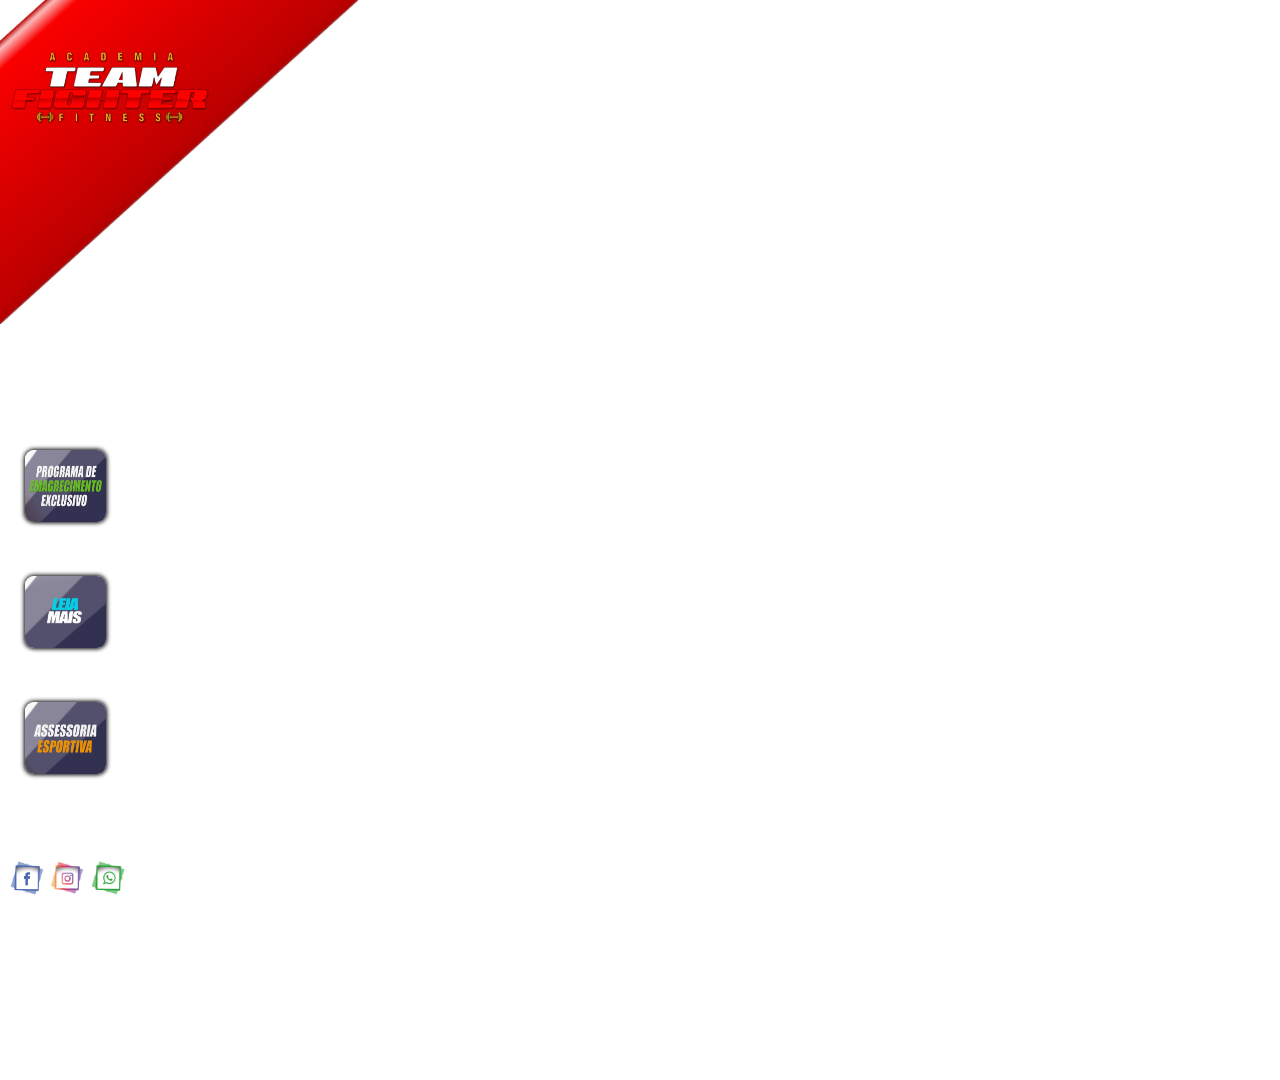
<file: index.html>
<!DOCTYPE html>

<html lang="pt">
    <head>
        <meta charset="UTF-8">
        <meta name="viewport" content="width=device-width, initial-scale=1.0">
        <meta http-equiv="X-UA-Compatible" content="ie=edge">
        <title>Team Fighter Fitness</title>
        <link rel="icon" href="img/logo_page_original.png">
        <link rel="stylesheet" href="css/reset.css">
        <link rel="stylesheet" href="css/base.css">
        <link rel="stylesheet" href="css/default.css">
        <link rel="stylesheet" href="css/hamburguer_menu.css">
        <link rel="stylesheet" href="css/index.css">
        <link rel="stylesheet" href="css/index_animations.css">
        <!--
        <link rel="stylesheet" href="css/spinner.css">
        -->
        <link rel="stylesheet" href="css/animsition.min.css">
        
        <script src="https://ajax.googleapis.com/ajax/libs/jquery/1.11.0/jquery.min.js"></script>
        <script src="js/animsition.min.js"></script>
        <script src="js/fade_in.js"></script>
        <script src="js/fade_up.js"></script>
        
    </head>
    
    <body>
        <header>
           <section class="gradient-header">
                <img class="faixa-header" src="img/header_faixa_1.png" alt="Logotipo da Academia">
                <img class="logo-pagina" src="img/logo_page.png" alt="Logotipo da Academia">
            </section>
            <section class="nav-header">
                <nav class="menu-navegacao">
                    <ul>
                        <li class="primeira-secao"><img src="img/icon_first_section.jpg" alt="Icone do Menu de Navegação"></li>
                        <li class="segunda-secao"><a href="sobre_nos.html" class="animsition-link"><img src="img/icon_second_section.jpg" alt="Icone do Menu de Navegação"></a></li>
                        <li class="terceira-secao"><a href="assessoria.html" class="animsition-link"><img src="img/icon_third_section.jpg" alt="Icone do Menu de Navegação"></a></li>
                    </ul>
                </nav>
                <nav class="menu menu-hamburguer">
                    <input type="checkbox" href="#" class="menu-open" name="menu-open" id="menu-open" />
                    <label class="menu-open-button" for="menu-open">
                        <span class="lines line-1"></span>
                        <span class="lines line-2"></span>
                        <span class="lines line-3"></span>
                    </label>
                    <a href="#" class="menu-item blue"></a>
                    <a href="#" class="menu-item green"></a>
                    <a href="#" class="menu-item red"></a>
                    <a href="index.html" class="menu-item purple animsition-link"><img class="menu-item purple" src="img/icon_first_section.jpg" alt="Icone do Menu de Navegação"></a>
                    <a href="sobre_nos.html" class="menu-item orange animsition-link"><img class="menu-item orange" src="img/icon_second_section.jpg" alt="Icone do Menu de Navegação"></a>
                    <a href="assessoria.html" class="menu-item lightblue animsition-link"><img class="menu-item lightblue" src="img/icon_third_section.jpg" alt="Icone do Menu de Navegação"></a>
                    <ul class="menu-redes-sociais-hamburguer">
                    <li class="facebook-icone-hamburguer">
                        <a href="https://www.facebook.com/TeamFighterFitness/" target="_blank"><img src="img/facebook_icon.png" alt="Icone de Rede Social"></a>
                    </li>
                    <li class="instagram-icone-hamburguer">
                        <a href="https://www.instagram.com/fabioparoloprl/?hl=pt-br" target="_blank"><img src="img/instagram_icon.png" alt="Icone de Rede Social"></a>
                    </li>
                    <li class="whatsapp-icone-hamburguer">
                        <a href="https://api.whatsapp.com/send?phone=5511978055190&text=Academia%20Team%20Fighter%20Fitness" target="_blank"><img src="img/whatsapp_icon.png" alt="Icone de Rede Social"></a>
                    </li>
                </ul>
                </nav>
            </section>
        </header>
        
        <main> 
            <!-- PRIMEIRA SEÇÃO -->
            <section class="container programa-emagrecimento animsition" 
                     data-animsition-in-class="fade-in" data-animsition-in-duration="500"
                     data-animsition-out-class="fade-out" data-animsition-out-duration="1000">
                <div class="background-image-1 fixed-background">
                    <div class="faixa-piramide-7"></div>
                    <div class="faixa-piramide-6"></div>
                    <div class="faixa-piramide-5"></div>
                    <div class="faixa-piramide-4"></div>
                    <div class="faixa-piramide-3"></div>
                    <div class="faixa-piramide-2"></div>
                    <div class="faixa-piramide-1"></div>
                    <div class="transition-fundo">
                       <!--
                        <section class="wrapper">
                            <div class="spinner">
                                <i></i>
                                <i></i>
                                <i></i>
                                <i></i>
                                <i></i>
                                <i></i>
                                <i></i>
                                <i></i>
                                <i></i>
                                <i></i>
                            </div>
                        </section>
                        -->
                        <img class="imagem-transition-fundo" src="img/logo_page.png">
                    </div>     
                    <div class="container-inner background-interno-1">
                        <img class="titulo-1" src="img/titulo_image_1.png" alt="Título da Página">
                        <ul class="info-lista">
                            <li class="info-0"><img src="img/info_image_topo.png" alt="Informação Sobre o Produto"></li>
                            <li class="info-1"></li>
                            <li class="info-2"></li>
                            <li class="info-3"></li>
                            <li class="info-4"></li>
                        </ul>
                        <ul class="info-lista-img">
                            <img class= "img-1" src="img/info_image_1.png" alt="Informação Sobre o Produto">
                            <img class= "img-2" src="img/info_image_2.png" alt="Informação Sobre o Produto">
                            <img class= "img-3" src="img/info_image_3.png" alt="Informação Sobre o Produto">
                            <img class= "img-4" src="img/info_image_4.png" alt="Informação Sobre o Produto">
                        </ul>
                        
                        <!-- INICIO FORMULARIO BOTAO PAGSEGURO -->
                        <form action="https://pagseguro.uol.com.br/checkout/v2/payment.html" method="post" target="_blank">
                            <input type="hidden" name="code" value="2810BF22C1C1F82EE46D6FAF9CC2C0AE" />
                            <input type="hidden" name="iot" value="button" />
                            <input type="image" src="img/pagseguro3_image.png" name="submit" alt="Pague com PagSeguro - é rápido, grátis e seguro!" />
                        </form>
                        <!-- FINAL FORMULARIO BOTAO PAGSEGURO -->
                    </div>
                </div>
            </section>
        </main>
        
        <footer>
            <ul class="menu-redes-sociais">
                <li class="facebook-icone">
                    <a href="https://www.facebook.com/TeamFighterFitness/" target="_blank"><img src="img/facebook_icon.png" alt="Icone de Rede Social"></a>
                </li>
                <li class="instagram-icone">
                    <a href="https://www.instagram.com/fabioparoloprl/?hl=pt-br" target="_blank"><img src="img/instagram_icon.png" alt="Icone de Rede Social"></a>
                </li>
                <li class="whatsapp-icone">
                    <a href="https://api.whatsapp.com/send?phone=5511978055190&text=Academia%20Team%20Fighter%20Fitness" target="_blank"><img src="img/whatsapp_icon.png" alt="Icone de Rede Social"></a>
                </li>
            </ul>
        </footer>
        
    </body>
</html>
</file>
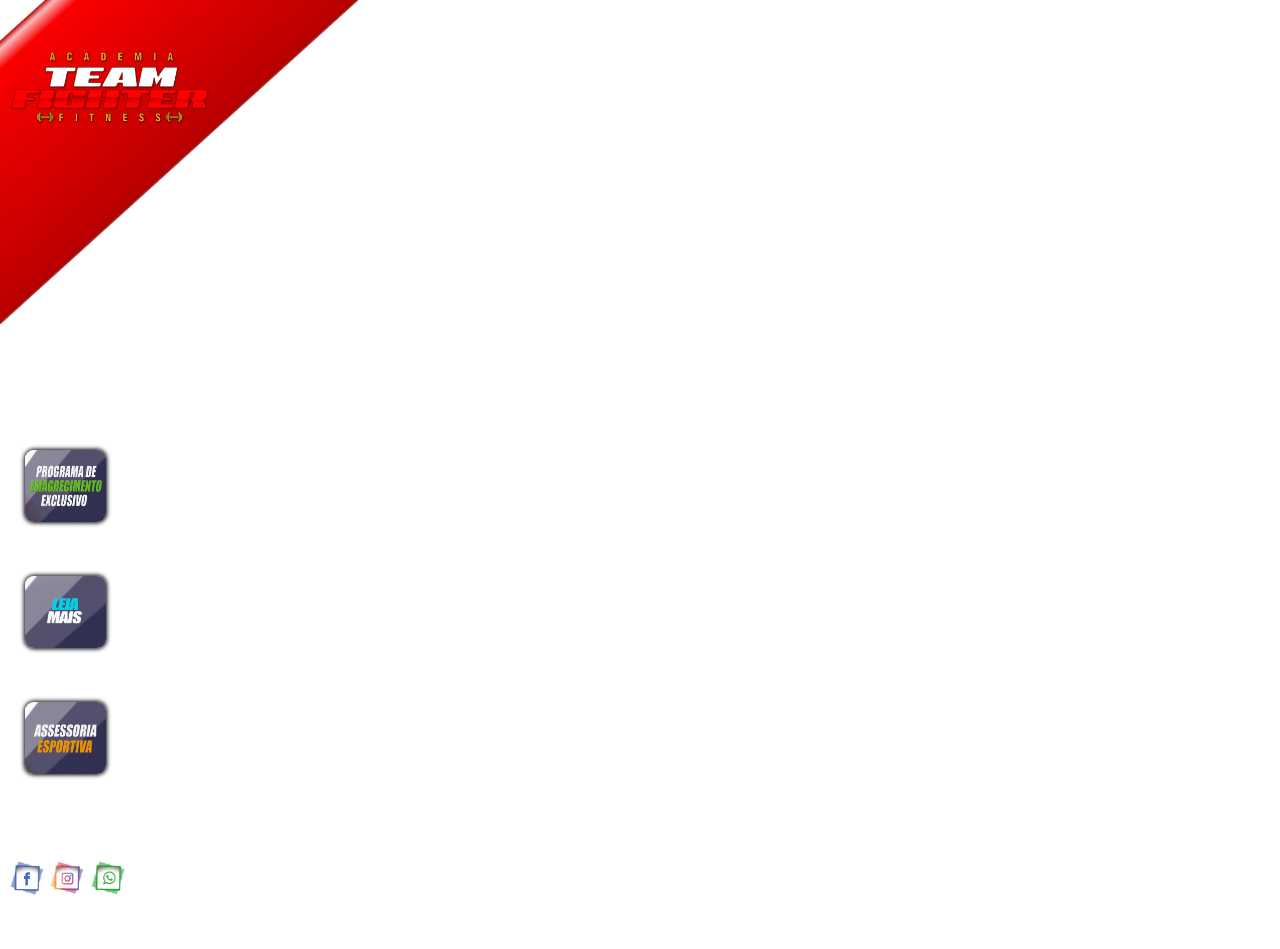
<file: assessoria.html>
<!DOCTYPE html>

<html lang="pt">
    <head>
        <meta charset="UTF-8">
        <meta name="viewport" content="width=device-width, initial-scale=1.0">
        <meta http-equiv="X-UA-Compatible" content="ie=edge">
        <title>Team Fighter Fitness</title>
        <link rel="icon" href="img/logo_page_original.png">
        <link rel="stylesheet" href="css/reset.css">
        <link rel="stylesheet" href="css/base.css">
        <link rel="stylesheet" href="css/default.css">
        <link rel="stylesheet" href="css/hamburguer_menu.css">
        <link rel="stylesheet" href="css/assessoria.css">
        <link rel="stylesheet" href="css/assessoria_animations.css">
        <!--
        <link rel="stylesheet" href="css/spinner.css">
        -->
        <link rel="stylesheet" href="css/animsition.min.css">
        
        <script src="https://ajax.googleapis.com/ajax/libs/jquery/1.11.0/jquery.min.js"></script>
        <script src="js/animsition.min.js"></script>
        <script src="js/fade_in.js"></script>
        <script src="js/fade_up.js"></script>
    </head>
    
    <body>
        <header>
           <section class="gradient-header">
               <img class="faixa-header" src="img/header_faixa_1.png" alt="Logotipo da Academia">
               <img class="faixa-header animsition"
                     data-animsition-in-class="fade-in" data-animsition-in-duration="1000"
                     data-animsition-out-class="fade-out" data-animsition-out-duration="1000" src="img/header_faixa_2.png" alt="Logotipo da Academia">
                <img class="logo-pagina" src="img/logo_page.png" alt="Logotipo da Academia">
            </section>
            <section class="nav-header">
                <nav class="menu-navegacao">
                    <ul> 
                        <li class="primeira-secao"><a href="index.html" class="animsition-link"><img src="img/icon_first_section.jpg" alt="Icone do Menu de Navegação"></a></li>
                        <li class="segunda-secao"><a href="sobre_nos.html" class="animsition-link"><img src="img/icon_second_section.jpg" alt="Icone do Menu de Navegação"></a></li>
                        <li class="terceira-secao"><img src="img/icon_third_section.jpg" alt="Icone do Menu de Navegação"></li>
                    </ul>
                </nav>
                <nav class="menu menu-hamburguer">
                    <input type="checkbox" href="#" class="menu-open" name="menu-open" id="menu-open" />
                    <label class="menu-open-button" for="menu-open">
                        <span class="lines line-1"></span>
                        <span class="lines line-2"></span>
                        <span class="lines line-3"></span>
                    </label>
                    <a href="#" class="menu-item blue"></a>
                    <a href="#" class="menu-item green"></a>
                    <a href="#" class="menu-item red"></a>
                    <a href="index.html" class="menu-item purple animsition-link"><img class="menu-item purple" src="img/icon_first_section.jpg" alt="Icone do Menu de Navegação"></a>
                    <a href="sobre_nos.html" class="menu-item orange animsition-link"><img class="menu-item orange" src="img/icon_second_section.jpg" alt="Icone do Menu de Navegação"></a>
                    <a href="assessoria.html" class="menu-item lightblue animsition-link"><img class="menu-item lightblue" src="img/icon_third_section.jpg" alt="Icone do Menu de Navegação"></a>
                    <ul class="menu-redes-sociais-hamburguer">
                    <li class="facebook-icone-hamburguer">
                        <a href="https://www.facebook.com/TeamFighterFitness/" target="_blank"><img src="img/facebook_icon.png" alt="Icone de Rede Social"></a>
                    </li>
                    <li class="instagram-icone-hamburguer">
                        <a href="https://www.instagram.com/fabioparoloprl/?hl=pt-br" target="_blank"><img src="img/instagram_icon.png" alt="Icone de Rede Social"></a>
                    </li>
                    <li class="whatsapp-icone-hamburguer">
                        <a href="https://api.whatsapp.com/send?phone=5511978055190&text=Academia%20Team%20Fighter%20Fitness" target="_blank"><img src="img/whatsapp_icon.png" alt="Icone de Rede Social"></a>
                    </li>
                </ul>
                </nav>
            </section>
        </header>
        
        <main>
            <!-- Assessoria Esportiva -->
            <section class="container assessoria-esportiva animsition" 
                     data-animsition-in-class="fade-in" data-animsition-in-duration="500"
                     data-animsition-out-class="fade-out" data-animsition-out-duration="1000">
                <div class="background-image-2 fixed-background">
                    <div class="transition-fundo">
                        <!--
                        <section class="wrapper">
                            <div class="spinner">
                                <i></i>
                                <i></i>
                                <i></i>
                                <i></i>
                                <i></i>
                                <i></i>
                                <i></i>
                                <i></i>
                                <i></i>
                                <i></i>
                            </div>
                        </section>
                        -->
                        <img class="imagem-transition-fundo" src="img/logo_page.png">
                    </div>
                    <div class="container-inner background-interno-2">
                        <div class="faixa-horizontal-2"></div>
                        <div class="faixa-horizontal-1"></div>
                        <img class="titulo-1" src="img/titulo_image_3.png" alt="Título da Página">
                        <img class="titulo-2" src="img/titulo_image_4.png" alt="Título da Página">
                        <img class="titulo-3" src="img/titulo_image_5.png" alt="Título da Página">
                        <img class="texto-motivacional-1" src="img/motivacional_1.png" alt="Informações Sobre o Produto">
                        <img class="texto-motivacional-2" src="img/motivacional_2.png" alt="Informações Sobre o Produto">
                        <img class="cref-image" src="img/cref_image.png" alt="Informações Sobre o Profissional">
                        <a class="whatsapp-image-link" href="https://api.whatsapp.com/send?phone=5511978055190&text=Academia%20Team%20Fighter%20Fitness" target="_blank">
                            <img class="whatsapp-image" src="img/whatsapp_image.png" alt="Informações Sobre o Profissional">
                        </a>
                        <div class="parceiros-image-div">
                            <img class="parceiros-image-1" src="img/parceiros_image_1.png" alt="Informações Sobre os Parceiros">
                            <img class="parceiros-image-2" src="img/parceiros_image_2.png" alt="Informações Sobre os Parceiros">
                        </div>
                    </div>
                </div>
            </section>
        </main>
        
        <footer>
           <section>
                <ul class="menu-redes-sociais">
                    <li class="facebook-icone">
                        <a href="https://www.facebook.com/TeamFighterFitness/" target="_blank"><img src="img/facebook_icon.png" alt="Icone de Rede Social"></a>
                    </li>
                    <li class="instagram-icone">
                        <a href="https://www.instagram.com/fabioparoloprl/?hl=pt-br" target="_blank"><img src="img/instagram_icon.png" alt="Icone de Rede Social"></a>
                    </li>
                    <li class="whatsapp-icone">
                        <a href="https://api.whatsapp.com/send?phone=5511978055190&text=Academia%20Team%20Fighter%20Fitness" target="_blank"><img src="img/whatsapp_icon.png" alt="Icone de Rede Social"></a>
                    </li>
                </ul>
            </section>
        </footer>
    </body>
</html>
</file>
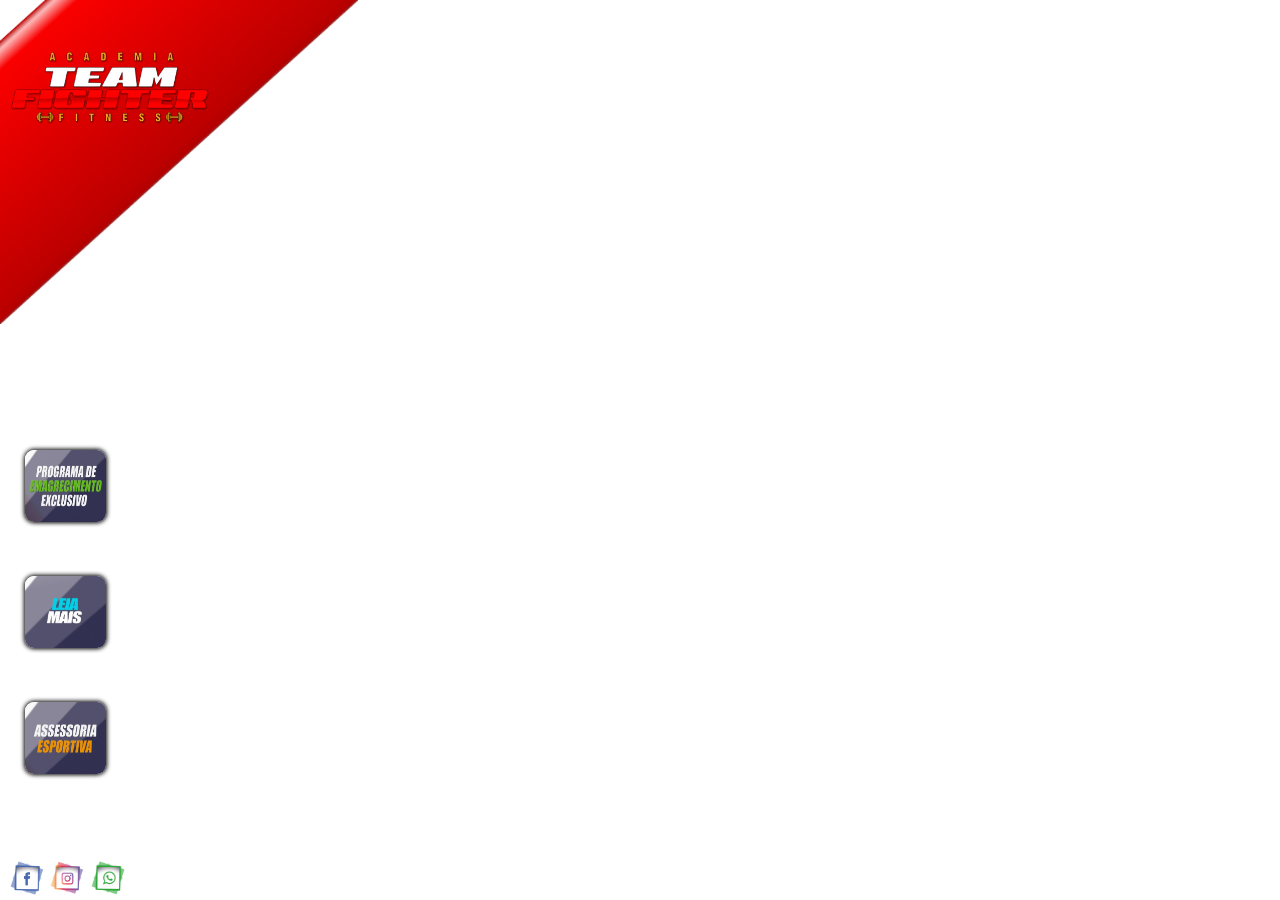
<file: sobre_nos.html>
<!DOCTYPE html>

<html lang="pt">
    <head>
        <meta charset="UTF-8">
        <meta name="viewport" content="width=device-width, initial-scale=1.0">
        <meta http-equiv="X-UA-Compatible" content="ie=edge">
        <title>Team Fighter Fitness</title>
        <link rel="icon" href="img/logo_page_original.png">
        <link rel="stylesheet" href="css/reset.css">
        <link rel="stylesheet" href="css/base.css">
        <link rel="stylesheet" href="css/default.css">
        <link rel="stylesheet" href="css/hamburguer_menu.css">
        <link rel="stylesheet" href="css/sobre_nos.css">
        <link rel="stylesheet" href="css/sobre_nos_animations.css">
        <!--
        <link rel="stylesheet" href="css/spinner.css">
        -->
        <link rel="stylesheet" href="css/animsition.min.css">
        
        <script src="https://ajax.googleapis.com/ajax/libs/jquery/1.11.0/jquery.min.js"></script>
        <script src="js/animsition.min.js"></script>
        <script src="js/fade_in.js"></script>
        <script src="js/fade_up.js"></script>
    </head>
    
    <body>
        <header>
            <section class="gradient-header">
               <img class="faixa-header" src="img/header_faixa_1.png" alt="Logotipo da Academia">
               <img class="faixa-header animsition"
                     data-animsition-in-class="fade-in" data-animsition-in-duration="1000"
                     data-animsition-out-class="fade-out" data-animsition-out-duration="1000" src="img/header_faixa_3.png" alt="Logotipo da Academia">         
                <img class="logo-pagina" src="img/logo_page.png" alt="Logotipo da Academia">
            </section>
            <section class="nav-header">
                <nav class="menu-navegacao">
                    <ul>
                        <li class="primeira-secao"><a href="index.html" class="animsition-link"><img src="img/icon_first_section.jpg" alt="Icone do Menu de Navegação"></a></li>
                        <li class="segunda-secao"><img src="img/icon_second_section.jpg" alt="Icone do Menu de Navegação"></li>
                        <li class="terceira-secao"><a href="assessoria.html" class="animsition-link"><img src="img/icon_third_section.jpg" alt="Icone do Menu de Navegação"></a></li>
                    </ul>
                </nav>
                <nav class="menu menu-hamburguer">
                    <input type="checkbox" href="#" class="menu-open" name="menu-open" id="menu-open" />
                    <label class="menu-open-button" for="menu-open">
                        <span class="lines line-1"></span>
                        <span class="lines line-2"></span>
                        <span class="lines line-3"></span>
                    </label>
                    <a href="#" class="menu-item blue"></a>
                    <a href="#" class="menu-item green"></a>
                    <a href="#" class="menu-item red"></a>
                    <a href="index.html" class="menu-item purple animsition-link"><img class="menu-item purple" src="img/icon_first_section.jpg" alt="Icone do Menu de Navegação"></a>
                    <a href="sobre_nos.html" class="menu-item orange animsition-link"><img class="menu-item orange" src="img/icon_second_section.jpg" alt="Icone do Menu de Navegação"></a>
                    <a href="assessoria.html" class="menu-item lightblue animsition-link"><img class="menu-item lightblue" src="img/icon_third_section.jpg" alt="Icone do Menu de Navegação"></a>
                    <ul class="menu-redes-sociais-hamburguer">
                    <li class="facebook-icone-hamburguer">
                        <a href="https://www.facebook.com/TeamFighterFitness/" target="_blank"><img src="img/facebook_icon.png" alt="Icone de Rede Social"></a>
                    </li>
                    <li class="instagram-icone-hamburguer">
                        <a href="https://www.instagram.com/fabioparoloprl/?hl=pt-br" target="_blank"><img src="img/instagram_icon.png" alt="Icone de Rede Social"></a>
                    </li>
                    <li class="whatsapp-icone-hamburguer">
                        <a href="https://api.whatsapp.com/send?phone=5511978055190&text=Academia%20Team%20Fighter%20Fitness" target="_blank"><img src="img/whatsapp_icon.png" alt="Icone de Rede Social"></a>
                    </li>
                </ul>
                </nav>
            </section>
        </header>
        
        <main>
            <!-- Sobre Nós -->
            <section class="container sobre-nos animsition" 
                     data-animsition-in-class="fade-in" data-animsition-in-duration="500"
                     data-animsition-out-class="fade-out" data-animsition-out-duration="1000">
                <div class="background-image-3 fixed-background">
                    <div class="transition-fundo">
                        <!--
                        <section class="wrapper">
                            <div class="spinner">
                                <i></i>
                                <i></i>
                                <i></i>
                                <i></i>
                                <i></i>
                                <i></i>
                                <i></i>
                                <i></i>
                                <i></i>
                                <i></i>
                            </div>
                        </section>
                        -->                       
                        <img class="imagem-transition-fundo" src="img/logo_page.png">
                    </div>
                    <div class="container-inner background-interno-3">
                        <div class="background-interno-opaco-1"></div>
                        <div class="background-interno-opaco-2"></div>
                        <div class="imagem-motivacional-1-div"><img class="imagem-motivacional-1" src="img/corrida_image.png" alt="Desenho Ilustrativa de Corrida"></div>
                        <img class="imagem-motivacional-2" src="img/medalhas_image.png" alt="Desenho Ilustrativo de Prêmios">
                        <div class="faixa-1"></div>
                        <div class="faixa-2"></div>
                        <div class="faixa-3"></div>
                        <img class="texto-descritivo-1" src="img/texto_descritivo_1.png" alt="Texto Descritivo">
                        <img class="texto-descritivo-2" src="img/texto_descritivo_2.png" alt="Texto Descritivo">
                        <div class="texto-descritivo-div">
                            <img class="texto-descritivo-3" src="img/texto_descritivo_3.png" alt="Texto Descritivo">
                            <img class="texto-descritivo-4" src="img/texto_descritivo_4.png" alt="Texto Descritivo">
                            <img class="texto-descritivo-5" src="img/texto_descritivo_5.png" alt="Texto Descritivo">
                        </div>
                        <div class="endereço-maps-div">
                            <a href="https://www.google.com/maps/place/Av.+L%C3%ADder,+1921+-+Cidade+L%C3%ADder,+S%C3%A3o+Paulo+-+SP,+08285-000/@-23.5565819,-46.4769468,19.25z/data=!4m5!3m4!1s0x94ce66e21fd40a65:0x89ea0dd0118efcd2!8m2!3d-23.5565723!4d-46.4765113" target="_blank">
                                <img class="endereço-maps" src="img/texto_endere%C3%A7o.png" alt="Imagem do Google Maps">
                            </a>
                        </div>
                    </div>
                </div>
            </section>
        </main>
        
        <footer>
            <ul class="menu-redes-sociais">
                <li class="facebook-icone">
                    <a href="https://www.facebook.com/TeamFighterFitness/" target="_blank"><img src="img/facebook_icon.png" alt="Icone de Rede Social"></a>
                </li>
                <li class="instagram-icone">
                    <a href="https://www.instagram.com/fabioparoloprl/?hl=pt-br" target="_blank"><img src="img/instagram_icon.png" alt="Icone de Rede Social"></a>
                </li>
                <li class="whatsapp-icone">
                    <a href="https://api.whatsapp.com/send?phone=5511978055190&text=Academia%20Team%20Fighter%20Fitness" target="_blank"><img src="img/whatsapp_icon.png" alt="Icone de Rede Social"></a>
                </li>
            </ul>
        </footer>
    </body>
</html>
</file>
<file: css/base.css>
/* GERAL */

html{
    scroll-behavior: smooth;
    overflow: hidden;
}

body{
    font-size: 90%;
    line-height: 1.5rem;
    position: relative;
    font-family: "arial", "sans-serif";
    overflow: hidden;
}

body:focus{
    outline: none;
}

body a{
    -webkit-tap-highlight-color: transparent;
    -khtml-tap-highlight-color: transparent;
    -moz-tap-highlight-color: transparent;
    -ms-tap-highlight-color: transparent;
}

body img{
    -webkit-tap-highlight-color: transparent;
    -khtml-tap-highlight-color: transparent;
    -moz-tap-highlight-color: transparent;
    -ms-tap-highlight-color: transparent;
}

body input{
    -webkit-tap-highlight-color: transparent;
    -khtml-tap-highlight-color: transparent;
    -moz-tap-highlight-color: transparent;
    -ms-tap-highlight-color: transparent;
}

body input:focus{
    outline: none;
}

body .menu{
    -webkit-tap-highlight-color: transparent;
    -khtml-tap-highlight-color: transparent;
    -moz-tap-highlight-color: transparent;
    -ms-tap-highlight-color: transparent;
}

.container{
    max-width: 100%;
    margin: auto;
    position: relative;
}

.container-inner{
    margin: auto;
    position: relative;
}


/* FONTES*/

@font-face {
    font-family: "SF Automaton";
    font-style: normal;
    font-weight: normal;
    src: url("/fontes/SF Automaton.ttf");
}

@font-face {
    font-family: "SF Automaton Bold";
    font-style: normal;
    font-weight: normal;
    src: url("/fontes/SF Automaton Bold.ttf");
}

@font-face {
    font-family: "SF Automaton Condensed";
    font-style: normal;
    font-weight: normal;
    src: url("/fontes/SF Automaton Condensed.ttf");
}

@font-face {
    font-family: "impact";
    font-style: normal;
    font-weight: normal;
    src: url("/fontes/Impact.ttf");
}
</file>
<file: css/default.css>
/* HEADER */

header .gradient-header{
    position: fixed;
    z-index: 10;
}

header .faixa-header{
    position: fixed;
    width: 24vw;
    height: 38vh;
}


/* @medias 'retrato' (Gradient) */

@media screen and (min-aspect-ratio: 950/1000) and (max-aspect-ratio: 1000/1000) and (orientation: portrait){
    header .faixa-header{
        width: 36vw;
        height: 34vh;
    }
}

@media screen and (min-aspect-ratio: 900/1000) and (max-aspect-ratio: 950/1000) and (orientation: portrait){
    header .faixa-header{
        width: 37vw;
        height: 33vh;
    }
}

@media screen and (min-aspect-ratio: 850/1000) and (max-aspect-ratio: 900/1000) and (orientation: portrait){
    header .faixa-header{
        width: 38vw;
        height: 32vh;
    }
}

@media screen and (min-aspect-ratio: 800/1000) and (max-aspect-ratio: 850/1000) and (orientation: portrait){
    header .faixa-header{
        width: 39vw;
        height: 31vh;
    }
}

@media screen and (min-aspect-ratio: 750/1000) and (max-aspect-ratio: 800/1000) and (orientation: portrait){
    header .faixa-header{
        width: 39vw;
        height: 30vh;
    }
}

@media screen and (min-aspect-ratio: 700/1000) and (max-aspect-ratio: 750/1000) and (orientation: portrait){
    header .faixa-header{
        width: 39vw;
        height: 29vh;
    }
}

@media screen and (min-aspect-ratio: 650/1000) and (max-aspect-ratio: 700/1000) and (orientation: portrait){
    header .faixa-header{
        width: 40vw;
        height: 28vh;
    }
}

@media screen and (min-aspect-ratio: 600/1000) and (max-aspect-ratio: 650/1000) and (orientation: portrait){
    header .faixa-header{
        width: 42vw;
        height: 26vh;
    }
}

@media screen and (min-aspect-ratio: 550/1000) and (max-aspect-ratio: 600/1000) and (orientation: portrait){
    header .faixa-header{
        width: 44vw;
        height: 24vh;
    }
}

@media screen and (min-aspect-ratio: 500/1000) and (max-aspect-ratio: 550/1000) and (orientation: portrait){
    header .faixa-header{
        width: 46vw;
        height: 22vh;
    }
}

@media screen and (min-aspect-ratio: 450/1000) and (max-aspect-ratio: 500/1000) and (orientation: portrait){
    header .faixa-header{
        width: 48vw;
        height: 20vh;
    }
}

@media screen and (min-aspect-ratio: 400/1000) and (max-aspect-ratio: 450/1000) and (orientation: portrait){
    header .faixa-header{
        width: 50vw;
        height: 18vh;
    }
}

@media screen and (min-aspect-ratio: 1/1000) and (max-aspect-ratio: 400/1000) and (orientation: portrait){
    header .faixa-header{
        width: 51vw;
        height: 17vh;
    }
}


/* @medias 'paisagem' (Gradient) */

@media screen and (min-aspect-ratio: 1000/1000) and (max-aspect-ratio: 1000/950) and (orientation: landscape){
    header .faixa-header{
        width: 36vw;
        height: 34vh;
    }
}

@media screen and (min-aspect-ratio: 1000/950) and (max-aspect-ratio: 1000/900) and (orientation: landscape){
    header .faixa-header{
        width: 35vw;
        height: 34vh;
    }
}

@media screen and (min-aspect-ratio: 1000/900) and (max-aspect-ratio: 1000/850) and (orientation: landscape){
    header .faixa-header{
        width: 33vw;
        height: 34vh;
    }
}

@media screen and (min-aspect-ratio: 1000/850) and (max-aspect-ratio: 1000/800) and (orientation: landscape){
    header .faixa-header{
        width: 31vw;
        height: 34vh;
    }
}

@media screen and (min-aspect-ratio: 1000/800) and (max-aspect-ratio: 1000/750) and (orientation: landscape){
    header .faixa-header{
        width: 29vw;
        height: 34vh;
    }
}

@media screen and (min-aspect-ratio: 1000/750) and (max-aspect-ratio: 1000/700) and (orientation: landscape){
    header .faixa-header{
        width: 28vw;
        height: 36vh;
    }
}

@media screen and (min-aspect-ratio: 1000/700) and (max-aspect-ratio: 1000/650) and (orientation: landscape){
    header .faixa-header{
        width: 27vw;
        height: 36vh;
    }
}

@media screen and (min-aspect-ratio: 1000/650) and (max-aspect-ratio: 1000/600) and (orientation: landscape){
    header .faixa-header{
        width: 25vw;
        height: 37vh;
    }
}

@media screen and (min-aspect-ratio: 1000/600) and (max-aspect-ratio: 1000/550) and (orientation: landscape){
    header .faixa-header{
        width: 25vw;
        height: 38vh;
    }
}

@media screen and (min-aspect-ratio: 1000/550) and (max-aspect-ratio: 1000/500) and (orientation: landscape){
    header .faixa-header{
        width: 24vw;
        height: 38vh;
    }
}

@media screen and (min-aspect-ratio: 1000/500) and (max-aspect-ratio: 1000/450) and (orientation: landscape){
    header .faixa-header{
        width: 21vw;
        height: 38vh;
    }
}

@media screen and (min-aspect-ratio: 1000/450) and (max-aspect-ratio: 1000/400) and (orientation: landscape){
    header .faixa-header{
        width: 19vw;
        height: 38vh;
    }
}

@media screen and (min-aspect-ratio: 1000/400) and (max-aspect-ratio: 1000/1) and (orientation: landscape){
    header .faixa-header{
        width: 17vw;
        height: 38vh;
    }
}

.logo-pagina{
    position: absolute;
    top: -9vh;
    left: -3vh;
    width: 38vh;
}


/* @medias 'retrato' (Logo-pagina) */

@media screen and (min-aspect-ratio: 950/1000) and (max-aspect-ratio: 1000/1000) and (orientation: portrait){
    .logo-pagina{
        top: -4vh;
        left: -2vh;
        width: 27vh
    }
}

@media screen and (min-aspect-ratio: 900/1000) and (max-aspect-ratio: 950/1000) and (orientation: portrait){
    .logo-pagina{
        top: -4vh;
        left: -1.5vh;
        width: 26vh
    }
}

@media screen and (min-aspect-ratio: 850/1000) and (max-aspect-ratio: 900/1000) and (orientation: portrait){
    .logo-pagina{
        top: -3vh;
        left: -1.5vh;
        width: 25vh
    }
}

@media screen and (min-aspect-ratio: 800/1000) and (max-aspect-ratio: 850/1000) and (orientation: portrait){
    .logo-pagina{
        top: -3vh;
        left: -1.5vh;
        width: 24vh
    }
}

@media screen and (min-aspect-ratio: 750/1000) and (max-aspect-ratio: 800/1000) and (orientation: portrait){
    .logo-pagina{
        top: -3vh;
        left: -1.5vh;
        width: 23vh
    }
}

@media screen and (min-aspect-ratio: 700/1000) and (max-aspect-ratio: 750/1000) and (orientation: portrait){
    .logo-pagina{
        top: -3vh;
        left: -1.5vh;
        width: 22vh
    }
}

@media screen and (min-aspect-ratio: 650/1000) and (max-aspect-ratio: 700/1000) and (orientation: portrait){
    .logo-pagina{
        top: -3vh;
        left: -1.5vh;
        width: 21vh
    }
}

@media screen and (min-aspect-ratio: 600/1000) and (max-aspect-ratio: 650/1000) and (orientation: portrait){
    .logo-pagina{
        top: -3vh;
        left: -1.5vh;
        width: 20vh
    }
}

@media screen and (min-aspect-ratio: 550/1000) and (max-aspect-ratio: 600/1000) and (orientation: portrait){
    .logo-pagina{
        top: -3vh;
        left: -1.5vh;
        width: 19vh
    }
}

@media screen and (min-aspect-ratio: 500/1000) and (max-aspect-ratio: 550/1000) and (orientation: portrait){
    .logo-pagina{
        top: -2.5vh;
        left: -1.5vh;
        width: 18vh
    }
}

@media screen and (min-aspect-ratio: 450/1000) and (max-aspect-ratio: 500/1000) and (orientation: portrait){
    .logo-pagina{
        top: -2.5vh;
        left: -1.5vh;
        width: 17vh
    }
}

@media screen and (min-aspect-ratio: 400/1000) and (max-aspect-ratio: 450/1000) and (orientation: portrait){
    .logo-pagina{
        top: -2.5vh;
        left: -1.5vh;
        width: 16vh
    }
}

@media screen and (min-aspect-ratio: 350/1000) and (max-aspect-ratio: 400/1000) and (orientation: portrait){
    .logo-pagina{
        top: -2.5vh;
        left: -1.5vh;
        width: 15vh
    }
}

@media screen and (min-aspect-ratio: 1/1000) and (max-aspect-ratio: 350/1000) and (orientation: portrait){
    .logo-pagina{
        top: -2.5vh;
        left: -1.5vh;
        width: 14vh
    }
}


/* @medias 'paisagem' (Logo-pagina) */

@media screen and (min-aspect-ratio: 1000/1000) and (max-aspect-ratio: 1000/950) and (orientation: landscape){
    .logo-pagina{
        top: -4vh;
        left: -2vh;
        width: 27.5vh
    }
}

@media screen and (min-aspect-ratio: 1000/950) and (max-aspect-ratio: 1000/750) and (orientation: landscape){
    .logo-pagina{
        top: -4vh;
        left: -2vh;
        width: 28vh
    }
}

@media screen and (min-aspect-ratio: 1000/750) and (max-aspect-ratio: 1000/700) and (orientation: landscape){
    .logo-pagina{
        top: -4vh;
        left: -2vh;
        width: 28.5vh
    }
}

@media screen and (min-aspect-ratio: 1000/700) and (max-aspect-ratio: 1000/650) and (orientation: landscape){
    .logo-pagina{
        top: -4vh;
        left: -2vh;
        width: 29vh
    }
}

@media screen and (min-aspect-ratio: 1000/650) and (max-aspect-ratio: 1000/600) and (orientation: landscape){
    .logo-pagina{
        top: -4vh;
        left: -2vh;
        width: 29vh
    }
}

@media screen and (min-aspect-ratio: 1000/600) and (max-aspect-ratio: 1000/550) and (orientation: landscape){
    .logo-pagina{
        top: -4vh;
        left: -2vh;
        width: 31vh
    }
}

@media screen and (min-aspect-ratio: 1000/550) and (max-aspect-ratio: 1000/500) and (orientation: landscape){
    .logo-pagina{
        top: -4vh;
        left: -1.5vh;
        width: 31vh
    }
}

@media screen and (min-aspect-ratio: 1000/500) and (max-aspect-ratio: 1000/1) and (orientation: landscape){
    .logo-pagina{
        top: -4vh;
        left: -1.5vh;
        width: 31.5vh
    }
}

header .nav-header{
    position: fixed;
    width: 10vw;
    height: 40vh;
    z-index: 10;
    font-size: 1.5vh;
}

.menu-navegacao{
    position: absolute;
    background-color: none;
    height: 48vh;
    width: 20vh;
    top: 28em;
    left: .5em;
    z-index: 10;
}


/* @medias 'retrato' (menu-navegacao) */

@media screen and (orientation: portrait){
    .menu-navegacao{
        display: none;
    }
}

.menu-navegacao li{
    position: absolute;
}

.menu-navegacao li img{
    position: absolute;
    width: 9vh;
    font-size: 10vh;
    border-radius: 1vh;
    box-shadow: 0vh 0vh .5vh .1vh black;
    transition: 1s;
}

.menu-navegacao li img:hover{
    transform: scale(1.1);
    border-radius: 1.5vh;
    transition: 1s ease;
}

.primeira-secao img{
    height: 8vh;
    top: 8vh;
    left: 2vh;
    cursor: pointer;
}

.segunda-secao img{
    height: 8vh;
    top: 22vh;
    left: 2vh;
    cursor: pointer;
}

.terceira-secao img{
    height: 8vh;
    top: 36vh;
    left: 2vh;
    cursor: pointer;
}


/* BACKGROUNDS */

.background-image-1{
    background: url("../img/background_page_1_large.jpg");
    background-position: 50% 0;
}


/* @medias 'retrato' (Background-image-1) */

@media screen and (min-aspect-ratio: 850/1000) and (max-aspect-ratio: 1000/1000) and (orientation: portrait){
    .background-image-1{
        background: url("../img/background_page_1_large.jpg");
        background-position: bottom 0vh left -15vh;
    }
}

@media screen and (min-aspect-ratio: 700/1000) and (max-aspect-ratio: 850/1000) and (orientation: portrait){
    .background-image-1{
        background: url("../img/background_page_1_large.jpg");
        background-position: bottom 0vh left -20vh;
    }
}

@media screen and (min-aspect-ratio: 550/1000) and (max-aspect-ratio: 700/1000) and (orientation: portrait){
    .background-image-1{
        background: url("../img/background_page_1_large.jpg");
        background-position: bottom 0vh left -22vh;
    }
}

@media screen and (min-aspect-ratio: 450/1000) and (max-aspect-ratio: 550/1000) and (orientation: portrait){
    .background-image-1{
        background: url("../img/background_page_1_large.jpg");
        background-position: bottom 0vh left -24vh;
    }
}

@media screen and (min-aspect-ratio: 1/1000) and (max-aspect-ratio: 450/1000) and (orientation: portrait){
    .background-image-1{
        background: url("../img/background_page_1_large.jpg");
        background-position: bottom 0vh left -30vh;
    }
}


/* @medias 'paisagem' (Background-image-1) */

@media screen and (min-aspect-ratio: 1000/1000) and (max-aspect-ratio: 1000/800) and (orientation: landscape){
    .background-image-1{
        background: url("../img/background_page_1_large.jpg");
        background-position: bottom 0vh left -8vh;
    }
}

@media screen and (min-aspect-ratio: 1000/800) and (max-aspect-ratio: 1000/700) and (orientation: landscape){
    .background-image-1{
        background: url("../img/background_page_1_large.jpg");
        background-position: bottom 0vh left -2vh;
    }
}

@media screen and (min-aspect-ratio: 1000/700) and (max-aspect-ratio: 1000/550) and (orientation: landscape){
    .background-image-1{
        background: url("../img/background_page_1_large.jpg");
        background-position: bottom 0vh left 0vh;
    }
}

@media screen and (min-aspect-ratio: 1000/550) and (max-aspect-ratio: 1000/500) and (orientation: landscape){
    .background-image-1{
        background: url("../img/background_page_1_large.jpg");
        background-position: bottom -5vh left 0vh;
    }
}

@media screen and (min-aspect-ratio: 1000/500) and (max-aspect-ratio: 1000/450) and (orientation: landscape){
    .background-image-1{
        background: url("../img/background_page_1_large.jpg");
        background-position: bottom -5vh left 0vh;
    }
}

@media screen and (min-aspect-ratio: 1000/450) and (max-aspect-ratio: 1000/400) and (orientation: landscape){
    .background-image-1{
        background: url("../img/background_page_1_large.jpg");
        background-position: bottom -14vh left 0vh;
    }
}

@media screen and (min-aspect-ratio: 1000/400) and (max-aspect-ratio: 1000/1) and (orientation: landscape){
    .background-image-1{
        background: url("../img/background_page_1_large.jpg");
        background-position: bottom -25vh left 0vh;
    }
}


.background-image-2{
    background: url("../img/background_page_2_large.jpg");
    background-position: 50% -15vh;
}


/* @medias 'retrato' (Background-image-2) */

@media screen and (min-aspect-ratio: 1/1000) and (max-aspect-ratio: 400/1000) and (orientation: portrait){
    .background-image-2{
        background: url("../img/background_page_2_large.jpg");
        background-position: -46vh 12vh;
    }
}

@media screen and (min-aspect-ratio: 400/1000) and (max-aspect-ratio: 450/1000) and (orientation: portrait){
    .background-image-2{
        background: url("../img/background_page_2_large.jpg");
        background-position: -45vh 12vh;
    }
}

@media screen and (min-aspect-ratio: 450/1000) and (max-aspect-ratio: 550/1000) and (orientation: portrait){
    .background-image-2{
        background: url("../img/background_page_2_large.jpg");
        background-position: -43.5vh 12vh;
    }
}

@media screen and (min-aspect-ratio: 550/1000) and (max-aspect-ratio: 600/1000) and (orientation: portrait){
    .background-image-2{
        background: url("../img/background_page_2_large.jpg");
        background-position: -42vh 8vh;
    }
}

@media screen and (min-aspect-ratio: 600/1000) and (max-aspect-ratio: 650/1000) and (orientation: portrait){
    .background-image-2{
        background: url("../img/background_page_2_large.jpg");
        background-position: -40vh 8vh;
    }
}

@media screen and (min-aspect-ratio: 650/1000) and (max-aspect-ratio: 700/1000) and (orientation: portrait){
    .background-image-2{
        background: url("../img/background_page_2_large.jpg");
        background-position: -38vh 6vh;
    }
}

@media screen and (min-aspect-ratio: 700/1000) and (max-aspect-ratio: 750/1000) and (orientation: portrait){
    .background-image-2{
        background: url("../img/background_page_2_large.jpg");
        background-position: -36vh 6vh;
    }
}

@media screen and (min-aspect-ratio: 750/1000) and (max-aspect-ratio: 800/1000) and (orientation: portrait){
    .background-image-2{
        background: url("../img/background_page_2_large.jpg");
        background-position: -33vh 6vh;
    }
}

@media screen and (min-aspect-ratio: 800/1000) and (max-aspect-ratio: 850/1000) and (orientation: portrait){
    .background-image-2{
        background: url("../img/background_page_2_large.jpg");
        background-position: -32vh 6vh;
    }
}

@media screen and (min-aspect-ratio: 850/1000) and (max-aspect-ratio: 900/1000) and (orientation: portrait){
    .background-image-2{
        background: url("../img/background_page_2_large.jpg");
        background-position: -30vh 0vh;
    }
}

@media screen and (min-aspect-ratio: 900/1000) and (max-aspect-ratio: 1000/1000) and (orientation: portrait){
    .background-image-2{
        background: url("../img/background_page_2_large.jpg");
        background-position: -27vh 0vh;
    }
}


/* @medias 'paisagem' (Background-image-2) */

@media screen and (min-aspect-ratio: 1000/1000) and (max-aspect-ratio: 1000/950) and (orientation: landscape){
    .background-image-2{
        background: url("../img/background_page_2_large.jpg");
        background-position: -16vh 0vh;
    }
}

@media screen and (min-aspect-ratio: 1000/950) and (max-aspect-ratio: 1000/900) and (orientation: landscape){
    .background-image-2{
        background: url("../img/background_page_2_large.jpg");
        background-position: -14vh 0vh;
    }
}

@media screen and (min-aspect-ratio: 1000/900) and (max-aspect-ratio: 1000/850) and (orientation: landscape){
    .background-image-2{
        background: url("../img/background_page_2_large.jpg");
        background-position: -12vh 0vh;
    }
}

@media screen and (min-aspect-ratio: 1000/850) and (max-aspect-ratio: 1000/800) and (orientation: landscape){
    .background-image-2{
        background: url("../img/background_page_2_large.jpg");
        background-position: -10vh 0vh;
    }
}

@media screen and (min-aspect-ratio: 1000/800) and (max-aspect-ratio: 1000/750) and (orientation: landscape){
    .background-image-2{
        background: url("../img/background_page_2_large.jpg");
        background-position: -9vh 0vh;
    }
}

@media screen and (min-aspect-ratio: 1000/750) and (max-aspect-ratio: 1000/700) and (orientation: landscape){
    .background-image-2{
        background: url("../img/background_page_2_large.jpg");
        background-position: -7vh 0vh;
    }
}

@media screen and (min-aspect-ratio: 1000/700) and (max-aspect-ratio: 1000/650) and (orientation: landscape){
    .background-image-2{
        background: url("../img/background_page_2_large.jpg");
        background-position: -5vh -6vh;
    }
}

@media screen and (min-aspect-ratio: 1000/650) and (max-aspect-ratio: 1000/600) and (orientation: landscape){
    .background-image-2{
        background: url("../img/background_page_2_large.jpg");
        background-position: -7vh -8vh;
    }
}

@media screen and (min-aspect-ratio: 1000/600) and (max-aspect-ratio: 1000/550) and (orientation: landscape){
    .background-image-2{
        background: url("../img/background_page_2_large.jpg");
        background-position: -5vh -12vh;
    }
}

@media screen and (min-aspect-ratio: 1000/550) and (max-aspect-ratio: 1000/500) and (orientation: landscape){
    .background-image-2{
        background: url("../img/background_page_2_large.jpg");
        background-position: -4vh -15vh;
    }
}

@media screen and (min-aspect-ratio: 1000/500) and (max-aspect-ratio: 1000/450) and (orientation: landscape){
    .background-image-2{
        background: url("../img/background_page_2_large.jpg");
        background-position: -5vh -17vh;
    }
}

@media screen and (min-aspect-ratio: 1000/450) and (max-aspect-ratio: 1000/400) and (orientation: landscape){
    .background-image-2{
        background: url("../img/background_page_2_large.jpg");
        background-position: -6vh -17vh;
    }
}

@media screen and (min-aspect-ratio: 1000/400) and (max-aspect-ratio: 1000/1) and (orientation: landscape){
    .background-image-2{
        background: url("../img/background_page_2_large.jpg");
        background-position: -7vh -19vh;
    }
}

.first-section{
    box-shadow: .1vh .1vh 1vh .1vh black;
    z-index: 9;
    overflow: hidden;
}

.second-section{
    overflow: hidden;
    box-shadow: .1vh .1vh 1vh .1vh black;
    z-index: 8;
}

.third-section{
    overflow: hidden;
    z-index: 7;
    box-shadow: .1vh .1vh 1vh .1vh black;
}

/* FOOTER */

footer{
    position: fixed;
     z-index: 10;
    background-color: none;
    height: 8vh;
    width: 20vh;
    font-size: 1.5vh;
    top: 61em;
    left: .5em;
}

/* @medias 'retrato' (menu-redes-sociais) */

@media screen and (orientation: portrait){
    .menu-redes-sociais{
        display: none;
    }
}

.menu-redes-sociais li img{
    position: absolute;
    font-size: 10vh;
}

.menu-redes-sociais li img:hover{
    transform: scale(1.1);
    transition: .7s;
    transition-timing-function: cubic-bezier(.2, 5, 0, 0);
}

.facebook-icone img{
    top: 4vh;
    left: 0.2vh;
    width: 4.1vh;
}

.instagram-icone img{
    top: 4vh;
    left: 4.7vh;
    width: 4vh;
}

.whatsapp-icone img{
    top: 4vh;
    left: 9.2vh;
    width: 4vh;
}

.menu-redes-sociais-hamburguer{
    position: relative;
}

.menu-redes-sociais-hamburguer img{
    position: absolute;
    top: 5px;
    width: 35px;
    z-index: -1;
}

.facebook-icone-hamburguer img{
    left: -162px;
}

.instagram-icone-hamburguer img{
    left: -116px;
}

.whatsapp-icone-hamburguer img{
    left: -70px;
}


/* Fixed Background */

.fixed-background{
    background-attachment: fixed;
    background-repeat: no-repeat;
    background-size: cover;
}
</file>
<file: css/hamburguer_menu.css>
@media screen and (orientation: landscape){
    .menu{
        display: none;
    }
}

.menu-item,
.menu-open-button {
   border-radius: 100%;
   width: 45px;
   height: 45px;
   position: absolute;
   -webkit-transform: translate3d(0, 0, 0);
   transform: translate3d(0, 0, 0);
   -webkit-transition: -webkit-transform ease-out 200ms;
   transition: -webkit-transform ease-out 200ms;
   transition: transform ease-out 200ms;
   transition: transform ease-out 200ms, -webkit-transform ease-out 200ms;
}

.menu-open-button {
    background: #EEEEEE;
    margin-left: -20px;
}

.menu-item{
    margin-left: -21px;
}

.menu-open {
   display: none;
}

.lines {
   width: 25px;
   height: 3px;
   background: #596778;
   display: block;
   position: absolute;
   top: 50%;
   left: 50%;
   margin-left: -12.5px;
   margin-top: -1.5px;
   -webkit-transition: -webkit-transform 200ms;
   transition: -webkit-transform 200ms;
   transition: transform 200ms;
   transition: transform 200ms, -webkit-transform 200ms;
}

.line-1 {
   -webkit-transform: translate3d(0, -8px, 0);
   transform: translate3d(0, -8px, 0);
}

.line-2 {
   -webkit-transform: translate3d(0, 0, 0);
   transform: translate3d(0, 0, 0);
}

.line-3 {
   -webkit-transform: translate3d(0, 8px, 0);
   transform: translate3d(0, 8px, 0);
}

.menu-open:checked + .menu-open-button .line-1 {
   -webkit-transform: translate3d(0, 0, 0) rotate(45deg);
   transform: translate3d(0, 0, 0) rotate(45deg);
}

.menu-open:checked + .menu-open-button .line-2 {
   -webkit-transform: translate3d(0, 0, 0) scale(0.1, 1);
   transform: translate3d(0, 0, 0) scale(0.1, 1);
}

.menu-open:checked + .menu-open-button .line-3 {
   -webkit-transform: translate3d(0, 0, 0) rotate(-45deg);
   transform: translate3d(0, 0, 0) rotate(-45deg);
}

.menu {
   position: absolute;
   top: 4vw;
   right: -80vw;
   width: 1vw;
   height: 80px;
   text-align: center;
   box-sizing: border-box;
}


/* .menu-item {
   transition: all 0.1s ease 0s;
} */

.menu-item:nth-child(3) {
   -webkit-transition-duration: 180ms;
   transition-duration: 180ms;
}

.menu-item:nth-child(4) {
   -webkit-transition-duration: 180ms;
   transition-duration: 180ms;
}

.menu-item:nth-child(5) {
   -webkit-transition-duration: 180ms;
   transition-duration: 180ms;
}

.menu-item:nth-child(6) {
   -webkit-transition-duration: 180ms;
   transition-duration: 180ms;
}

.menu-item:nth-child(7) {
   -webkit-transition-duration: 180ms;
   transition-duration: 180ms;
}

.menu-item:nth-child(8) {
   -webkit-transition-duration: 180ms;
   transition-duration: 180ms;
}

.menu-item:nth-child(9) {
   -webkit-transition-duration: 180ms;
   transition-duration: 180ms;
}

.menu-open-button {
   z-index: 2;
   -webkit-transition-timing-function: cubic-bezier(0.175, 0.885, 0.32, 1.275);
   transition-timing-function: cubic-bezier(0.175, 0.885, 0.32, 1.275);
   -webkit-transition-duration: 400ms;
   transition-duration: 400ms;
   -webkit-transform: scale(1.1, 1.1) translate3d(0, 0, 0);
   transform: scale(1.1, 1.1) translate3d(0, 0, 0);
   cursor: pointer;
   box-shadow: 0vh 0vh .1vh .15vh rgba(0, 0, 0, 0.14);
}

.menu-open:checked + .menu-open-button {
   -webkit-transition-timing-function: linear;
   transition-timing-function: linear;
   -webkit-transition-duration: 200ms;
   transition-duration: 200ms;
   -webkit-transform: scale(0.8, 0.8) translate3d(0, 0, 0);
   transform: scale(0.8, 0.8) translate3d(0, 0, 0);
}

.menu-open:checked ~ .menu-item {
   -webkit-transition-timing-function: cubic-bezier(0.935, 0, 0.34, 1.33);
   transition-timing-function: cubic-bezier(0.935, 0, 0.34, 1.33);
}

.menu-open:checked ~ .menu-item:nth-child(6) {
   transition-duration: 480ms;
   -webkit-transition-duration: 480ms;
   -webkit-transform: translate3d(-45px, 0px, 0);
   transform: translate3d(-52px, 0px, 0);
}

.menu-open:checked ~ .menu-item:nth-child(7) {
   transition-duration: 580ms;
   -webkit-transition-duration: 580ms;
   -webkit-transform: translate3d(-95px, 0px, 0);
   transform: translate3d(-102px, 0px, 0);
}

.menu-open:checked ~ .menu-item:nth-child(8) {
   transition-duration: 680ms;
   -webkit-transition-duration: 680ms;
   -webkit-transform: translate3d(-145px, 0px, 0);
   transform: translate3d(-152px, 0px, 0);
}

.blue {
   display: none;
}

.green {
   display: none;
}

.red {
   display: none;
}

.credit {
   margin: 24px 20px 120px 0;
   text-align: right;
   color: #EEEEEE;
}

.credit a {
   padding: 8px 0;
   color: #C49CDE;
   text-decoration: none;
   transition: all 0.3s ease 0s;
}

body div a {
    color: none;
    text-decoration: none;
}

body div a:hover{
     color: none; 
     text-decoration:none; 
     cursor: pointer;  
}
</file>
<file: css/index.css>
/* BOTÃO PAGSEGURO */

.programa-emagrecimento form input{
    position: absolute;
    font-size: 40vh;
    width: 20.5vw;
    top: 20.5vh;
    left: 38vw;
    z-index: 100;
    border-radius: 1.5vh;
    opacity: 0;
    transition: 1.2s;
}

@media screen and (hover: hover){
    .programa-emagrecimento form input:hover{
        box-shadow: inset 0vh 0vh 1000vh 1000vh rgba(0,0,0,.5),
                    0vh 0vh 1000vh 1000vh rgba(0,0,0,.5);
    }
}

/* @medias 'retrato' (form-pagseguro) */

@media screen and (min-aspect-ratio: 850/1000) and (max-aspect-ratio: 1000/1000) and (orientation: portrait){
    .programa-emagrecimento form input{
        width: 35vw;
        top: 24vh;
        left: 38vw;
    }
}

@media screen and (min-aspect-ratio: 750/1000) and (max-aspect-ratio: 850/1000) and (orientation: portrait){
    .programa-emagrecimento form input{
        width: 38vw;
        top: 23.3vh;
        left: 38vw;
    }
}

@media screen and (min-aspect-ratio: 700/1000) and (max-aspect-ratio: 750/1000) and (orientation: portrait){
    .programa-emagrecimento form input{
        width: 38vw;
        top: 28.5vh;
        left: 38vw;
    }
}

@media screen and (min-aspect-ratio: 600/1000) and (max-aspect-ratio: 700/1000) and (orientation: portrait){
    .programa-emagrecimento form input{
        width: 39vw;
        top: 28.5vh;
        left: 38vw;
    }
}

@media screen and (min-aspect-ratio: 550/1000) and (max-aspect-ratio: 600/1000) and (orientation: portrait){
    .programa-emagrecimento form input{
        width: 45vw;
        top: 28.3vh;
        left: 38vw;
    }
}

@media screen and (min-aspect-ratio: 500/1000) and (max-aspect-ratio: 550/1000) and (orientation: portrait){
    .programa-emagrecimento form input{
        width: 45vw;
        top: 31.8vh;
        left: 38vw;
    }
}

@media screen and (min-aspect-ratio: 400/1000) and (max-aspect-ratio: 500/1000) and (orientation: portrait){
    .programa-emagrecimento form input{
        width: 47vw;
        top: 31.2vh;
        left: 38vw;
    }
}

@media screen and (min-aspect-ratio: 1/1000) and (max-aspect-ratio: 400/1000) and (orientation: portrait){
    .programa-emagrecimento form input{
        width: 49vw;
        top: 34.2vh;
        left: 38vw;
    }
}


/* @medias 'paisagem' (form-pagseguro) */

@media screen and (min-aspect-ratio: 1000/1000) and (max-aspect-ratio: 1000/950) and (orientation: landscape){
    .programa-emagrecimento form input{
        width: 35vw;
        top: 25vh;
        left: 36vh;
    }
}

@media screen and (min-aspect-ratio: 1000/950) and (max-aspect-ratio: 1000/900) and (orientation: landscape){
    .programa-emagrecimento form input{
        width: 35vw;
        top: 23vh;
        left: 36vh;
    }
}

@media screen and (min-aspect-ratio: 1000/900) and (max-aspect-ratio: 1000/850) and (orientation: landscape){
    .programa-emagrecimento form input{
        width: 35vw;
        top: 22vh;
        left: 36vh;
    }
}

@media screen and (min-aspect-ratio: 1000/850) and (max-aspect-ratio: 1000/800) and (orientation: landscape){
    .programa-emagrecimento form input{
        width: 33vw;
        top: 22vh;
        left: 36vh;
    }
}

@media screen and (min-aspect-ratio: 1000/800) and (max-aspect-ratio: 1000/750) and (orientation: landscape){
    .programa-emagrecimento form input{
        width: 32vw;
        top: 21.5vh;
        left: 42vh;
    }
}

@media screen and (min-aspect-ratio: 1000/750) and (max-aspect-ratio: 1000/700) and (orientation: landscape){
    .programa-emagrecimento form input{
        width: 32vw;
        top: 18vh;
        left: 42vh;
    }
}

@media screen and (min-aspect-ratio: 1000/700) and (max-aspect-ratio: 1000/650) and (orientation: landscape){
    .programa-emagrecimento form input{
        width: 30vw;
        top: 18vh;
        left: 44vh;
    }
}

@media screen and (min-aspect-ratio: 1000/650) and (max-aspect-ratio: 1000/600) and (orientation: landscape){
    .programa-emagrecimento form input{
        width: 28vw;
        top: 18vh;
        left: 46vh;
    }
}

@media screen and (min-aspect-ratio: 1000/600) and (max-aspect-ratio: 1000/550) and (orientation: landscape){
    .programa-emagrecimento form input{
        width: 26vw;
        top: 19vh;
        left: 55vh;
    }
}

@media screen and (min-aspect-ratio: 1000/550) and (max-aspect-ratio: 1000/500) and (orientation: landscape){
    .programa-emagrecimento form input{
        width: 24vw;
        top: 19vh;
        left: 65vh;
    }
}

@media screen and (min-aspect-ratio: 1000/500) and (max-aspect-ratio: 1000/450) and (orientation: landscape){
    .programa-emagrecimento form input{
        width: 24vw;
        top: 16vh;
        left: 70vh;
    }
}

@media screen and (min-aspect-ratio: 1000/450) and (max-aspect-ratio: 1000/400) and (orientation: landscape){
    .programa-emagrecimento form input{
        width: 22vw;
        top: 17vh;
        left: 72vh;
    }
}

@media screen and (min-aspect-ratio: 1000/400) and (max-aspect-ratio: 1000/1) and (orientation: landscape){
    .programa-emagrecimento form input{
        width: 20vw;
        top: 18vh;
        left: 75vh;
    }
}



/* Programa de Emagrecimento */

.background-interno-1{
    height: 100vh;
    background: 
    linear-gradient(170deg, rgba(255,255,255,1) 0%, transparent 40%);
    opacity: 1;
}

.menu-navegacao .primeira-secao img:hover{
    transform: scale(1);
    border-radius: 1vh;
    transition: 1s ease;
}

.programa-emagrecimento .transition-fundo{
    width: 100vw;
    height: 100vh;
    position: absolute;
    background: white;
    opacity: 1;
    z-index: 9;
}

.programa-emagrecimento .imagem-transition-fundo{
    display: block;
    margin: auto;
}


/* @medias 'retrato' (imagem-transition-fundo) */

@media screen and (min-aspect-ratio: 1/1000) and (max-aspect-ratio: 500/1000) and (orientation: portrait){
    .programa-emagrecimento .imagem-transition-fundo{
        width: 35vh;
        margin-top: 25vh;
    }
}

@media screen and (min-aspect-ratio: 500/1000) and (max-aspect-ratio: 1000/1000) and (orientation: portrait){
    .programa-emagrecimento .imagem-transition-fundo{
        width: 40vh;
        margin-top: 25vh;
    }
}


/* @medias 'paisagem' (imagem-transition-fundo) */

@media screen and (min-aspect-ratio: 1000/1000) and (max-aspect-ratio: 1000/600) and (orientation: landscape){
    .programa-emagrecimento .imagem-transition-fundo{
        width: 35vw;
        margin-top: 20vh;
    }
}

@media screen and (min-aspect-ratio: 1000/600) and (max-aspect-ratio: 1000/500) and (orientation: landscape){
    .programa-emagrecimento .imagem-transition-fundo{
        width: 30vw;
        margin-top: 20vh;
    }
}

@media screen and (min-aspect-ratio: 1000/500) and (max-aspect-ratio: 1000/1) and (orientation: landscape){
    .programa-emagrecimento .imagem-transition-fundo{
        width: 25vw;
        margin-top: 18vh;
    }
}

.programa-emagrecimento .faixa-piramide-1{
    background: linear-gradient(207deg, goldenrod 49.9%, transparent 50%);
    position: absolute;
    transform-origin: bottom;
}


/* @medias 'retrato' (.faixa-piramide-1) */

@media screen and (orientation: portrait){
    .programa-emagrecimento .faixa-piramide-1{
        width: 150vh;
        height: 150vh;
        top: -100vh;
        right: -18vh;
    }
}


/* @medias 'retrato' (.faixa-piramide-1) */

@media screen and (orientation: landscape){
    .programa-emagrecimento .faixa-piramide-1{
        width: 150vw;
        height: 150vw;
        top: -100vw;
        right: -20vw;
    }
}

.programa-emagrecimento .faixa-piramide-2{
    width: 100vw;
    height: 100vh;
    background: linear-gradient(320deg, white 1.5%, transparent 1.7%);
    position: absolute;
    display: none;
}

.programa-emagrecimento .faixa-piramide-3{
    width: 100vw;
    height: 100vh;
    background: linear-gradient(320deg, rgba(184,134,11,100) 10.8%, transparent 18%);
    opacity: .5;
    position: absolute;
    top: 15vh;
    right: -15vh;
    transform-origin: bottom;
}

.programa-emagrecimento .faixa-piramide-4{
    width: 150vw;
    height: 150vh;
    background: linear-gradient(312.5deg, rgba(0,0,40,.4) 36.5%, transparent 36.7%);
    position: absolute;
    top: -30vh;
    left: -30vw;
}

.programa-emagrecimento .faixa-piramide-5{
    width: 150vw;
    height: 150vh;
    background: linear-gradient(312.5deg, rgba(0,0,40,.4) 36.5%, transparent 36.7%);
    position: absolute;
    top: -30vh;
    left: -30vw;
    transform-origin: bottom;
}

.programa-emagrecimento .faixa-piramide-6{
    width: 150vw;
    height: 150vh;
    background: linear-gradient(312.5deg, rgba(0,0,40,.4) 36.5%, transparent 36.7%);
    position: absolute;
    top: -30vh;
    left: -30vw;
    transform-origin: bottom;
    
}

.programa-emagrecimento .faixa-piramide-7{
    width: 150vw;
    height: 150vh;
    background: linear-gradient(312.5deg, rgba(40,0,40,.1) 36.5%, transparent 36.7%);
    position: absolute;
    top: -30vh;
    left: -30vw;
    transform-origin: bottom;
}

.programa-emagrecimento .titulo-1{
    position: absolute;
    font-size: 40vh;
    top: 8vh;
    left: 48vh;
    width: 90vh;
}


/* @medias 'retrato' (titulo-1) */

@media screen and (min-aspect-ratio: 850/1000) and (max-aspect-ratio: 1000/1000) and (orientation: portrait){
    .programa-emagrecimento .titulo-1{
        top: 16vh;
        left: 11vh;
        width: 70vw;
    }
}

@media screen and (min-aspect-ratio: 750/1000) and (max-aspect-ratio: 850/1000) and (orientation: portrait){
    .programa-emagrecimento .titulo-1{
        top: 16vh;
        left: 9vh;
        width: 75vw;
    }
}

@media screen and (min-aspect-ratio: 700/1000) and (max-aspect-ratio: 750/1000) and (orientation: portrait){
    .programa-emagrecimento .titulo-1{
        top: 22vh;
        left: 8vh;
        width: 75vw;
    }
}

@media screen and (min-aspect-ratio: 600/1000) and (max-aspect-ratio: 700/1000) and (orientation: portrait){
    .programa-emagrecimento .titulo-1{
        top: 22vh;
        left: 6vh;
        width: 80vw;
    }
}

@media screen and (min-aspect-ratio: 550/1000) and (max-aspect-ratio: 600/1000) and (orientation: portrait){
    .programa-emagrecimento .titulo-1{
        top: 22vh;
        left: 2vh;
        width: 90vw;
    }
}

@media screen and (min-aspect-ratio: 500/1000) and (max-aspect-ratio: 550/1000) and (orientation: portrait){
    .programa-emagrecimento .titulo-1{
        top: 26vh;
        left: 2vh;
        width: 90vw;
    }
}

@media screen and (min-aspect-ratio: 400/1000) and (max-aspect-ratio: 500/1000) and (orientation: portrait){
    .programa-emagrecimento .titulo-1{
        top: 26vh;
        left: 1vh;
        width: 95vw;
    }
}

@media screen and (min-aspect-ratio: 1/1000) and (max-aspect-ratio: 400/1000) and (orientation: portrait){
    .programa-emagrecimento .titulo-1{
        top: 30vh;
        left: 1vh;
        width: 95vw;
    }
}


/* @medias 'paisagem' (titulo-1) */

@media screen and (min-aspect-ratio: 1000/1000) and (max-aspect-ratio: 1000/950) and (orientation: landscape){
    .programa-emagrecimento .titulo-1{
        top: 16vh;
        left: 11vh;
        width: 70vw;
    }
}

@media screen and (min-aspect-ratio: 1000/950) and (max-aspect-ratio: 1000/900) and (orientation: landscape){
    .programa-emagrecimento .titulo-1{
        top: 14vh;
        left: 11vh;
        width: 70vw;
    }
}

@media screen and (min-aspect-ratio: 1000/900) and (max-aspect-ratio: 1000/850) and (orientation: landscape){
    .programa-emagrecimento .titulo-1{
        top: 12vh;
        left: 11vh;
        width: 70vw;
    }
}

@media screen and (min-aspect-ratio: 1000/850) and (max-aspect-ratio: 1000/800) and (orientation: landscape){
    .programa-emagrecimento .titulo-1{
        top: 12vh;
        left: 13vh;
        width: 80vh;
    }
}

@media screen and (min-aspect-ratio: 1000/800) and (max-aspect-ratio: 1000/750) and (orientation: landscape){
    .programa-emagrecimento .titulo-1{
        top: 12vh;
        left: 18vh;
        width: 80vh;
    }
}

@media screen and (min-aspect-ratio: 1000/750) and (max-aspect-ratio: 1000/700) and (orientation: landscape){
    .programa-emagrecimento .titulo-1{
        top: 8vh;
        left: 20vh;
        width: 84vh;
    }
}

@media screen and (min-aspect-ratio: 1000/700) and (max-aspect-ratio: 1000/650) and (orientation: landscape){
    .programa-emagrecimento .titulo-1{
        top: 8vh;
        left: 24vh;
        width: 86vh;
    }
}

@media screen and (min-aspect-ratio: 1000/700) and (max-aspect-ratio: 1000/650) and (orientation: landscape){
    .programa-emagrecimento .titulo-1{
        top: 5vw;
        left: 16vw;
        width: 86vh;
    }
}

@media screen and (min-aspect-ratio: 1000/650) and (max-aspect-ratio: 1000/600) and (orientation: landscape){
    .programa-emagrecimento .titulo-1{
        top: 5vw;
        left: 18vw;
        width: 86vh;
    }
}

@media screen and (min-aspect-ratio: 1000/600) and (max-aspect-ratio: 1000/550) and (orientation: landscape){
    .programa-emagrecimento .titulo-1{
        top: 5vw;
        left: 21vw;
        width: 86vh;
    }
}

@media screen and (min-aspect-ratio: 1000/550) and (max-aspect-ratio: 1000/500) and (orientation: landscape){
    .programa-emagrecimento .titulo-1{
        top: 4vw;
        left: 24vw;
        width: 90vh;
    }
}

@media screen and (min-aspect-ratio: 1000/500) and (max-aspect-ratio: 1000/450) and (orientation: landscape){
    .programa-emagrecimento .titulo-1{
        top: 2vw;
        left: 20vw;
        width: 98vh;
    }
}

@media screen and (min-aspect-ratio: 1000/450) and (max-aspect-ratio: 1000/1) and (orientation: landscape){
    .programa-emagrecimento .titulo-1{
        top: 2vw;
        left: 20vw;
        width: 105vh;
    }
}

.programa-emagrecimento .info-0, .info-1, .info-2, .info-3, .info-4{
    font-size: 4.5vh;
    height: 8vh;
    position: absolute;
}


/* @medias 'retrato' (info (0-4)) */

@media screen and (min-aspect-ratio: 700/1000) and (max-aspect-ratio: 1000/1000) and (orientation: portrait){
    .programa-emagrecimento .info-0, .info-1, .info-2, .info-3, .info-4{
        height: 7vh;
    }
}

@media screen and (min-aspect-ratio: 1/1000) and (max-aspect-ratio: 740/1000) and (orientation: portrait){
    .programa-emagrecimento .info-0, .info-1, .info-2, .info-3, .info-4{
        height: 6vh;
    }
}


/* @medias 'paisagem' (info (0-4)) */

@media screen and (min-aspect-ratio: 1000/1000) and (max-aspect-ratio: 1000/750) and (orientation: landscape){
    .programa-emagrecimento .info-0, .info-1, .info-2, .info-3, .info-4{
        height: 7vh;
    }
}

@media screen and (min-aspect-ratio: 1000/750) and (max-aspect-ratio: 1000/500) and (orientation: landscape){
    .programa-emagrecimento .info-0, .info-1, .info-2, .info-3, .info-4{
        height: 8vh;
    }
}

@media screen and (min-aspect-ratio: 1000/500) and (max-aspect-ratio: 1000/1) and (orientation: landscape){
    .programa-emagrecimento .info-0, .info-1, .info-2, .info-3, .info-4{
        height: 10vh;
    }
}

.programa-emagrecimento .info-0{
    background-color: none;
    top: 25vh;
    right: 3vh;
    width: 40vh;    
}

.programa-emagrecimento .info-1{
    background: rgba(180,0,0);
    top: 54vh;
    right: -50em;
    width: 50vh;
    box-shadow: 0vh 0vh 0vh 0vh black, 0vh 0vh 0vh 0vh rgba(180,0,0);
}


/* @medias 'retrato' (info-1) */

@media screen and (min-aspect-ratio: 740/1000) and (max-aspect-ratio: 1000/1000) and (orientation: portrait){
    .programa-emagrecimento .info-1{
        top: 63vh;
    }
}

@media screen and (min-aspect-ratio: 1/1000) and (max-aspect-ratio: 740/1000) and (orientation: portrait){
    .programa-emagrecimento .info-1{
        top: 72vh;
    }
}


/* @medias 'paisagem' (info-1) */

@media screen and (min-aspect-ratio: 1000/1000) and (max-aspect-ratio: 1000/750) and (orientation: landscape){
    .programa-emagrecimento .info-1{
        top: 63vh;
    }
}

@media screen and (min-aspect-ratio: 1000/750) and (max-aspect-ratio: 1000/500) and (orientation: landscape){
    .programa-emagrecimento .info-1{
        top: 54vh;
    }
}

@media screen and (min-aspect-ratio: 1000/500) and (max-aspect-ratio: 1000/1) and (orientation: landscape){
    .programa-emagrecimento .info-1{
        top: 48vh;
    }
}

.programa-emagrecimento .info-2{
    background: rgba(154,134,11);
    top: 65vh;
    right: -50em;
    width: 60vh;
}


/* @medias 'retrato' (info-2) */

@media screen and (min-aspect-ratio: 740/1000) and (max-aspect-ratio: 1000/1000) and (orientation: portrait){
    .programa-emagrecimento .info-2{
        top: 72vh;
    }
}

@media screen and (min-aspect-ratio: 1/1000) and (max-aspect-ratio: 740/1000) and (orientation: portrait){
    .programa-emagrecimento .info-2{
        top: 79vh;
    }
}


/* @medias 'paisagem' (info-2) */

@media screen and (min-aspect-ratio: 1000/1000) and (max-aspect-ratio: 1000/750) and (orientation: landscape){
    .programa-emagrecimento .info-2{
        top: 72vh;
    }
}

@media screen and (min-aspect-ratio: 1000/750) and (max-aspect-ratio: 1000/500) and (orientation: landscape){
    .programa-emagrecimento .info-2{
        top: 65vh;
    }
}

@media screen and (min-aspect-ratio: 1000/500) and (max-aspect-ratio: 1000/1) and (orientation: landscape){
    .programa-emagrecimento .info-2{
        top: 61vh;
    }
}

.programa-emagrecimento .info-3{
    background: rgba(220,140,40);
    top: 76vh;
    right: -50em;
    width: 70vh;
}


/* @medias 'retrato' (info-3) */

@media screen and (min-aspect-ratio: 740/1000) and (max-aspect-ratio: 1000/1000) and (orientation: portrait){
    .programa-emagrecimento .info-3{
        top: 81vh;
    }
}

@media screen and (min-aspect-ratio: 1/1000) and (max-aspect-ratio: 740/1000) and (orientation: portrait){
    .programa-emagrecimento .info-3{
        top: 86vh;
    }
}


/* @medias 'paisagem' (info-3) */

@media screen and (min-aspect-ratio: 1000/1000) and (max-aspect-ratio: 1000/750) and (orientation: landscape){
    .programa-emagrecimento .info-3{
        top: 81vh;
    }
}

@media screen and (min-aspect-ratio: 1000/750) and (max-aspect-ratio: 1000/500) and (orientation: landscape){
    .programa-emagrecimento .info-3{
        top: 76vh;
    }
}

@media screen and (min-aspect-ratio: 1000/500) and (max-aspect-ratio: 1000/1) and (orientation: landscape){
    .programa-emagrecimento .info-3{
        top: 74vh;
    }
}

.programa-emagrecimento .info-4{
    background: rgba(0,200,0);
    top: 87vh;
    right: -50em;
    width: 80vh;
}


/* @medias 'retrato' (info-4) */

@media screen and (min-aspect-ratio: 740/1000) and (max-aspect-ratio: 1000/1000) and (orientation: portrait){
    .programa-emagrecimento .info-4{
        top: 90vh;
    }
}

@media screen and (min-aspect-ratio: 1/1000) and (max-aspect-ratio: 740/1000) and (orientation: portrait){
    .programa-emagrecimento .info-4{
        top: 93vh;
    }
}

.programa-emagrecimento .info-0 img, .info-1 img, .info-2 img, .info-3 img, .info-4 img{
    font-size: 4.5vh;
    position: absolute;
}


/* @medias 'paisagem' (info-4) */

@media screen and (min-aspect-ratio: 1000/1000) and (max-aspect-ratio: 1000/750) and (orientation: landscape){
    .programa-emagrecimento .info-4{
        top: 90vh;
    }
}

@media screen and (min-aspect-ratio: 1000/750) and (max-aspect-ratio: 1000/1) and (orientation: landscape){
    .programa-emagrecimento .info-4{
        top: 87vh;
    }
}

.programa-emagrecimento .info-0 img{
    width: 35vh;
    top: 2.5vh;
    right: 0vh;
    opacity: 0.4;
}


/* @medias 'retrato' (info-0 img) */

@media screen and (min-aspect-ratio: 930/1000) and (max-aspect-ratio: 1000/1000) and (orientation: portrait){
    .programa-emagrecimento .info-0 img{
        width: 22vh;
        top: 25vh;
        right: -3vh;
    }
}

@media screen and (min-aspect-ratio: 900/1000) and (max-aspect-ratio: 930/1000) and (orientation: portrait){
    .programa-emagrecimento .info-0 img{
        width: 20vh;
        top: 25vh;
        right: -3vh;
    }
}

@media screen and (min-aspect-ratio: 840/1000) and (max-aspect-ratio: 900/1000) and (orientation: portrait){
    .programa-emagrecimento .info-0 img{
        width: 19vh;
        top: 26vh;
        right: -3vh;
    }
}

@media screen and (min-aspect-ratio: 780/1000) and (max-aspect-ratio: 840/1000) and (orientation: portrait){
    .programa-emagrecimento .info-0 img{
        width: 19vh;
        top: 27vh;
        right: -3vh;
    }
}

@media screen and (min-aspect-ratio: 740/1000) and (max-aspect-ratio: 780/1000) and (orientation: portrait){
    .programa-emagrecimento .info-0 img{
        width: 18vh;
        top: 28vh;
        right: -3vh;
    }
}

@media screen and (min-aspect-ratio: 650/1000) and (max-aspect-ratio: 740/1000) and (orientation: portrait){
    .programa-emagrecimento .info-0 img{
        width: 20vh;
        top: 34vh;
        right: -2.5vh;
    }
}

@media screen and (min-aspect-ratio: 580/1000) and (max-aspect-ratio: 650/1000) and (orientation: portrait){
    .programa-emagrecimento .info-0 img{
        width: 19vh;
        top: 36vh;
        right: -2.5vh;
    }
}

@media screen and (min-aspect-ratio: 500/1000) and (max-aspect-ratio: 580/1000) and (orientation: portrait){
    .programa-emagrecimento .info-0 img{
        width: 17vh;
        top: 37vh;
        right: -3vh;
    }
}

@media screen and (min-aspect-ratio: 420/1000) and (max-aspect-ratio: 500/1000) and (orientation: portrait){
    .programa-emagrecimento .info-0 img{
        width: 15vh;
        top: 38vh;
        right: -3vh;
    }
}

@media screen and (min-aspect-ratio: 1/1000) and (max-aspect-ratio: 420/1000) and (orientation: portrait){
    .programa-emagrecimento .info-0 img{
        width: 14vh;
        top: 39.5vh;
        right: -3.4vh;
    }
}


/* @medias 'paisagem' (info-0 img) */

@media screen and (min-aspect-ratio: 1000/1000) and (max-aspect-ratio: 1000/950) and (orientation: landscape){
    .programa-emagrecimento .info-0 img{
        width: 23vh;
        top: 24vh;
        right: -3vh;
    }
}

@media screen and (min-aspect-ratio: 1000/950) and (max-aspect-ratio: 1000/900) and (orientation: landscape){
    .programa-emagrecimento .info-0 img{
        width: 25vh;
        top: 23vh;
        right: -3vh;
    }
}

@media screen and (min-aspect-ratio: 1000/900) and (max-aspect-ratio: 1000/850) and (orientation: landscape){
    .programa-emagrecimento .info-0 img{
        width: 26vh;
        top: 22vh;
        right: -3vh;
    }
}

@media screen and (min-aspect-ratio: 1000/850) and (max-aspect-ratio: 1000/800) and (orientation: landscape){
    .programa-emagrecimento .info-0 img{
        width: 28vh;
        top: 21vh;
        right: -3vh;
    }
}

@media screen and (min-aspect-ratio: 1000/800) and (max-aspect-ratio: 1000/750) and (orientation: landscape){
    .programa-emagrecimento .info-0 img{
        width: 30vh;
        top: 20vh;
        right: -3vh;
    }
}

@media screen and (min-aspect-ratio: 1000/750) and (max-aspect-ratio: 1000/700) and (orientation: landscape){
    .programa-emagrecimento .info-0 img{
        width: 27vh;
        top: 14vh;
        right: -3vh;
    }
}

@media screen and (min-aspect-ratio: 1000/700) and (max-aspect-ratio: 1000/650) and (orientation: landscape){
    .programa-emagrecimento .info-0 img{
        width: 29vh;
        top: 13vh;
        right: -2.5vh;
    }
}

@media screen and (min-aspect-ratio: 1000/650) and (max-aspect-ratio: 1000/600) and (orientation: landscape){
    .programa-emagrecimento .info-0 img{
        width: 32vh;
        top: 11vh;
        right: -2.5vh;
    }
}

@media screen and (min-aspect-ratio: 1000/600) and (max-aspect-ratio: 1000/550) and (orientation: landscape){
    .programa-emagrecimento .info-0 img{
        width: 32vh;
        top: 8vh;
        right: -1.5vh;
    }
}

@media screen and (min-aspect-ratio: 1000/550) and (max-aspect-ratio: 1000/520) and (orientation: landscape){
    .programa-emagrecimento .info-0 img{
        width: 34vh;
        top: 7vh;
        right: -1vh;
    }
}

@media screen and (min-aspect-ratio: 1000/520) and (max-aspect-ratio: 1000/500) and (orientation: landscape){
    .programa-emagrecimento .info-0 img{
        width: 35vh;
        top: 5vh;
        right: 0vh;
    }
}

@media screen and (min-aspect-ratio: 1000/500) and (max-aspect-ratio: 1000/450) and (orientation: landscape){
    .programa-emagrecimento .info-0 img{
        width: 38vh;
        top: 0vh;
        right: -1.5vh;
    }
}

@media screen and (min-aspect-ratio: 1000/450) and (max-aspect-ratio: 1000/420) and (orientation: landscape){
    .programa-emagrecimento .info-0 img{
        width: 42vh;
        top: -3vh;
        right: 0vh;
    }
}

@media screen and (min-aspect-ratio: 1000/420) and (max-aspect-ratio: 1000/400) and (orientation: landscape){
    .programa-emagrecimento .info-0 img{
        width: 43vh;
        top: -3vh;
        right: 2vh;
    }
}

@media screen and (min-aspect-ratio: 1000/400) and (max-aspect-ratio: 1000/375) and (orientation: landscape){
    .programa-emagrecimento .info-0 img{
        width: 46vh;
        top: -3vh;
        right: 3vh;
    }
}

@media screen and (min-aspect-ratio: 1000/375) and (max-aspect-ratio: 1000/1) and (orientation: landscape){
    .programa-emagrecimento .info-0 img{
        width: 48vh;
        top: -5vh;
        right: 4vh;
    }
}

.info-lista-img{
    position: fixed;
    top: 0;
    right: 0;
    width: 0em;
    height: 0em;
}

.info-lista-img img{
    position: fixed;
    width: 20em;
    display: block;
}

.info-lista-img .img-1{
    width: 32vh;
    top: 54.5vh;
    right: 7vh;
}


/* @medias 'retrato' (info-1 img) */

@media screen and (min-aspect-ratio: 850/1000) and (max-aspect-ratio: 1000/1000) and (orientation: portrait){
    .info-lista-img .img-1{
        width: 21vh;
        top: 64.2vh;
        right: 3vh;
    }
}

@media screen and (min-aspect-ratio: 740/1000) and (max-aspect-ratio: 850/1000) and (orientation: portrait){
    .info-lista-img .img-1{
        width: 20vh;
        top: 64.2vh;
        right: 1vh;
    }
}

@media screen and (min-aspect-ratio: 500/1000) and (max-aspect-ratio: 740/1000) and (orientation: portrait){
    .info-lista-img .img-1{
        width: 18vh;
        top: 73.1vh;
        right: 2vh;
    }
}

@media screen and (min-aspect-ratio: 440/1000) and (max-aspect-ratio: 500/1000) and (orientation: portrait){
    .info-lista-img .img-1{
        width: 15vh;
        top: 73.4vh;
        right: 1.3vh;
    }
}

@media screen and (min-aspect-ratio: 400/1000) and (max-aspect-ratio: 440/1000) and (orientation: portrait){
    .info-lista-img .img-1{
        width: 15vh;
        top: 73.4vh;
        right: .8vh;
    }
}

@media screen and (min-aspect-ratio: 1/1000) and (max-aspect-ratio: 400/1000) and (orientation: portrait){
    .info-lista-img .img-1{
        width: 15vh;
        top: 73.4vh;
        right: .2vh;
    }
}

/* @medias 'paisagem' (info-1 img) */

@media screen and (min-aspect-ratio: 1000/1000) and (max-aspect-ratio: 1000/900) and (orientation: landscape){
    .info-lista-img .img-1{
        width: 21vh;
        top: 64.2vh;
        right: 3vh;
    }
}

@media screen and (min-aspect-ratio: 1000/900) and (max-aspect-ratio: 1000/850) and (orientation: landscape){
    .info-lista-img .img-1{
        width: 21vh;
        top: 64.2vh;
        right: 6vh;
    }
}

@media screen and (min-aspect-ratio: 1000/850) and (max-aspect-ratio: 1000/750) and (orientation: landscape){
    .info-lista-img .img-1{
        width: 24vh;
        top: 63.8vh;
        right: 5vh;
    }
}

@media screen and (min-aspect-ratio: 1000/750) and (max-aspect-ratio: 1000/700) and (orientation: landscape){
    .info-lista-img .img-1{
        width: 26.5vh;
        top: 55vh;
        right: 4vh;
    }
}

@media screen and (min-aspect-ratio: 1000/700) and (max-aspect-ratio: 1000/650) and (orientation: landscape){
    .info-lista-img .img-1{
        width: 26.5vh;
        top: 55vh;
        right: 5vh;
    }
}

@media screen and (min-aspect-ratio: 1000/650) and (max-aspect-ratio: 1000/600) and (orientation: landscape){
    .info-lista-img .img-1{
        width: 26.5vh;
        top: 55vh;
        right: 6vh;
    }
}

@media screen and (min-aspect-ratio: 1000/600) and (max-aspect-ratio: 1000/550) and (orientation: landscape){
    .info-lista-img .img-1{
        width: 26.5vh;
        top: 55vh;
        right: 7vh;
    }
}

@media screen and (min-aspect-ratio: 1000/550) and (max-aspect-ratio: 1000/500) and (orientation: landscape){
    .info-lista-img .img-1{
        width: 32vh;
        top: 54.5vh;
        right: 7vh;
    }
}

@media screen and (min-aspect-ratio: 1000/500) and (max-aspect-ratio: 1000/450) and (orientation: landscape){
    .info-lista-img .img-1{
        width: 34vh;
        top: 49.4vh;
        right: 11vh;
    }
}

@media screen and (min-aspect-ratio: 1000/450) and (max-aspect-ratio: 1000/400) and (orientation: landscape){
    .info-lista-img .img-1{
        width: 35vh;
        top: 49.4vh;
        right: 13vh;
    }
}

@media screen and (min-aspect-ratio: 1000/400) and (max-aspect-ratio: 1000/1) and (orientation: landscape){
    .info-lista-img .img-1{
        width: 35vh;
        top: 49.4vh;
        right: 18vh;
    }
}

.info-lista-img .img-2{
    width: 30vh;
    top: 65.1vh;
    right: 14vh;
}


/* @medias 'retrato' (info-2 img) */

@media screen and (min-aspect-ratio: 850/1000) and (max-aspect-ratio: 1000/1000) and (orientation: portrait){
    .info-lista-img .img-2{
        width: 21vh;
        top: 72.8vh;
        right: 8vh;
    }
}

@media screen and (min-aspect-ratio: 740/1000) and (max-aspect-ratio: 850/1000) and (orientation: portrait){
    .info-lista-img .img-2{
        width: 20vh;
        top: 73vh;
        right: 7vh;
    }
}

@media screen and (min-aspect-ratio: 500/1000) and (max-aspect-ratio: 740/1000) and (orientation: portrait){
    .info-lista-img .img-2{
        width: 18vh;
        top: 79.7vh;
        right: 6vh;
    }
}

@media screen and (min-aspect-ratio: 440/1000) and (max-aspect-ratio: 500/1000) and (orientation: portrait){
    .info-lista-img .img-2{
        width: 15vh;
        top: 80vh;
        right: 6vh;
    }
}

@media screen and (min-aspect-ratio: 400/1000) and (max-aspect-ratio: 440/1000) and (orientation: portrait){
    .info-lista-img .img-2{
        width: 15vh;
        top: 80vh;
        right: 5vh;
    }
}

@media screen and (min-aspect-ratio: 1/1000) and (max-aspect-ratio: 400/1000) and (orientation: portrait){
    .info-lista-img .img-2{
        width: 15vh;
        top: 80vh;
        right: 4vh;
    }
}


/* @medias 'paisagem' (info-2 img) */

@media screen and (min-aspect-ratio: 1000/1000) and (max-aspect-ratio: 1000/900) and (orientation: landscape){
    .info-lista-img .img-2{
        width: 21vh;
        top: 72.8vh;
        right: 8vh;
    }
}

@media screen and (min-aspect-ratio: 1000/900) and (max-aspect-ratio: 1000/850) and (orientation: landscape){
    .info-lista-img .img-2{
        width: 21vh;
        top: 72.8vh;
        right: 11vh;
    }
}

@media screen and (min-aspect-ratio: 1000/850) and (max-aspect-ratio: 1000/750) and (orientation: landscape){
    .info-lista-img .img-2{
        width: 24vh;
        top: 72.3vh;
        right: 11vh;
    }
}

@media screen and (min-aspect-ratio: 1000/750) and (max-aspect-ratio: 1000/700) and (orientation: landscape){
    .info-lista-img .img-2{
        width: 26.5vh;
        top: 65.5vh;
        right: 9vh;
    }
}

@media screen and (min-aspect-ratio: 1000/700) and (max-aspect-ratio: 1000/650) and (orientation: landscape){
    .info-lista-img .img-2{
        width: 26.5vh;
        top: 65.5vh;
        right: 11vh;
    }
}

@media screen and (min-aspect-ratio: 1000/650) and (max-aspect-ratio: 1000/600) and (orientation: landscape){
    .info-lista-img .img-2{
        width: 26.5vh;
        top: 65.5vh;
        right: 13vh;
    }
}

@media screen and (min-aspect-ratio: 1000/600) and (max-aspect-ratio: 1000/550) and (orientation: landscape){
    .info-lista-img .img-2{
        width: 26.5vh;
        top: 65.5vh;
        right: 15vh;
    }
}

@media screen and (min-aspect-ratio: 1000/550) and (max-aspect-ratio: 1000/500) and (orientation: landscape){
    .info-lista-img .img-2{
        width: 29.5vh;
        top: 65.1vh;
        right: 14.5vh;
    }
}

@media screen and (min-aspect-ratio: 1000/500) and (max-aspect-ratio: 1000/450) and (orientation: landscape){
    .info-lista-img .img-2{
        width: 31.5vh;
        top: 61.9vh;
        right: 20.5vh;
    }
}

@media screen and (min-aspect-ratio: 1000/450) and (max-aspect-ratio: 1000/400) and (orientation: landscape){
    .info-lista-img .img-2{
        width: 32.5vh;
        top: 61.9vh;
        right: 22.5vh;
    }
}

@media screen and (min-aspect-ratio: 1000/400) and (max-aspect-ratio: 1000/1) and (orientation: landscape){
    .info-lista-img .img-2{
        width: 32.5vh;
        top: 61.9vh;
        right: 29.5vh;
    }
}

.info-lista-img .img-3{
    width: 35vh;
    top: 76.7vh;
    right: 17vh;
}


/* @medias 'retrato' (info-3 img) */

@media screen and (min-aspect-ratio: 850/1000) and (max-aspect-ratio: 1000/1000) and (orientation: portrait){
    .info-lista-img .img-3{
        width: 24vh;
        top: 82.3vh;
        right: 13vh;
    }
}

@media screen and (min-aspect-ratio: 740/1000) and (max-aspect-ratio: 850/1000) and (orientation: portrait){
    .info-lista-img .img-3{
        width: 23vh;
        top: 82.4vh;
        right: 11vh;
    }
}

@media screen and (min-aspect-ratio: 500/1000) and (max-aspect-ratio: 740/1000) and (orientation: portrait){
    .info-lista-img .img-3{
        width: 21vh;
        top: 87.1vh;
        right: 9vh;
    }
}

@media screen and (min-aspect-ratio: 440/1000) and (max-aspect-ratio: 500/1000) and (orientation: portrait){
    .info-lista-img .img-3{
        width: 18vh;
        top: 87.4vh;
        right: 8vh;
    }
}

@media screen and (min-aspect-ratio: 400/1000) and (max-aspect-ratio: 440/1000) and (orientation: portrait){
    .info-lista-img .img-3{
        width: 18vh;
        top: 87.4vh;
        right: 7vh;
    }
}

@media screen and (min-aspect-ratio: 1/1000) and (max-aspect-ratio: 400/1000) and (orientation: portrait){
    .info-lista-img .img-3{
        width: 18vh;
        top: 87.4vh;
        right: 6vh;
    }
}


/* @medias 'paisagem' (info-3 img) */

@media screen and (min-aspect-ratio: 1000/1000) and (max-aspect-ratio: 1000/900) and (orientation: landscape){
    .info-lista-img .img-3{
        width: 24vh;
        top: 82.3vh;
        right: 13vh;
    }
}

@media screen and (min-aspect-ratio: 1000/900) and (max-aspect-ratio: 1000/850) and (orientation: landscape){
    .info-lista-img .img-3{
        width: 24vh;
        top: 82.3vh;
        right: 15vh;
    }
}

@media screen and (min-aspect-ratio: 1000/850) and (max-aspect-ratio: 1000/750) and (orientation: landscape){
    .info-lista-img .img-3{
        width: 28vh;
        top: 82vh;
        right: 15vh;
    }
}

@media screen and (min-aspect-ratio: 1000/750) and (max-aspect-ratio: 1000/700) and (orientation: landscape){
    .info-lista-img .img-3{
        width: 31vh;
        top: 77.3vh;
        right: 12vh;
    }
}

@media screen and (min-aspect-ratio: 1000/700) and (max-aspect-ratio: 1000/650) and (orientation: landscape){
    .info-lista-img .img-3{
        width: 31vh;
        top: 77.3vh;
        right: 14vh;
    }
}

@media screen and (min-aspect-ratio: 1000/650) and (max-aspect-ratio: 1000/600) and (orientation: landscape){
    .info-lista-img .img-3{
        width: 31vh;
        top: 77.3vh;
        right: 16vh;
    }
}

@media screen and (min-aspect-ratio: 1000/600) and (max-aspect-ratio: 1000/550) and (orientation: landscape){
    .info-lista-img .img-3{
        width: 31vh;
        top: 77.3vh;
        right: 18vh;
    }
}

@media screen and (min-aspect-ratio: 1000/550) and (max-aspect-ratio: 1000/500) and (orientation: landscape){
    .info-lista-img .img-3{
        width: 36vh;
        top: 76.7vh;
        right: 17vh;
    }
}

@media screen and (min-aspect-ratio: 1000/500) and (max-aspect-ratio: 1000/450) and (orientation: landscape){
    .info-lista-img .img-3{
        width: 37vh;
        top: 75.8vh;
        right: 23vh;
    }
}

@media screen and (min-aspect-ratio: 1000/450) and (max-aspect-ratio: 1000/400) and (orientation: landscape){
    .info-lista-img .img-3{
        width: 37vh;
        top: 75.8vh;
        right: 26vh;
    }
}

@media screen and (min-aspect-ratio: 1000/400) and (max-aspect-ratio: 1000/1) and (orientation: landscape){
    .info-lista-img .img-3{
        width: 37vh;
        top: 75.8vh;
        right: 32vh;
    }
}

.info-lista-img .img-4{
    width: 41vh;
    top: .5vh;
    right: 20vh;
}


/* @medias 'retrato' (info-4 img) */

@media screen and (min-aspect-ratio: 700/1000) and (max-aspect-ratio: 1000/1000) and (orientation: portrait){
    .info-lista-img .img-4{
        width: 28vh;
        top: 91.1vh;
        right: 17vh;
    }
}

@media screen and (min-aspect-ratio: 740/1000) and (max-aspect-ratio: 850/1000) and (orientation: portrait){
    .info-lista-img .img-4{
        width: 27vh;
        top: 91.1vh;
        right: 16vh;
    }
}

@media screen and (min-aspect-ratio: 500/1000) and (max-aspect-ratio: 740/1000) and (orientation: portrait){
    .info-lista-img .img-4{
        width: 24vh;
        top: 94vh;
        right: 14vh;
    }
}

@media screen and (min-aspect-ratio: 440/1000) and (max-aspect-ratio: 500/1000) and (orientation: portrait){
    .info-lista-img .img-4{
        width: 21vh;
        top: 94.3vh;
        right: 12vh;
    }
}

@media screen and (min-aspect-ratio: 400/1000) and (max-aspect-ratio: 440/1000) and (orientation: portrait){
    .info-lista-img .img-4{
        width: 21vh;
        top: 94.3vh;
        right: 11vh;
    }
}

@media screen and (min-aspect-ratio: 1/1000) and (max-aspect-ratio: 400/1000) and (orientation: portrait){
    .info-lista-img .img-4{
        width: 21vh;
        top: 94.3vh;
        right: 10vh;
    }
}


/* @medias 'paisagem' (info-4 img) */

@media screen and (min-aspect-ratio: 1000/1000) and (max-aspect-ratio: 1000/900) and (orientation: landscape){
    .info-lista-img .img-4{
        width: 28vh;
        top: 91.1vh;
        right: 17vh;
    }
}

@media screen and (min-aspect-ratio: 1000/900) and (max-aspect-ratio: 1000/850) and (orientation: landscape){
    .info-lista-img .img-4{
        width: 28vh;
        top: 91.1vh;
        right: 19vh;
    }
}

@media screen and (min-aspect-ratio: 1000/850) and (max-aspect-ratio: 1000/750) and (orientation: landscape){
    .info-lista-img .img-4{
        width: 32vh;
        top: 90.8vh;
        right: 19vh;
    }
}

@media screen and (min-aspect-ratio: 1000/750) and (max-aspect-ratio: 1000/700) and (orientation: landscape){
    .info-lista-img .img-4{
        width: 35vh;
        top: 88.1vh;
        right: 16vh;
    }
}

@media screen and (min-aspect-ratio: 1000/700) and (max-aspect-ratio: 1000/650) and (orientation: landscape){
    .info-lista-img .img-4{
        width: 35vh;
        top: 88.1vh;
        right: 18vh;
    }
}

@media screen and (min-aspect-ratio: 1000/650) and (max-aspect-ratio: 1000/600) and (orientation: landscape){
    .info-lista-img .img-4{
        width: 35vh;
        top: 88.1vh;
        right: 21vh;
    }
}

@media screen and (min-aspect-ratio: 1000/600) and (max-aspect-ratio: 1000/550) and (orientation: landscape){
    .info-lista-img .img-4{
        width: 35vh;
        top: 88.1vh;
        right: 23vh;
    }
}

@media screen and (min-aspect-ratio: 1000/550) and (max-aspect-ratio: 1000/500) and (orientation: landscape){
    .info-lista-img .img-4{
        width: 40vh;
        top: 87.5vh;
        right: 21vh;
    }
}

@media screen and (min-aspect-ratio: 1000/500) and (max-aspect-ratio: 1000/400) and (orientation: landscape){
    .info-lista-img .img-4{
        width: 42vh;
        top: 88.6vh;
        right: 30vh;
    }
}

@media screen and (min-aspect-ratio: 1000/400) and (max-aspect-ratio: 1000/1) and (orientation: landscape){
    .info-lista-img .img-4{
        width: 42vh;
        top: 88.6vh;
        right: 36vh;
    }
}
</file>
<file: css/index_animations.css>
/* PAGSEGURO */

.programa-emagrecimento form input{
    -webkit-animation: pagseguro 1.2s ease-in-out;
    -moz-animation: pagseguro 1.2s ease-in-out;
    animation: pagseguro 1.2s ease-in-out;
    animation-delay: 4.05s;
    animation-fill-mode: forwards;
    animation-direction: normal;
}


/* @medias 'retrato' (form-pagseguro) */

@media screen and (min-aspect-ratio: 1/1000) and (max-aspect-ratio: 1000/1000) and (orientation: portrait){
    @-webkit-keyframes pagseguro {
        0% {opacity: 0}
        100%{opacity: 1;
             left: 46vw;}
    }

    @-moz-keyframes pagseguro {
        0% {opacity: 0}
        100%{opacity: 1;
             left: 46vw;}
    }

    @keyframes pagseguro {
        0% {opacity: 0}
        100%{opacity: 1;
             left: 46vw;}
    }
}


/* @medias 'paisagem' (form-pagseguro) */

@media screen and (min-aspect-ratio: 1000/1000) and (max-aspect-ratio: 1000/600) and (orientation: landscape){
    @-webkit-keyframes pagseguro {
    0% {opacity: 0}
    100%{opacity: 1;
         left: 44vw;}
    }

    @-moz-keyframes pagseguro {
        0% {opacity: 0}
        100%{opacity: 1;
             left: 44vw;}
    }

    @keyframes pagseguro {
        0% {opacity: 0}
        100%{opacity: 1;
             left: 44vw;}
    }
}

@media screen and (min-aspect-ratio: 1000/600) and (max-aspect-ratio: 1000/550) and (orientation: landscape){
    @-webkit-keyframes pagseguro {
    0% {opacity: 0}
    100%{opacity: 1;
         left: 45vw;}
    }

    @-moz-keyframes pagseguro {
        0% {opacity: 0}
        100%{opacity: 1;
             left: 45vw;}
    }

    @keyframes pagseguro {
        0% {opacity: 0}
        100%{opacity: 1;
             left: 45vw;}
    }
}

@media screen and (min-aspect-ratio: 1000/550) and (max-aspect-ratio: 1000/500) and (orientation: landscape){
    @-webkit-keyframes pagseguro {
    0% {opacity: 0}
    100%{opacity: 1;
         left: 47vw;}
    }

    @-moz-keyframes pagseguro {
        0% {opacity: 0}
        100%{opacity: 1;
             left: 47vw;}
    }

    @keyframes pagseguro {
        0% {opacity: 0}
        100%{opacity: 1;
             left: 47vw;}
    }
}

@media screen and (min-aspect-ratio: 1000/500) and (max-aspect-ratio: 1000/400) and (orientation: landscape){
    @-webkit-keyframes pagseguro {
    0% {opacity: 0}
    100%{opacity: 1;
         left: 42vw;}
    }

    @-moz-keyframes pagseguro {
        0% {opacity: 0}
        100%{opacity: 1;
             left: 42vw;}
    }

    @keyframes pagseguro {
        0% {opacity: 0}
        100%{opacity: 1;
             left: 42vw;}
    }
}

@media screen and (min-aspect-ratio: 1000/400) and (max-aspect-ratio: 1000/1) and (orientation: landscape){
    @-webkit-keyframes pagseguro {
    0% {opacity: 0}
    100%{opacity: 1;
         left: 39vw;}
    }

    @-moz-keyframes pagseguro {
        0% {opacity: 0}
        100%{opacity: 1;
             left: 39vw;}
    }

    @keyframes pagseguro {
        0% {opacity: 0}
        100%{opacity: 1;
             left: 39vw;}
    }
}


/* TRANSITION FUNDO */

.programa-emagrecimento .transition-fundo{
    -webkit-animation: fundo 3.2s ease-in-out;
    -moz-animation: fundo 3.2s ease-in-out;
    animation: fundo 3.2s ease-in-out;
    animation-delay: 0s;
    animation-fill-mode: forwards;
    animation-direction: normal;
}

@-webkit-keyframes fundo {
    0% {opacity: 1;}
    70%{opacity: 1}
    99%{z-index: 9;}
    100%{opacity: 0;
         z-index: 0;}
}

@-moz-keyframes fundo {
    0% {opacity: 1;}
    70%{opacity: 1}
    99%{z-index: 9;}
    100%{opacity: 0;
         z-index: 0;}
}

@keyframes fundo {
    0% {opacity: 1;}
    70%{opacity: 1}
    99%{z-index: 9;}
    100%{opacity: 0;
         z-index: 0;}
}


/* TRANSITION FUNDO IMG */

.programa-emagrecimento .imagem-transition-fundo{
    -webkit-animation: img-fundo 1s ease-in-out;
    -moz-animation: img-fundo 1s ease-in-out;
    animation: img-fundo 1s ease-in-out;
    animation-delay: 0s;
    animation-fill-mode: forwards;
    animation-direction: alternate;
    animation-iteration-count: 4;
}

@-webkit-keyframes img-fundo {
    0% {transform: scale(1);}
    100%{transform: scale(1.05);}
}

@-moz-keyframes img-fundo {
    0% {transform: scale(1);}
    100%{transform: scale(1.05);}
}

@keyframes img-fundo {
    0% {transform: scale(1);}
    100%{transform: scale(1.05);}
}


/* BACKGROUND INTERNO */

.programa-emagrecimento .background-interno-1{
    -webkit-animation: interno-1 1.2s ease-in-out;
    -moz-animation: interno-1 1.2s ease-in-out;
    animation: interno-1 1.2s ease-in-out;
    animation-delay: 2.3s;
    animation-fill-mode: forwards;
    animation-direction: normal;
}

@-webkit-keyframes interno-1 {
    0%{opacity: 0}
    100%{opacity: 1}
}

@-moz-keyframes interno-1 {
    0%{opacity: 0}
    100%{opacity: 1}
}

@keyframes interno-1 { 
    0%{opacity: 0}
    100%{opacity: 1}
}

/* FAIXA 1 */

.programa-emagrecimento .faixa-piramide-1{
    -webkit-animation: faixa-1 1s ease-out;
    -moz-animation: faixa-1 1s ease-out;
    animation: faixa-1 1s ease-out;
    animation-delay: 2.3s;
    animation-fill-mode: forwards;
    animation-direction: normal;
}

@-webkit-keyframes faixa-1 {
    0%{}
    100%{transform: rotate(300deg)}
}

@-moz-keyframes faixa-1 {
    0%{}
    100%{transform: rotate(300deg)}
}

@keyframes faixa-1 { 
    0%{}
    100%{transform: rotate(20deg);}
}


/* FAIXA 3 */

.programa-emagrecimento .faixa-piramide-3{
    -webkit-animation: faixa-3 .8s ease-out;
    -moz-animation: faixa-3 .8s ease-out;
    animation: faixa-3 .8s ease-out;
    animation-delay: 2.7s;
    animation-fill-mode: forwards;
    animation-direction: normal;
}

@-webkit-keyframes faixa-3 {
    0%{opacity: .5;}
    
    100%{transform: translate(-10vh, -10vh);
         opacity: 1;}
}

@-moz-keyframes faixa-3 {
    0%{opacity: .5;}
    
    100%{transform: translate(-10vh, -10vh);
         opacity: 1;}
}

@keyframes faixa-3 { 
    0%{opacity: .5;}
    
    100%{transform: translate(-10vh, -10vh);
         opacity: 1;}
}


/* FAIXA 5 */

.programa-emagrecimento .faixa-piramide-5{
    -webkit-animation: faixa-5 1s ease-out;
    -moz-animation: faixa-5 1s ease-out;
    animation: faixa-5 1s ease-out;
    animation-delay: 2.3s;
    animation-fill-mode: forwards;
    animation-direction: normal;
}

@-webkit-keyframes faixa-5 {
    0%{}
    100%{transform: rotate(5deg)}
}


@-moz-keyframes faixa-5 {
    0%{}
    100%{transform: rotate(5deg)}
}

@keyframes faixa-5 { 
    0%{}
    100%{transform: rotate(5deg)}
}


/* FAIXA 6 */

.programa-emagrecimento .faixa-piramide-6{
    -webkit-animation: faixa-6 1s ease-out;
    -moz-animation: faixa-6 1s ease-out;
    animation: faixa-6 1s ease-out;
    animation-delay: 2.3s;
    animation-fill-mode: forwards;
    animation-direction: normal;
}

@-webkit-keyframes faixa-6 {
    0%{}
    100%{transform: rotate(10deg)}
}

@-moz-keyframes faixa-6 {
    0%{}
    100%{transform: rotate(10deg)}
}

@keyframes faixa-6 { 
    0%{}
    100%{transform: rotate(10deg)}
}


/* FAIXA 7 */

.programa-emagrecimento .faixa-piramide-7{
    -webkit-animation: faixa-7 1s ease-out;
    -moz-animation: faixa-7 1s ease-out;
    animation: faixa-7 1s ease-out;
    animation-delay: 2.3s;
    animation-fill-mode: forwards;
    animation-direction: reverse;
}

@-webkit-keyframes faixa-7 {
    0%{}
    100%{transform: rotate(5deg)}
}

@-moz-keyframes faixa-7 {
    0%{}
    100%{transform: rotate(5deg)}
}  

@keyframes faixa-7 { 
    0%{}
    100%{transform: rotate(5deg)}
}


/* INFO SECTION */

.programa-emagrecimento .info-0 img{
    -webkit-animation: info-0 2.2s;
    -moz-animation: info-0 2.2s;
    animation: info-0 2.2s;
    animation-delay: 2.3s;
    animation-fill-mode: forwards;
    animation-direction: normal;
}

@-webkit-keyframes info-0 {
    0%{opacity: .4;}
    100%{opacity: 1;}
}

@-moz-keyframes info-0 {
    0%{opacity: .4;}
    100%{opacity: 1;}
}

@keyframes info-0 {
    0%{opacity: .4;}
    100%{opacity: 1;}
}

.programa-emagrecimento .info-1{
    -webkit-animation: info-1 .8s ease-out;
    -moz-animation: info-1 .8s ease-out;
    animation: info-1 .8s ease-out;
    animation-delay: 3.2s;
    animation-fill-mode: forwards;
    animation-direction: normal;
}


/* @medias 'retrato' (info-1) */

@media screen and (min-aspect-ratio: 850/1000) and (max-aspect-ratio: 1000/1000) and (orientation: portrait){
    .programa-emagrecimento .info-1{
        width: 27.5vh;
        right: -27.5vh;
    }
    
    @-webkit-keyframes info-1 {
        0%{}
        100%{transform: translateX(-27.5vh);}
    }

    @-moz-keyframes info-1 {
        0%{}
        100%{transform: translateX(-27.5vh);}
    }

    @keyframes info-1 {
        0%{}
        100%{transform: translateX(-27.5vh);}
    }
}

@media screen and (min-aspect-ratio: 740/1000) and (max-aspect-ratio: 850/1000) and (orientation: portrait){
    .programa-emagrecimento .info-1{
        width: 23.5vh;
        right: -23.5vh;
    }
    
    @-webkit-keyframes info-1 {
        0%{}
        100%{transform: translateX(-23.5vh);}
    }

    @-moz-keyframes info-1 {
        0%{}
        100%{transform: translateX(-23.5vh);}
    }

    @keyframes info-1 {
        0%{}
        100%{transform: translateX(-23.5vh);}
    }
}

@media screen and (min-aspect-ratio: 600/1000) and (max-aspect-ratio: 740/1000) and (orientation: portrait){
    .programa-emagrecimento .info-1{
        width: 26vh;
        right: -26vh;
    }
    
    @-webkit-keyframes info-1 {
        0%{}
        100%{transform: translateX(-26vh);}
    }

    @-moz-keyframes info-1 {
        0%{}
        100%{transform: translateX(-26vh);}
    }

    @keyframes info-1 {
        0%{}
        100%{transform: translateX(-26vh);}
    }
}

@media screen and (min-aspect-ratio: 500/1000) and (max-aspect-ratio: 600/1000) and (orientation: portrait){
    .programa-emagrecimento .info-1{
        width: 22vh;
        right: -22vh;
    }
    
    @-webkit-keyframes info-1 {
        0%{}
        100%{transform: translateX(-22vh);}
    }

    @-moz-keyframes info-1 {
        0%{}
        100%{transform: translateX(-22vh);}
    }

    @keyframes info-1 {
        0%{}
        100%{transform: translateX(-22vh);}
    }
}

@media screen and (min-aspect-ratio: 440/1000) and (max-aspect-ratio: 500/1000) and (orientation: portrait){
    .programa-emagrecimento .info-1{
        width: 20vh;
        right: -20vh;
    }
    
    @-webkit-keyframes info-1 {
        0%{}
        100%{transform: translateX(-20vh);}
    }

    @-moz-keyframes info-1 {
        0%{}
        100%{transform: translateX(-20vh);}
    }

    @keyframes info-1 {
        0%{}
        100%{transform: translateX(-20vh);}
    }
}

@media screen and (min-aspect-ratio: 400/1000) and (max-aspect-ratio: 440/1000) and (orientation: portrait){
    .programa-emagrecimento .info-1{
        width: 18vh;
        right: -18vh;
    }
    
    @-webkit-keyframes info-1 {
        0%{}
        100%{transform: translateX(-18vh);}
    }

    @-moz-keyframes info-1 {
        0%{}
        100%{transform: translateX(-18vh);}
    }

    @keyframes info-1 {
        0%{}
        100%{transform: translateX(-18vh);}
    }
}

@media screen and (min-aspect-ratio: 1/1000) and (max-aspect-ratio: 400/1000) and (orientation: portrait){
    .programa-emagrecimento .info-1{
        width: 16vh;
        right: -16vh;
    }
    
    @-webkit-keyframes info-1 {
        0%{}
        100%{transform: translateX(-16vh);}
    }

    @-moz-keyframes info-1 {
        0%{}
        100%{transform: translateX(-16vh);}
    }

    @keyframes info-1 {
        0%{}
        100%{transform: translateX(-16vh);}
    }
}


/* @medias 'paisagem' (info-1) */

@media screen and (min-aspect-ratio: 1000/1000) and (max-aspect-ratio: 1000/800) and (orientation: landscape){
    .programa-emagrecimento .info-1{
        width: 29.5vw;
        right: -29.5vw;
    }
    
    @-webkit-keyframes info-1 {
        0%{}
        100%{transform: translateX(-29.5vw);}
    }

    @-moz-keyframes info-1 {
        0%{}
        100%{transform: translateX(-29.5vw);}
    }

    @keyframes info-1 {
        0%{}
        100%{transform: translateX(-29.5vw);}
    }
}

@media screen and (min-aspect-ratio: 1000/800) and (max-aspect-ratio: 1000/750) and (orientation: landscape){
    .programa-emagrecimento .info-1{
        width: 29.5vw;
        right: -29.5vw;
    }
    
    @-webkit-keyframes info-1 {
        0%{}
        100%{transform: translateX(-29.5vw);}
    }

    @-moz-keyframes info-1 {
        0%{}
        100%{transform: translateX(-29.5vw);}
    }

    @keyframes info-1 {
        0%{}
        100%{transform: translateX(-29.5vw);}
    }
}

@media screen and (min-aspect-ratio: 1000/750) and (max-aspect-ratio: 1000/600) and (orientation: landscape){
    .programa-emagrecimento .info-1{
        width: 25.5vw;
        right: -25.5vw;
    }
    
    @-webkit-keyframes info-1 {
        0%{}
        100%{transform: translateX(-25.5vw);}
    }

    @-moz-keyframes info-1 {
        0%{}
        100%{transform: translateX(-25.5vw);}
    }

    @keyframes info-1 {
        0%{}
        100%{transform: translateX(-25.5vw);}
    }
}

@media screen and (min-aspect-ratio: 1000/600) and (max-aspect-ratio: 1000/450) and (orientation: landscape){
    .programa-emagrecimento .info-1{
        width: 26.5vw;
        right: -26.5vw;
    }
    
    @-webkit-keyframes info-1 {
        0%{}
        100%{transform: translateX(-26.5vw);}
    }

    @-moz-keyframes info-1 {
        0%{}
        100%{transform: translateX(-26.5vw);}
    }

    @keyframes info-1 {
        0%{}
        100%{transform: translateX(-26.5vw);}
    }
}

@media screen and (min-aspect-ratio: 1000/450) and (max-aspect-ratio: 1000/400) and (orientation: landscape){
    .programa-emagrecimento .info-1{
        width: 25.5vw;
        right: -25.5vw;
    }
    
    @-webkit-keyframes info-1 {
        0%{}
        100%{transform: translateX(-25.5vw);}
    }

    @-moz-keyframes info-1 {
        0%{}
        100%{transform: translateX(-25.5vw);}
    }

    @keyframes info-1 {
        0%{}
        100%{transform: translateX(-25.5vw);}
    }
}

@media screen and (min-aspect-ratio: 1000/400) and (max-aspect-ratio: 1000/1) and (orientation: landscape){
    .programa-emagrecimento .info-1{
        width: 27.5vw;
        right: -27.5vw;
    }
    
    @-webkit-keyframes info-1 {
        0%{}
        100%{transform: translateX(-27.5vw);}
    }

    @-moz-keyframes info-1 {
        0%{}
        100%{transform: translateX(-27.5vw);}
    }

    @keyframes info-1 {
        0%{}
        100%{transform: translateX(-27.5vw);}
    }
}

.programa-emagrecimento .info-2{
    -webkit-animation: info-2 .8s ease-out;
    -moz-animation: info-2 .8s ease-out;
    animation: info-2 .8s ease-out;
    animation-delay: 3.2s;
    animation-fill-mode: forwards;
    animation-direction: normal;
}


/* @medias 'retrato' (info-2) */

@media screen and (min-aspect-ratio: 850/1000) and (max-aspect-ratio: 1000/1000) and (orientation: portrait){
    .programa-emagrecimento .info-2{
        width: 35vh;
        right: -35vh;
    }
    
    @-webkit-keyframes info-2 {
        0%{}
        100%{transform: translateX(-35vh);}
    }

    @-moz-keyframes info-2 {
        0%{}
        100%{transform: translateX(-35vh);}
    }

    @keyframes info-2 {
        0%{}
        100%{transform: translateX(-35vh);}
    }
}

@media screen and (min-aspect-ratio: 740/1000) and (max-aspect-ratio: 850/1000) and (orientation: portrait){
    .programa-emagrecimento .info-2{
        width: 31vh;
        right: -31vh;
    }
    
    @-webkit-keyframes info-2 {
        0%{}
        100%{transform: translateX(-31vh);}
    }

    @-moz-keyframes info-2 {
        0%{}
        100%{transform: translateX(-31vh);}
    }

    @keyframes info-2 {
        0%{}
        100%{transform: translateX(-31vh);}
    }
}

@media screen and (min-aspect-ratio: 600/1000) and (max-aspect-ratio: 740/1000) and (orientation: portrait){
    .programa-emagrecimento .info-2{
        width: 32vh;
        right: -32vh;
    }
    
    @-webkit-keyframes info-2 {
        0%{}
        100%{transform: translateX(-32vh);}
    }

    @-moz-keyframes info-2 {
        0%{}
        100%{transform: translateX(-32vh);}
    }

    @keyframes info-2 {
        0%{}
        100%{transform: translateX(-32vh);}
    }
}

@media screen and (min-aspect-ratio: 500/1000) and (max-aspect-ratio: 600/1000) and (orientation: portrait){
    .programa-emagrecimento .info-2{
        width: 28vh;
        right: -28vh;
    }
    
    @-webkit-keyframes info-2 {
        0%{}
        100%{transform: translateX(-28vh);}
    }

    @-moz-keyframes info-2 {
        0%{}
        100%{transform: translateX(-28vh);}
    }

    @keyframes info-2 {
        0%{}
        100%{transform: translateX(-28vh);}
    }
}

@media screen and (min-aspect-ratio: 440/1000) and (max-aspect-ratio: 500/1000) and (orientation: portrait){
    .programa-emagrecimento .info-2{
        width: 26vh;
        right: -26vh;
    }
    
    @-webkit-keyframes info-2 {
        0%{}
        100%{transform: translateX(-26vh);}
    }

    @-moz-keyframes info-2 {
        0%{}
        100%{transform: translateX(-26vh);}
    }

    @keyframes info-2 {
        0%{}
        100%{transform: translateX(-26vh);}
    }
}

@media screen and (min-aspect-ratio: 400/1000) and (max-aspect-ratio: 440/1000) and (orientation: portrait){
    .programa-emagrecimento .info-2{
        width: 24vh;
        right: -24vh;
    }
    
    @-webkit-keyframes info-2 {
        0%{}
        100%{transform: translateX(-24vh);}
    }

    @-moz-keyframes info-2 {
        0%{}
        100%{transform: translateX(-24vh);}
    }

    @keyframes info-2 {
        0%{}
        100%{transform: translateX(-24vh);}
    }
}

@media screen and (min-aspect-ratio: 1/1000) and (max-aspect-ratio: 400/1000) and (orientation: portrait){
    .programa-emagrecimento .info-2{
        width: 22vh;
        right: -22vh;
    }
    
    @-webkit-keyframes info-2 {
        0%{}
        100%{transform: translateX(-22vh);}
    }

    @-moz-keyframes info-2 {
        0%{}
        100%{transform: translateX(-22vh);}
    }

    @keyframes info-2 {
        0%{}
        100%{transform: translateX(-22vh);}
    }
}


/* @medias 'paisagem' (info-2) */

@media screen and (min-aspect-ratio: 1000/1000) and (max-aspect-ratio: 1000/800) and (orientation: landscape){
    .programa-emagrecimento .info-2{
        width: 36vw;
        right: -36vw;
    }
    
    @-webkit-keyframes info-2 {
        0%{}
        100%{transform: translateX(-36vw);}
    }

    @-moz-keyframes info-2 {
        0%{}
        100%{transform: translateX(-36vw);}
    }

    @keyframes info-2 {
        0%{}
        100%{transform: translateX(-36vw);}
    }
}

@media screen and (min-aspect-ratio: 1000/800) and (max-aspect-ratio: 1000/750) and (orientation: landscape){
    .programa-emagrecimento .info-2{
        width: 36vw;
        right: -36vw;
    }
    
    @-webkit-keyframes info-2 {
        0%{}
        100%{transform: translateX(-36vw);}
    }

    @-moz-keyframes info-2 {
        0%{}
        100%{transform: translateX(-36vw);}
    }

    @keyframes info-2 {
        0%{}
        100%{transform: translateX(-36vw);}
    }
}

@media screen and (min-aspect-ratio: 1000/750) and (max-aspect-ratio: 1000/600) and (orientation: landscape){
    .programa-emagrecimento .info-2{
        width: 32vw;
        right: -32vw;
    }
    
    @-webkit-keyframes info-2 {
        0%{}
        100%{transform: translateX(-32vw);}
    }

    @-moz-keyframes info-2 {
        0%{}
        100%{transform: translateX(-32vw);}
    }

    @keyframes info-2 {
        0%{}
        100%{transform: translateX(-32vw);}
    }
}

@media screen and (min-aspect-ratio: 1000/600) and (max-aspect-ratio: 1000/450) and (orientation: landscape){
    .programa-emagrecimento .info-2{
        width: 32vw;
        right: -32vw;
    }
    
    @-webkit-keyframes info-2 {
        0%{}
        100%{transform: translateX(-32vw);}
    }

    @-moz-keyframes info-2 {
        0%{}
        100%{transform: translateX(-32vw);}
    }

    @keyframes info-2 {
        0%{}
        100%{transform: translateX(-32vw);}
    }
}

@media screen and (min-aspect-ratio: 1000/450) and (max-aspect-ratio: 1000/400) and (orientation: landscape){
    .programa-emagrecimento .info-2{
        width: 30vw;
        right: -30vw;
    }
    
    @-webkit-keyframes info-2 {
        0%{}
        100%{transform: translateX(-30vw);}
    }

    @-moz-keyframes info-2 {
        0%{}
        100%{transform: translateX(-30vw);}
    }

    @keyframes info-2 {
        0%{}
        100%{transform: translateX(-30vw);}
    }
}

@media screen and (min-aspect-ratio: 1000/400) and (max-aspect-ratio: 1000/1) and (orientation: landscape){
    .programa-emagrecimento .info-2{
        width: 31vw;
        right: -31vw;
    }
    
    @-webkit-keyframes info-2 {
        0%{}
        100%{transform: translateX(-31vw);}
    }

    @-moz-keyframes info-2 {
        0%{}
        100%{transform: translateX(-31vw);}
    }

    @keyframes info-2 {
        0%{}
        100%{transform: translateX(-31vw);}
    }
}

.programa-emagrecimento .info-3{
    -webkit-animation: info-3 .8s ease-out;
    -moz-animation: info-3 .8s ease-out;
    animation: info-3 .8s ease-out;
    animation-delay: 3.1s;
    animation-fill-mode: forwards;
    animation-direction: normal;
}


/* @medias 'retrato' (info-3) */

@media screen and (min-aspect-ratio: 850/1000) and (max-aspect-ratio: 1000/1000) and (orientation: portrait){
    .programa-emagrecimento .info-3{
        width: 42vh;
        right: -42vh;
    }
    
    @-webkit-keyframes info-3 {
        0%{}
        100%{transform: translateX(-42vh);}
    }

    @-moz-keyframes info-3 {
        0%{}
        100%{transform: translateX(-42vh);}
    }

    @keyframes info-3 {
        0%{}
        100%{transform: translateX(-42vh);}
    }
}

@media screen and (min-aspect-ratio: 740/1000) and (max-aspect-ratio: 850/1000) and (orientation: portrait){
    .programa-emagrecimento .info-3{
        width: 38vh;
        right: -38vh;
    }
    
    @-webkit-keyframes info-3 {
        0%{}
        100%{transform: translateX(-38vh);}
    }

    @-moz-keyframes info-3 {
        0%{}
        100%{transform: translateX(-38vh);}
    }

    @keyframes info-3 {
        0%{}
        100%{transform: translateX(-38vh);}
    }
}

@media screen and (min-aspect-ratio: 600/1000) and (max-aspect-ratio: 740/1000) and (orientation: portrait){
    .programa-emagrecimento .info-3{
        width: 38vh;
        right: -38vh;
    }
    
    @-webkit-keyframes info-3 {
        0%{}
        100%{transform: translateX(-38vh);}
    }

    @-moz-keyframes info-3 {
        0%{}
        100%{transform: translateX(-38vh);}
    }

    @keyframes info-3 {
        0%{}
        100%{transform: translateX(-38vh);}
    }
}

@media screen and (min-aspect-ratio: 500/1000) and (max-aspect-ratio: 600/1000) and (orientation: portrait){
    .programa-emagrecimento .info-3{
        width: 34.5vh;
        right: -34.5vh;
    }
    
    @-webkit-keyframes info-3 {
        0%{}
        100%{transform: translateX(-34.5vh);}
    }

    @-moz-keyframes info-3 {
        0%{}
        100%{transform: translateX(-34.5vh);}
    }

    @keyframes info-3 {
        0%{}
        100%{transform: translateX(-34.5vh);}
    }
}

@media screen and (min-aspect-ratio: 440/1000) and (max-aspect-ratio: 500/1000) and (orientation: portrait){
    .programa-emagrecimento .info-3{
        width: 32vh;
        right: -32vh;
    }
    
    @-webkit-keyframes info-3 {
        0%{}
        100%{transform: translateX(-32vh);}
    }

    @-moz-keyframes info-3 {
        0%{}
        100%{transform: translateX(-32vh);}
    }

    @keyframes info-3 {
        0%{}
        100%{transform: translateX(-32vh);}
    }
}

@media screen and (min-aspect-ratio: 400/1000) and (max-aspect-ratio: 440/1000) and (orientation: portrait){
    .programa-emagrecimento .info-3{
        width: 30vh;
        right: -30vh;
    }
    
    @-webkit-keyframes info-3 {
        0%{}
        100%{transform: translateX(-30vh);}
    }

    @-moz-keyframes info-3 {
        0%{}
        100%{transform: translateX(-30vh);}
    }

    @keyframes info-3 {
        0%{}
        100%{transform: translateX(-30vh);}
    }
}

@media screen and (min-aspect-ratio: 1/1000) and (max-aspect-ratio: 400/1000) and (orientation: portrait){
    .programa-emagrecimento .info-3{
        width: 28vh;
        right: -28vh;
    }
    
    @-webkit-keyframes info-3 {
        0%{}
        100%{transform: translateX(-28vh);}
    }

    @-moz-keyframes info-3 {
        0%{}
        100%{transform: translateX(-28vh);}
    }

    @keyframes info-3 {
        0%{}
        100%{transform: translateX(-28vh);}
    }
}


/* @medias 'paisagem' (info-3) */

@media screen and (min-aspect-ratio: 1000/1000) and (max-aspect-ratio: 1000/1) and (orientation: landscape){
    .programa-emagrecimento .info-3{
        width: 42vh;
        right: -42vh;
    }
    
    @-webkit-keyframes info-3 {
        0%{}
        100%{transform: translateX(-42vh);}
    }

    @-moz-keyframes info-3 {
        0%{}
        100%{transform: translateX(-42vh);}
    }

    @keyframes info-3 {
        0%{}
        100%{transform: translateX(-42vh);}
    }
}


/* @medias 'paisagem' (info-3) */

@media screen and (min-aspect-ratio: 1000/1000) and (max-aspect-ratio: 1000/800) and (orientation: landscape){
    .programa-emagrecimento .info-3{
        width: 43vw;
        right: -43vw;
    }
    
    @-webkit-keyframes info-3 {
        0%{}
        100%{transform: translateX(-43vw);}
    }

    @-moz-keyframes info-3 {
        0%{}
        100%{transform: translateX(-43vw);}
    }

    @keyframes info-3 {
        0%{}
        100%{transform: translateX(-43vw);}
    }
}

@media screen and (min-aspect-ratio: 1000/800) and (max-aspect-ratio: 1000/750) and (orientation: landscape){
    .programa-emagrecimento .info-3{
        width: 42vw;
        right: -42vw;
    }
    
    @-webkit-keyframes info-3 {
        0%{}
        100%{transform: translateX(-42vw);}
    }

    @-moz-keyframes info-3 {
        0%{}
        100%{transform: translateX(-42vw);}
    }

    @keyframes info-3 {
        0%{}
        100%{transform: translateX(-42vw);}
    }
}

@media screen and (min-aspect-ratio: 1000/750) and (max-aspect-ratio: 1000/600) and (orientation: landscape){
    .programa-emagrecimento .info-3{
        width: 38vw;
        right: -38vw;
    }
    
    @-webkit-keyframes info-3 {
        0%{}
        100%{transform: translateX(-38vw);}
    }

    @-moz-keyframes info-3 {
        0%{}
        100%{transform: translateX(-38vw);}
    }

    @keyframes info-3 {
        0%{}
        100%{transform: translateX(-38vw);}
    }
}

@media screen and (min-aspect-ratio: 1000/600) and (max-aspect-ratio: 1000/450) and (orientation: landscape){
    .programa-emagrecimento .info-3{
        width: 37vw;
        right: -37vw;
    }
    
    @-webkit-keyframes info-3 {
        0%{}
        100%{transform: translateX(-37vw);}
    }

    @-moz-keyframes info-3 {
        0%{}
        100%{transform: translateX(-37vw);}
    }

    @keyframes info-3 {
        0%{}
        100%{transform: translateX(-37vw);}
    }
}

@media screen and (min-aspect-ratio: 1000/450) and (max-aspect-ratio: 1000/400) and (orientation: landscape){
    .programa-emagrecimento .info-3{
        width: 34.5vw;
        right: -34.5vw;
    }
    
    @-webkit-keyframes info-3 {
        0%{}
        100%{transform: translateX(-34.5vw);}
    }

    @-moz-keyframes info-3 {
        0%{}
        100%{transform: translateX(-34.5vw);}
    }

    @keyframes info-3 {
        0%{}
        100%{transform: translateX(-34.5vw);}
    }
}

@media screen and (min-aspect-ratio: 1000/400) and (max-aspect-ratio: 1000/1) and (orientation: landscape){
    .programa-emagrecimento .info-3{
        width: 35vw;
        right: -35vw;
    }
    
    @-webkit-keyframes info-3 {
        0%{}
        100%{transform: translateX(-35vw);}
    }

    @-moz-keyframes info-3 {
        0%{}
        100%{transform: translateX(-35vw);}
    }

    @keyframes info-3 {
        0%{}
        100%{transform: translateX(-35vw);}
    }
}

.programa-emagrecimento .info-4{
    -webkit-animation: info-4 .8s ease-out;
    -moz-animation: info-4 .8s ease-out;
    animation: info-4 .8s ease-out;
    animation-delay: 3.0s;
    animation-fill-mode: forwards;
    animation-direction: normal;
}


/* @medias 'retrato' (info-4) */

@media screen and (min-aspect-ratio: 850/1000) and (max-aspect-ratio: 1000/1000) and (orientation: portrait){
    .programa-emagrecimento .info-4{
        width: 50vh;
        right: -50vh;
    }
    
    @-webkit-keyframes info-4 {
        0%{}
        100%{transform: translateX(-50vh);}
    }

    @-moz-keyframes info-4 {
        0%{}
        100%{transform: translateX(-50vh);}
    }

    @keyframes info-4 {
        0%{}
        100%{transform: translateX(-50vh);}
    }
}

@media screen and (min-aspect-ratio: 740/1000) and (max-aspect-ratio: 850/1000) and (orientation: portrait){
    .programa-emagrecimento .info-4{
        width: 46vh;
        right: -46vh;
    }
    
    @-webkit-keyframes info-4 {
        0%{}
        100%{transform: translateX(-46vh);}
    }

    @-moz-keyframes info-4 {
        0%{}
        100%{transform: translateX(-46vh);}
    }

    @keyframes info-4 {
        0%{}
        100%{transform: translateX(-46vh);}
    }
}

@media screen and (min-aspect-ratio: 600/1000) and (max-aspect-ratio: 740/1000) and (orientation: portrait){
    .programa-emagrecimento .info-4{
        width: 44vh;
        right: -44vh;
    }
    
    @-webkit-keyframes info-4 {
        0%{}
        100%{transform: translateX(-44vh);}
    }

    @-moz-keyframes info-4 {
        0%{}
        100%{transform: translateX(-44vh);}
    }

    @keyframes info-4 {
        0%{}
        100%{transform: translateX(-44vh);}
    }
}

@media screen and (min-aspect-ratio: 500/1000) and (max-aspect-ratio: 600/1000) and (orientation: portrait){
    .programa-emagrecimento .info-4{
        width: 41vh;
        right: -41vh;
    }
    
    @-webkit-keyframes info-4 {
        0%{}
        100%{transform: translateX(-41vh);}
    }

    @-moz-keyframes info-4 {
        0%{}
        100%{transform: translateX(-41vh);}
    }

    @keyframes info-4 {
        0%{}
        100%{transform: translateX(-41vh);}
    }
}

@media screen and (min-aspect-ratio: 440/1000) and (max-aspect-ratio: 500/1000) and (orientation: portrait){
    .programa-emagrecimento .info-4{
        width: 39vh;
        right: -39vh;
    }
    
    @-webkit-keyframes info-4 {
        0%{}
        100%{transform: translateX(-39vh);}
    }

    @-moz-keyframes info-4 {
        0%{}
        100%{transform: translateX(-39vh);}
    }

    @keyframes info-4 {
        0%{}
        100%{transform: translateX(-39vh);}
    }
}

@media screen and (min-aspect-ratio: 400/1000) and (max-aspect-ratio: 440/1000) and (orientation: portrait){
    .programa-emagrecimento .info-4{
        width: 37vh;
        right: -37vh;
    }
    
    @-webkit-keyframes info-4 {
        0%{}
        100%{transform: translateX(-37vh);}
    }

    @-moz-keyframes info-4 {
        0%{}
        100%{transform: translateX(-37vh);}
    }

    @keyframes info-4 {
        0%{}
        100%{transform: translateX(-37vh);}
    }
}

@media screen and (min-aspect-ratio: 1/1000) and (max-aspect-ratio: 400/1000) and (orientation: portrait){
    .programa-emagrecimento .info-4{
        width: 34vh;
        right: -34vh;
    }
    
    @-webkit-keyframes info-4 {
        0%{}
        100%{transform: translateX(-34vh);}
    }

    @-moz-keyframes info-4 {
        0%{}
        100%{transform: translateX(-34vh);}
    }

    @keyframes info-4 {
        0%{}
        100%{transform: translateX(-34vh);}
    }
}


/* @medias 'paisagem' (info-4) */

@media screen and (min-aspect-ratio: 1000/1000) and (max-aspect-ratio: 1000/800) and (orientation: landscape){
    .programa-emagrecimento .info-4{
        width: 50vw;
        right: -50vw;
    }
    
    @-webkit-keyframes info-4 {
        0%{}
        100%{transform: translateX(-50vw);}
    }

    @-moz-keyframes info-4 {
        0%{}
        100%{transform: translateX(-50vw);}
    }

    @keyframes info-4 {
        0%{}
        100%{transform: translateX(-50vw);}
    }
}

@media screen and (min-aspect-ratio: 1000/800) and (max-aspect-ratio: 1000/750) and (orientation: landscape){
    .programa-emagrecimento .info-4{
        width: 48vw;
        right: -48vw;
    }
    
    @-webkit-keyframes info-4 {
        0%{}
        100%{transform: translateX(-48vw);}
    }

    @-moz-keyframes info-4 {
        0%{}
        100%{transform: translateX(-48vw);}
    }

    @keyframes info-4 {
        0%{}
        100%{transform: translateX(-48vw);}
    }
}

@media screen and (min-aspect-ratio: 1000/750) and (max-aspect-ratio: 1000/600) and (orientation: landscape){
    .programa-emagrecimento .info-4{
        width: 44vw;
        right: -44vw;
    }
    
    @-webkit-keyframes info-4 {
        0%{}
        100%{transform: translateX(-44vw);}
    }

    @-moz-keyframes info-4 {
        0%{}
        100%{transform: translateX(-44vw);}
    }

    @keyframes info-4 {
        0%{}
        100%{transform: translateX(-44vw);}
    }
}

@media screen and (min-aspect-ratio: 1000/600) and (max-aspect-ratio: 1000/450) and (orientation: landscape){
    .programa-emagrecimento .info-4{
        width: 42vw;
        right: -42vw;
    }
    
    @-webkit-keyframes info-4 {
        0%{}
        100%{transform: translateX(-42vw);}
    }

    @-moz-keyframes info-4 {
        0%{}
        100%{transform: translateX(-42vw);}
    }

    @keyframes info-4 {
        0%{}
        100%{transform: translateX(-42vw);}
    }
}

@media screen and (min-aspect-ratio: 1000/450) and (max-aspect-ratio: 1000/1) and (orientation: landscape){
    .programa-emagrecimento .info-4{
        width: 39vw;
        right: -39vw;
    }
    
    @-webkit-keyframes info-4 {
        0%{}
        100%{transform: translateX(-39vw);}
    }

    @-moz-keyframes info-4 {
        0%{}
        100%{transform: translateX(-39vw);}
    }

    @keyframes info-4 {
        0%{}
        100%{transform: translateX(-39vw);}
    }
}
</file>
<file: css/spinner.css>
/* SPINNER */

* {
  -webkit-box-sizing: border-box;
  -moz-box-sizing: border-box;
  box-sizing: border-box;
}

section.wrapper {
  position: absolute;    
  padding: 40px 0;
}

div.spinner {
  position: relative;
  display: block;
  margin: auto;
  width: 100vw;
  height: 100vh;
}

div.spinner i {
  -moz-transform-origin: 50% 100% 0;
  -webkit-transform-origin: 50% 100% 0;
  transform-origin: 50% 100% 0;
  position: absolute;
  display: inline-block;
  top: 50%;
  left: 50%;
  border: solid 6px transparent;
  border-bottom: none;
}

div.spinner i:nth-child(4),i:nth-child(5),i:nth-child(6),i:nth-child(7),i:nth-child(8) {
  -moz-animation: rotate 3s 1.07 cubic-bezier(0.09, 0.6, 0.8, 0.03);
  -webkit-animation: rotate 3s 1.07 cubic-bezier(0.09, 0.6, 0.8, 0.03);
  animation: rotate 3s 1.07 cubic-bezier(0.09, 0.6, 0.8, 0.03);
}

div.spinner i:nth-child(1) {
  -moz-animation: rotate 4s .8 cubic-bezier(0, 0, 0, 0);
  -webkit-animation: rotate 4s .8 cubic-bezier(0, 0, 0, 0);
  animation: rotate 4s .8 cubic-bezier(0, 0, 0, 0);
  width: 433.4px;
  height: 216.7px;
  margin-top: -216.7px;
  margin-left: -216.7px;
  border-color: #2172b8;
  border-top-left-radius: 356.6px;
  border-top-right-radius: 356.6px;
  animation-fill-mode: forwards;
}

div.spinner i:nth-child(2) {
  -moz-animation: rotate 6s .55 cubic-bezier(0, 0, 0, 0);
  -webkit-animation: rotate 6s .55 cubic-bezier(0, 0, 0, 0);
  animation: rotate 6s .55 cubic-bezier(0, 0, 0, 0);
  width: 469.8px;
  height: 234.9px;
  margin-top: -234.9px;
  margin-left: -234.9px;
  border-color: #18a39b;
  border-top-left-radius: 340.2px;
  border-top-right-radius: 340.2px;
  animation-direction: reverse;
  animation-fill-mode: forwards;
}

div.spinner i:nth-child(3) {
  -moz-animation: rotate 10s .32 cubic-bezier(0, 0, 0, 0);
  -webkit-animation: rotate 10s .32 cubic-bezier(0, 0, 0, 0);
  animation: rotate 10s .32 cubic-bezier(0, 0, 0, 0);
  width: 504px;
  height: 252px;
  margin-top: -252px;
  margin-left: -252px;
  border-color: yellowgreen;
  border-top-left-radius: 336px;
  border-top-right-radius: 336px;
  animation-fill-mode: forwards;
}

div.spinner i:nth-child(4) {
  -moz-animation: rotate 14s .23 cubic-bezier(0, 0, 0, 0);
  -webkit-animation: rotate 14s .23 cubic-bezier(0, 0, 0, 0);
  animation: rotate 14s .23 cubic-bezier(0, 0, 0, 0);
  width: 537.5px;
  height: 268.75px;
  margin-top: -268.75px;
  margin-left: -268.75px;
  border-color: hotpink;
  border-top-left-radius: 351px;
  border-top-right-radius: 351px;
  animation-direction: reverse;
  animation-fill-mode: forwards;
}

div.spinner i:nth-child(5) {
  -moz-animation-timing-function: cubic-bezier(0.09, 1.5, 0.6, 0.03);
  -webkit-animation-timing-function: cubic-bezier(0.09, 1.5, 0.6, 0.03);
  animation-timing-function: cubic-bezier(0.09, 1.5, 0.6, 0.03);
  width: 150px;
  height: 75px;
  margin-top: -75px;
  margin-left: -75px;
  border-color: #f06045;
  border-top-left-radius: 90px;
  border-top-right-radius: 90px;
  animation-fill-mode: forwards;
}

div.spinner i:nth-child(6) {
  -moz-animation-timing-function: cubic-bezier(0.09, 1.8, 0.72, 0.03);
  -webkit-animation-timing-function: cubic-bezier(0.09, 1.8, 0.72, 0.03);
  animation-timing-function: cubic-bezier(0.09, 1.8, 0.72, 0.03);
  width: 171px;
  height: 85.5px;
  margin-top: -85.5px;
  margin-left: -85.5px;
  border-color: #ed2861;
  border-top-left-radius: 99px;
  border-top-right-radius: 99px;
  animation-fill-mode: forwards;
}

div.spinner i:nth-child(7) {
  -moz-animation-timing-function: cubic-bezier(0.09, 2.1, 0.84, 0.03);
  -webkit-animation-timing-function: cubic-bezier(0.09, 2.1, 0.84, 0.03);
  animation-timing-function: cubic-bezier(0.09, 2.1, 0.84, 0.03);
  width: 192px;
  height: 96px;
  margin-top: -96px;
  margin-left: -96px;
  border-color: #c12680;
  border-top-left-radius: 108px;
  border-top-right-radius: 108px;
  animation-fill-mode: forwards;
}

div.spinner i:nth-child(8) {
  -moz-animation-timing-function: cubic-bezier(0.09, 2.4, 0.96, 0.03);
  -webkit-animation-timing-function: cubic-bezier(0.09, 2.4, 0.96, 0.03);
  animation-timing-function: cubic-bezier(0.09, 2.4, 0.96, 0.03);
  width: 213px;
  height: 106.5px;
  margin-top: -106.5px;
  margin-left: -106.5px;
  border-color: darkgoldenrod;
  border-top-left-radius: 117px;
  border-top-right-radius: 117px;
  animation-fill-mode: forwards;
}

div.spinner i:nth-child(9) {
  -moz-animation: rotate 1s 3.2 cubic-bezier(0, 0, 0, 0);
  -webkit-animation: rotate 1s 3.2 cubic-bezier(0, 0, 0, 0);
  animation: rotate 1s 3.2 cubic-bezier(0, 0, 0, 0);
  width: 43px;
  height: 21.5px;
  margin-top: -21.5px;
  margin-left: -21.5px;
  border-color: mediumpurple;
  border-top-left-radius: 27px;
  border-top-right-radius: 27px;
  animation-fill-mode: forwards;
}

div.spinner i:nth-child(10) {
  -moz-animation: rotate 16s .2 cubic-bezier(0, 0, 0, 0);
  -webkit-animation: rotate 16s .2 cubic-bezier(0, 0, 0, 0);
  animation: rotate 16s .2 cubic-bezier(0, 0, 0, 0);
  width: 573.75px;
  height: 286.875px;
  margin-top: -286.875px;
  margin-left: -286.875px;
  border-color: orangered;
  border-top-left-radius: 344.25px;
  border-top-right-radius: 344.25px;
  animation-fill-mode: forwards;
}

@-moz-keyframes rotate {
  to {
    -moz-transform: rotate(360deg);
    transform: rotate(360deg);
  }
}
@-webkit-keyframes rotate {
  to {
    -webkit-transform: rotate(360deg);
    transform: rotate(360deg);
  }
}
@keyframes rotate {
  to {
    -moz-transform: rotate(360deg);
    -ms-transform: rotate(360deg);
    -webkit-transform: rotate(360deg);
    transform: rotate(360deg);
  }
}
</file>
<file: css/assessoria.css>
/* Assessoria Esportiva */

.background-interno-2{
    height: 100vh;
    background:
    linear-gradient(55deg, rgba(40,40,40,.2) 20%, transparent 50%, rgba(255,255,255,.8) 60%),
    linear-gradient(65deg, rgba(40,40,40,.2) 20%, transparent 55%, rgba(255,165,0,.8) 65%);
    opacity: 0.5;
}

.menu-navegacao .terceira-secao img:hover{
    transform: scale(1);
    border-radius: 1vh;
    transition: 1s ease;
}

.assessoria-esportiva .transition-fundo{
    width: 100vw;
    height: 100vh;
    position: absolute;
    background: white;
    opacity: 1;
    z-index: 9;
}

.assessoria-esportiva .imagem-transition-fundo{
    display: block;
    margin: auto;
}


/* @medias 'retrato' (imagem-transition-fundo) */

@media screen and (min-aspect-ratio: 1/1000) and (max-aspect-ratio: 500/1000) and (orientation: portrait){
    .assessoria-esportiva .imagem-transition-fundo{
        width: 35vh;
        margin-top: 25vh;
    }
}

@media screen and (min-aspect-ratio: 500/1000) and (max-aspect-ratio: 1000/1000) and (orientation: portrait){
    .assessoria-esportiva .imagem-transition-fundo{
        width: 40vh;
        margin-top: 25vh;
    }
}


/* @medias 'paisagem' (imagem-transition-fundo) */

@media screen and (min-aspect-ratio: 1000/1000) and (max-aspect-ratio: 1000/600) and (orientation: landscape){
    .assessoria-esportiva .imagem-transition-fundo{
        width: 35vw;
        margin-top: 20vh;
    }
}

@media screen and (min-aspect-ratio: 1000/600) and (max-aspect-ratio: 1000/500) and (orientation: landscape){
    .assessoria-esportiva .imagem-transition-fundo{
        width: 30vw;
        margin-top: 20vh;
    }
}

@media screen and (min-aspect-ratio: 1000/500) and (max-aspect-ratio: 1000/1) and (orientation: landscape){
    .assessoria-esportiva .imagem-transition-fundo{
        width: 25vw;
        margin-top: 18vh;
    }
}

.assessoria-esportiva .faixa-horizontal-1{
    background: linear-gradient(to left, rgba(255,255,255,1) 0%, rgba(70,70,70,.4) 100%);
    font-size: 10vh;
    position: absolute;
    width: 100vw;
    height: .3vh;
    top: 80vh;
    left: -100vw;
}

@media screen and (orientation: portrait){
    .assessoria-esportiva .faixa-horizontal-1{
        height: .5vh;
    }
}


/* @medias "retrato" faixa-horizontal-1 */

@media screen and (min-aspect-ratio: 1/1000) and (max-aspect-ratio: 1000/1000) and (orientation: portrait){
    .assessoria-esportiva .faixa-horizontal-1{
        top: 82vh;
    }
}

.assessoria-esportiva .faixa-horizontal-2{
    background: linear-gradient(to left, rgba(70,70,70,.8) 0%, rgba(255,255,255) 500%);
    font-size: 10vh;
    position: absolute;
    width: 100vw;
    height: 20vh;
    top: 80vh;
    right: 0;
    box-shadow: inset 0vh .1vh 1vh 0vh darkslategrey,  0vh 0vh .5vh .1vh rgba(0,0,0,.5), 0vh 0vh .5vh .1vh rgba(255,255,255,.5);
}


/* @medias "retrato" faixa-horizontal-2 */

@media screen and (min-aspect-ratio: 1/1000) and (max-aspect-ratio: 1000/1000) and (orientation: portrait){
    .assessoria-esportiva .faixa-horizontal-2{
        background: linear-gradient(to left, rgba(70,70,70,1) 0%, rgba(255,255,255) 500%);
        height: 18vh;
        top: 82vh;
    }
}


/* @medias "paisagem" faixa-horizontal-2 */

@media screen and (min-aspect-ratio: 1000/1000) and (max-aspect-ratio: 1000/550) and (orientation: landscape){
    .assessoria-esportiva .faixa-horizontal-2{
        background: linear-gradient(to left, rgba(70,70,70,1) 0%, rgba(255,255,255) 500%);
    }
}

.assessoria-esportiva .titulo-1{
    position: absolute;
    font-size: 40vh;
    top: -2vh;
    left: 25vh;
    width: 53vh;
    height: 108.5vh;
}


/* @medias "retrato" titulo-1 */

@media screen and (min-aspect-ratio: 1/1000) and (max-aspect-ratio: 400/1000) and (orientation: portrait){
    .assessoria-esportiva .titulo-1{
        top: 53vh;
        left: 2.5vh;
        width: 39vw;
        height: 30vh;
        z-index: -1;
        opacity: 0;
    }
}

@media screen and (min-aspect-ratio: 400/1000) and (max-aspect-ratio: 500/1000) and (orientation: portrait){
    .assessoria-esportiva .titulo-1{
        top: 51vh;
        left: 2.5vh;
        width: 38vw;
        height: 32vh;
        z-index: -1;
        opacity: 0;
    }
}

@media screen and (min-aspect-ratio: 500/1000) and (max-aspect-ratio: 650/1000) and (orientation: portrait){
    .assessoria-esportiva .titulo-1{
        top: 48vh;
        left: 2.5vh;
        width: 35vw;
        height: 35vh;
        z-index: -1;
        opacity: 0;
    }
}

@media screen and (min-aspect-ratio: 650/1000) and (max-aspect-ratio: 750/1000) and (orientation: portrait){
    .assessoria-esportiva .titulo-1{
        top: 43.5vh;
        left: 2.5vh;
        width: 35vw;
        height: 40vh;
        z-index: -1;
        opacity: 0;
    }
}

@media screen and (min-aspect-ratio: 750/1000) and (max-aspect-ratio: 850/1000) and (orientation: portrait){
    .assessoria-esportiva .titulo-1{
        top: 40.5vh;
        left: 2.5vh;
        width: 35vw;
        height: 43vh;
        z-index: -1;
        opacity: 0;
    }
}

@media screen and (min-aspect-ratio: 850/1000) and (max-aspect-ratio: 1000/1000) and (orientation: portrait){
    .assessoria-esportiva .titulo-1{
        top: 30.5vh;
        left: 2.5vh;
        width: 35vw;
        height: 55vh;
        z-index: -1;
        opacity: 0;
    }
}


/* @medias "paisagem" titulo-1 */

@media screen and (min-aspect-ratio: 1000/1000) and (max-aspect-ratio: 1000/950) and (orientation: landscape){
    .assessoria-esportiva .titulo-1{
        top: 32vh;
        left: 15vh;
        width: 32vw;
        height: 50vh;
        z-index: -1;
        opacity: 0;
    }
}

@media screen and (min-aspect-ratio: 1000/950) and (max-aspect-ratio: 1000/800) and (orientation: landscape){
    .assessoria-esportiva .titulo-1{
        top: 28vh;
        left: 15vh;
        width: 32vw;
        height: 55vh;
        z-index: -1;
        opacity: 0;
    }
}

@media screen and (min-aspect-ratio: 1000/800) and (max-aspect-ratio: 1000/700) and (orientation: landscape){
    .assessoria-esportiva .titulo-1{
        top: 28vh;
        left: 18vh;
        width: 28vw;
        height: 55vh;
        z-index: -1;
        opacity: 0;
    }
}

@media screen and (min-aspect-ratio: 1000/700) and (max-aspect-ratio: 1000/600) and (orientation: landscape){
    .assessoria-esportiva .titulo-1{
        top: 22vh;
        left: 20vh;
        width: 26vw;
        height: 62vh;
        z-index: -1;
        opacity: 0;
    }
}

@media screen and (min-aspect-ratio: 1000/600) and (max-aspect-ratio: 1000/549) and (orientation: landscape){
    .assessoria-esportiva .titulo-1{
        top: 16vh;
        left: 24vh;
        width: 26vw;
        height: 68vh;
        z-index: -1;
        opacity: 0;
    }
}

@media screen and (min-aspect-ratio: 1000/549) and (max-aspect-ratio: 1000/500) and (orientation: landscape){
    .assessoria-esportiva .titulo-1{
        top: -2vh;
        left: 11vw;
        width: 53vh;
        height: 108.5vh;
        z-index: 0;
        opacity: 1;
    }
}

@media screen and (min-aspect-ratio: 1000/500) and (max-aspect-ratio: 1000/450) and (orientation: landscape){
    .assessoria-esportiva .titulo-1{
        top: -2vh;
        left: 13.5vw;
        width: 53vh;
        height: 108.5vh;
    }
}

@media screen and (min-aspect-ratio: 1000/450) and (max-aspect-ratio: 1000/400) and (orientation: landscape){
    .assessoria-esportiva .titulo-1{
        top: -2vh;
        left: 15.5vw;
        width: 53vh;
        height: 108.5vh;
    }
}

@media screen and (min-aspect-ratio: 1000/400) and (max-aspect-ratio: 1000/1) and (orientation: landscape){
    .assessoria-esportiva .titulo-1{
        top: -2vh;
        left: 18vw;
        width: 53vh;
        height: 108.5vh;
    }
}

.assessoria-esportiva .titulo-2{
    position: absolute;
    font-size: 40vh;
    top: 61.5vh;
    left: 35.5vw;
    width: 70vh;
    opacity: 0;
}


/* @medias "retrato" titulo-2 */

@media screen and (min-aspect-ratio: 1/1000) and (max-aspect-ratio: 400/1000) and (orientation: portrait){
    .assessoria-esportiva .titulo-2{
        top: 72.6vh;
        left: 38.5vw;
        width: 20vh;
    }
}

@media screen and (min-aspect-ratio: 400/1000) and (max-aspect-ratio: 500/1000) and (orientation: portrait){
    .assessoria-esportiva .titulo-2{
        top: 71.2vh;
        left: 37.5vw;
        width: 23vh;
    }
}

@media screen and (min-aspect-ratio: 500/1000) and (max-aspect-ratio: 650/1000) and (orientation: portrait){
    .assessoria-esportiva .titulo-2{
        top: 70vh;
        left: 34.5vw;
        width: 26vh;
    }
}

@media screen and (min-aspect-ratio: 650/1000) and (max-aspect-ratio: 850/1000) and (orientation: portrait){
    .assessoria-esportiva .titulo-2{
        top: 68.5vh;
        left: 34.5vw;
        width: 29vh;
    }
}

@media screen and (min-aspect-ratio: 850/1000) and (max-aspect-ratio: 1000/1000) and (orientation: portrait){
    .assessoria-esportiva .titulo-2{
        top: 65.5vh;
        left: 33.5vw;
        width: 35.5vh;
    }
}


/* @medias "retrato" titulo-2 */

@media screen and (min-aspect-ratio: 1000/1000) and (max-aspect-ratio: 1000/900) and (orientation: landscape){
    .assessoria-esportiva .titulo-2{
        top: 63.5vh;
        left: 42.5vw;
        width: 35vh;
    }
}

@media screen and (min-aspect-ratio: 1000/900) and (max-aspect-ratio: 1000/800) and (orientation: landscape){
    .assessoria-esportiva .titulo-2{
        top: 63.5vh;
        left: 41.5vw;
        width: 35vh;
    }
}

@media screen and (min-aspect-ratio: 1000/800) and (max-aspect-ratio: 1000/700) and (orientation: landscape){
    .assessoria-esportiva .titulo-2{
        top: 63.5vh;
        left: 39vw;
        width: 35vh;
    }
}

@media screen and (min-aspect-ratio: 1000/700) and (max-aspect-ratio: 1000/600) and (orientation: landscape){
    .assessoria-esportiva .titulo-2{
        top: 61.5vh;
        left: 36vw;
        width: 38vh;
    }
}

@media screen and (min-aspect-ratio: 1000/600) and (max-aspect-ratio: 1000/550) and (orientation: landscape){
    .assessoria-esportiva .titulo-2{
        top: 61vh;
        left: 37vw;
        width: 40vh;
    }
}

.assessoria-esportiva .titulo-3{
    position: absolute;
    font-size: 40vh;
    top: 77.8vh;
    left: 42vw;
    width: 49vh;
    opacity: 0;
}


/* @medias "retrato" titulo-3 */

@media screen and (min-aspect-ratio: 1/1000) and (max-aspect-ratio: 400/1000) and (orientation: portrait){
    .assessoria-esportiva .titulo-3{
        top: 77.3vh;
        left: 45vw;
        width: 16vh;
    }
}

@media screen and (min-aspect-ratio: 400/1000) and (max-aspect-ratio: 500/1000) and (orientation: portrait){
    .assessoria-esportiva .titulo-3{
        top: 76.7vh;
        left: 44vw;
        width: 18vh;
    }
}

@media screen and (min-aspect-ratio: 500/1000) and (max-aspect-ratio: 650/1000) and (orientation: portrait){
    .assessoria-esportiva .titulo-3{
        top: 76.2vh;
        left: 41vw;
        width: 20vh;
    }
}

@media screen and (min-aspect-ratio: 650/1000) and (max-aspect-ratio: 750/1000) and (orientation: portrait){
    .assessoria-esportiva .titulo-3{
        top: 75.2vh;
        left: 40vw;
        width: 23vh;
    }
}

@media screen and (min-aspect-ratio: 750/1000) and (max-aspect-ratio: 850/1000) and (orientation: portrait){
    .assessoria-esportiva .titulo-3{
        top: 75.2vh;
        left: 39vw;
        width: 23vh;
    }
}

@media screen and (min-aspect-ratio: 850/1000) and (max-aspect-ratio: 1000/1000) and (orientation: portrait){
    .assessoria-esportiva .titulo-3{
        top: 73.5vh;
        left: 38vw;
        width: 29vh;
    }
}


/* @medias "paisagem" titulo-3 */

@media screen and (min-aspect-ratio: 1000/1000) and (max-aspect-ratio: 1000/900) and (orientation: landscape){
    .assessoria-esportiva .titulo-3{
        top: 71.8vh;
        left: 46vw;
        width: 28vh;
    }
}

@media screen and (min-aspect-ratio: 1000/900) and (max-aspect-ratio: 1000/800) and (orientation: landscape){
    .assessoria-esportiva .titulo-3{
        top: 71.8vh;
        left: 45vw;
        width: 28vh;
    }
}

@media screen and (min-aspect-ratio: 1000/800) and (max-aspect-ratio: 1000/700) and (orientation: landscape){
    .assessoria-esportiva .titulo-3{
        top: 71.8vh;
        left: 42vw;
        width: 28vh;
    }
}

@media screen and (min-aspect-ratio: 1000/700) and (max-aspect-ratio: 1000/600) and (orientation: landscape){
    .assessoria-esportiva .titulo-3{
        top: 71vh;
        left: 39vw;
        width: 30vh;
    }
}

@media screen and (min-aspect-ratio: 1000/600) and (max-aspect-ratio: 1000/550) and (orientation: landscape){
    .assessoria-esportiva .titulo-3{
        top: 70.5vh;
        left: 40vw;
        width: 32vh;
    }
}

.assessoria-esportiva .texto-motivacional-1{
    position: absolute;
    font-size: 40vh;
    top: 13vh;
    right: -2vh;
    width: 40vw;
}


/* @medias "retrato" texto-motivacional-1 */

@media screen and (min-aspect-ratio: 1/1000) and (max-aspect-ratio: 400/1000) and (orientation: portrait){
    .assessoria-esportiva .texto-motivacional-1{
        top: 18vh;
        right: 0vh;
        width: 65vw;
    }
}

@media screen and (min-aspect-ratio: 400/1000) and (max-aspect-ratio: 450/1000) and (orientation: portrait){
    .assessoria-esportiva .texto-motivacional-1{
        top: 17vh;
        right: 0vh;
        width: 62vw;
    }
}

@media screen and (min-aspect-ratio: 450/1000) and (max-aspect-ratio: 550/1000) and (orientation: portrait){
    .assessoria-esportiva .texto-motivacional-1{
        top: 16vh;
        right: 0vh;
        width: 58vw;
    }
}

@media screen and (min-aspect-ratio: 550/1000) and (max-aspect-ratio: 600/1000) and (orientation: portrait){
    .assessoria-esportiva .texto-motivacional-1{
        top: 15vh;
        right: 0vh;
        width: 55vw;
    }
}

@media screen and (min-aspect-ratio: 600/1000) and (max-aspect-ratio: 700/1000) and (orientation: portrait){
    .assessoria-esportiva .texto-motivacional-1{
        top: 15vh;
        right: 2vh;
        width: 50vw;
    }
}

@media screen and (min-aspect-ratio: 700/1000) and (max-aspect-ratio: 850/1000) and (orientation: portrait){
    .assessoria-esportiva .texto-motivacional-1{
        top: 15vh;
        right: 4vh;
        width: 42vw;
    }
}

@media screen and (min-aspect-ratio: 850/1000) and (max-aspect-ratio: 1000/1000) and (orientation: portrait){
    .assessoria-esportiva .texto-motivacional-1{
        top: 14vh;
        right: 1.5vh;
        width: 42vw;
    }
}


/* @medias "paisagem" texto-motivacional-1 */

@media screen and (min-aspect-ratio: 1000/1000) and (max-aspect-ratio: 1000/550) and (orientation: landscape){
    .assessoria-esportiva .texto-motivacional-1{
        top: 10vh;
        right: 1.5vh;
        width: 42vw;
    }
}

@media screen and (min-aspect-ratio: 1000/550) and (max-aspect-ratio: 1000/450) and (orientation: landscape){
    .assessoria-esportiva .texto-motivacional-1{
        top: 8vh;
        right: -2vh;
        width: 40vw;
    }
}

@media screen and (min-aspect-ratio: 1000/450) and (max-aspect-ratio: 1000/1) and (orientation: landscape){
    .assessoria-esportiva .texto-motivacional-1{
        top: 8vh;
        right: 0vh;
        width: 35vw;
    }
}

.assessoria-esportiva .texto-motivacional-2{
    position: absolute;
    font-size: 40vh;
    top: 30vh;
    right: 3vh;
    width: 38vw;
}


/* @medias "retrato" texto-motivacional-2 */

@media screen and (min-aspect-ratio: 1/1000) and (max-aspect-ratio: 400/1000) and (orientation: portrait){
    .assessoria-esportiva .texto-motivacional-2{
        top: 23vh;
        right: 0vh;
        width: 73vw;
    }
}

@media screen and (min-aspect-ratio: 400/1000) and (max-aspect-ratio: 450/1000) and (orientation: portrait){
    .assessoria-esportiva .texto-motivacional-2{
        top: 22.5vh;
        right: 0vh;
        width: 69vw;
    }
}

@media screen and (min-aspect-ratio: 450/1000) and (max-aspect-ratio: 550/1000) and (orientation: portrait){
    .assessoria-esportiva .texto-motivacional-2{
        top: 22vh;
        right: 0vh;
        width: 65vw;
    }
}

@media screen and (min-aspect-ratio: 550/1000) and (max-aspect-ratio: 700/1000) and (orientation: portrait){
    .assessoria-esportiva .texto-motivacional-2{
        top: 22vh;
        right: 0vh;
        width: 63vw;
    }
}

@media screen and (min-aspect-ratio: 700/1000) and (max-aspect-ratio: 850/1000) and (orientation: portrait){
    .assessoria-esportiva .texto-motivacional-2{
        top: 22vh;
        right: 3vh;
        width: 52vw;
    }
}

@media screen and (min-aspect-ratio: 850/1000) and (max-aspect-ratio: 1000/1000) and (orientation: portrait){
    .assessoria-esportiva .texto-motivacional-2{
        top: 22vh;
        right: 0vh;
        width: 52vw;
    }
}


/* @medias "paisagem" texto-motivacional-2 */

@media screen and (min-aspect-ratio: 1000/1000) and (max-aspect-ratio: 1000/800) and (orientation: landscape){
    .assessoria-esportiva .texto-motivacional-2{
        top: 20vh;
        right: 0vh;
        width: 52vw;
    }
}

@media screen and (min-aspect-ratio: 1000/800) and (max-aspect-ratio: 1000/650) and (orientation: landscape){
    .assessoria-esportiva .texto-motivacional-2{
        top: 22vh;
        right: 2vh;
        width: 46vw;
    }
}

@media screen and (min-aspect-ratio: 1000/650) and (max-aspect-ratio: 1000/550) and (orientation: landscape){
    .assessoria-esportiva .texto-motivacional-2{
        top: 24vh;
        right: 2vh;
        width: 46vw;
    }
}

@media screen and (min-aspect-ratio: 1000/550) and (max-aspect-ratio: 1000/450) and (orientation: landscape){
    .assessoria-esportiva .texto-motivacional-2{
        top: 25vh;
        right: 4vh;
        width: 38vw;
    }
}

@media screen and (min-aspect-ratio: 1000/450) and (max-aspect-ratio: 1000/350) and (orientation: landscape){
    .assessoria-esportiva .texto-motivacional-2{
        top: 25vh;
        right: 5vh;
        width: 34vw;
    }
}

@media screen and (min-aspect-ratio: 1000/350) and (max-aspect-ratio: 1000/1) and (orientation: landscape){
    .assessoria-esportiva .texto-motivacional-2{
        top: 30vh;
        right: 5vh;
        width: 34vw;
    }
}

.cref-image{
    position: absolute;
    font-size: 40vh;
    top: 73vh;
    right: 0vh;
    width: 42vh;
}


/* @medias "retrato" cref-image */

@media screen and (min-aspect-ratio: 1/1000) and (max-aspect-ratio: 550/1000) and (orientation: portrait){
    .assessoria-esportiva .cref-image{
        top: 84vh;
        right: 1vh;
        width: 24vh;
    }
}

@media screen and (min-aspect-ratio: 550/1000) and (max-aspect-ratio: 650/1000) and (orientation: portrait){
    .assessoria-esportiva .cref-image{
        top: 84vh;
        right: 1vh;
        width: 26vh;
    }
}

@media screen and (min-aspect-ratio: 650/1000) and (max-aspect-ratio: 1000/1000) and (orientation: portrait){
    .assessoria-esportiva .cref-image{
        top: 84vh;
        right: 1vh;
        width: 28vh;
    }
}


/* @medias "paisagem" cref-image */

@media screen and (min-aspect-ratio: 1000/1000) and (max-aspect-ratio: 1000/500) and (orientation: landscape){
    .assessoria-esportiva .cref-image{
        top: 80.8vh;
        right: 1vh;
        width: 30vh;
    }
}

@media screen and (min-aspect-ratio: 1000/500) and (max-aspect-ratio: 1000/1) and (orientation: landscape){
    .assessoria-esportiva .cref-image{
        top: 80.8vh;
        right: 1vh;
        width: 32vh;
    }
}

.whatsapp-image{
    position: absolute;
    width: 5vh;
    top: 91vh;
    right: 15vh;
}


/* @medias "retrato" whatsapp-image */

@media screen and (min-aspect-ratio: 1/1000) and (max-aspect-ratio: 550/1000) and (orientation: portrait){
    .whatsapp-image{
        width: 5vh;
        top: 91vh;
        right: 15vh;
    }
}

@media screen and (min-aspect-ratio: 550/1000) and (max-aspect-ratio: 650/1000) and (orientation: portrait){
    .whatsapp-image{
        width: 5.2vh;
        top: 91vh;
        right: 16vh;
    }
}

@media screen and (min-aspect-ratio: 650/1000) and (max-aspect-ratio: 1000/1000) and (orientation: portrait){
    .whatsapp-image{
        width: 5.5vh;
        top: 91vh;
        right: 17vh;
    }
}


/* @medias "paisagem" whatsapp-image */

@media screen and (min-aspect-ratio: 1000/1000) and (max-aspect-ratio: 1000/500) and (orientation: landscape){
    .whatsapp-image{
        width: 5.5vh;
        top: 90vh;
        right: 18vh;
    }
}

@media screen and (min-aspect-ratio: 1000/500) and (max-aspect-ratio: 1000/1) and (orientation: landscape){
    .whatsapp-image{
        width: 5.8vh;
        top: 90vh;
        right: 19vh;
    }
}

@media screen and (min-aspect-ratio: 1000/1000) and (max-aspect-ratio: 1000/1) and (orientation: landscape){
    .whatsapp-image:hover{
        transform: scale(1.1);
        transition: .7s;
        transition-timing-function: cubic-bezier(.2, 5, 0, 0);
    }
}

.parceiros-image-div{
    position: absolute;
    width: 20em;
    bottom: -2.8em;
    right: -3.8em;
}

.parceiros-image-1{
    position: absolute;
    width: 4.6em;
    top: 2.56em;
    left: -1.25em;
}

.parceiros-image-2{
    width: 18em;
}


/* @medias "retrato" parceiros-image-1, parceiros-image-2, parceiros-image-div */

@media screen and (min-aspect-ratio: 1/1000) and (max-aspect-ratio: 1000/1000) and (orientation: portrait){
    .parceiros-image-1{
        width: 6.2em;
        top: 3.23em;
        left: -1.85em;
    }
}

@media screen and (min-aspect-ratio: 1/1000) and (max-aspect-ratio: 1000/1000) and (orientation: portrait){
    .parceiros-image-2{
        width: 23em;
    }
}

@media screen and (min-aspect-ratio: 1/1000) and (max-aspect-ratio: 1000/1000) and (orientation: portrait){
    .parceiros-image-div{
        bottom: -3.4em;
        right: .8em;
    }
}


/* @medias "paisagem" parceiros-image-1, parceiros-image-2, parceiros-image-div */

@media screen and (min-aspect-ratio: 1000/450) and (max-aspect-ratio: 1000/1) and (orientation: landscape){
    .parceiros-image-1{
        width: 4.6em;
        top: 2.56em;
        left: -1.25em;
    }
}

@media screen and (min-aspect-ratio: 1000/450) and (max-aspect-ratio: 1000/1) and (orientation: landscape){
    .parceiros-image-2{
        width: 18em;
    }
}

@media screen and (min-aspect-ratio: 1000/450) and (max-aspect-ratio: 1000/1) and (orientation: landscape){
    .parceiros-image-div{
        bottom: -2.8em;
        right: -3.8em;
    }
}

@media screen and (min-aspect-ratio: 1000/1000) and (max-aspect-ratio: 1000/450) and (orientation: landscape){
    .parceiros-image-1{
        width: 6.2em;
        top: 3.23em;
        left: -1.85em;
    }
}

@media screen and (min-aspect-ratio: 1000/1000) and (max-aspect-ratio: 1000/450) and (orientation: landscape){
    .parceiros-image-2{
        width: 23em;
    }
}

@media screen and (min-aspect-ratio: 1000/1000) and (max-aspect-ratio: 1000/450) and (orientation: landscape){
    .parceiros-image-div{
        bottom: -3.4em;
        right: .8em;
    }
}



/* @media Correção parceiros-div */
@media screen and (min-width: 1px) and (max-width: 500px) and (min-height: 1px) and (max-height: 500px){
    .parceiros-image-div{
        display: none;
    }
}
</file>
<file: css/assessoria_animations.css>
/* BACKGROUND INTERNO */

.assessoria-esportiva .background-interno-2{
    -webkit-animation: interno-2 2.5s ease-in-out;
    -moz-animation: interno-2 2.5s ease-in-out;
    animation: interno-2 2.5s ease-in-out;
    animation-delay: 2.3s;
    animation-fill-mode: forwards;
    animation-direction: normal;
}

@-webkit-keyframes interno-2 {
    0%{opacity: 0.8}
    100%{opacity: 1}
}

@-moz-keyframes interno-2 {
    0%{opacity: 0.8}
    100%{opacity: 1}
}

@keyframes interno-2 { 
    0%{opacity: 0.8}
    100%{opacity: 1}
}


/* TRANSITION FUNDO */

.assessoria-esportiva .transition-fundo{
    -webkit-animation: fundo 3.2s ease-in-out;
    -moz-animation: fundo 3.2s ease-in-out;
    animation: fundo 3.2s ease-in-out;
    animation-delay: 0s;
    animation-fill-mode: forwards;
    animation-direction: normal;
}

@-webkit-keyframes fundo {
    0% {opacity: 1;}
    70%{opacity: 1}
    99%{z-index: 9;}
    100%{opacity: 0;
         z-index: 0;}
}

@-moz-keyframes fundo {
    0% {opacity: 1;}
    70%{opacity: 1}
    99%{z-index: 9;}
    100%{opacity: 0;
         z-index: 0;}
}

@keyframes fundo {
    0% {opacity: 1;}
    70%{opacity: 1}
    99%{z-index: 9;}
    100%{opacity: 0;
         z-index: 0;}
}


/* TRANSITION FUNDO IMG */

.assessoria-esportiva .imagem-transition-fundo{
    -webkit-animation: img-fundo 1s ease-in-out;
    -moz-animation: img-fundo 1s ease-in-out;
    animation: img-fundo 1s ease-in-out;
    animation-delay: 0s;
    animation-fill-mode: forwards;
    animation-direction: alternate;
    animation-iteration-count: 4;
}

@-webkit-keyframes img-fundo {
    0% {transform: scale(1);}
    100%{transform: scale(1.05);}
}

@-moz-keyframes img-fundo {
    0% {transform: scale(1);}
    100%{transform: scale(1.05);}
}

@keyframes img-fundo {
    0% {transform: scale(1);}
    100%{transform: scale(1.05);}
}

/* FAIXA HORIZONTAL 1 */

.assessoria-esportiva .faixa-horizontal-1{
    -webkit-animation: faixa-horizontal-1 1.2s ease-in-out;
    -moz-animation: faixa-horizontal-1 1.2s ease-in-out;
    animation: faixa-horizontal-1 1.2s ease-in-out;
    animation-delay: 2.3s;
    animation-fill-mode: forwards;
    animation-direction: normal;
}

@-webkit-keyframes faixa-horizontal-1 {
    0%{}
    100%{transform: translateX(100vw);}
}

@-moz-keyframes faixa-horizontal-1 {
    0%{}
    100%{transform: translateX(100vw);}
}

@keyframes faixa-horizontal-1 {
    0%{}
    100%{transform: translateX(100vw);}
}


/* FAIXA HORIZONTAL 2 */

.assessoria-esportiva .faixa-horizontal-2{
    -webkit-animation: faixa-horizontal-2 1.5s ease-in-out;
    -moz-animation: faixa-horizontal-2 1.5s ease-in-out;
    animation: faixa-horizontal-2 1.5s ease-in-out;
    animation-delay: 2.3s;
    animation-fill-mode: forwards;
    animation-direction: normal;
}

@-webkit-keyframes faixa-horizontal-2 {
    0%{opacity: 0}
    100%{opacity: 1}
}

@-moz-keyframes faixa-horizontal-2 {
    0%{opacity: 0}
    100%{opacity: 1}
}

@keyframes faixa-horizontal-2 {
    0%{opacity: 0}
    100%{opacity: 1}
}


/* @medias "retrato" TÍTULO 1 */

@media screen and (min-aspect-ratio: 1/1000) and (max-aspect-ratio: 1000/1000) and (orientation: portrait){
    .assessoria-esportiva .titulo-1{
        -webkit-animation: titulo-1 2s ease-in-out;
        -moz-animation: titulo-1 2s ease-in-out;
        animation: titulo-1 2s ease-in-out;
        animation-delay: 3.3s;
        animation-fill-mode: forwards;
        animation-direction: normal;
    }

    @-webkit-keyframes titulo-1 {
        0%{opacity: 0}
        100%{opacity: 1}
    }

    @-moz-keyframes titulo-1 {
        0%{opacity: 0}
        100%{opacity: 1}
    }

    @keyframes titulo-1 {
        0%{opacity: 0}
        100%{opacity: 1}
    }
}


/* @medias "paisagem" TÍTULO 1 */

@media screen and (min-aspect-ratio: 1000/1000) and (max-aspect-ratio: 1000/550) and (orientation: landscape){
    .assessoria-esportiva .titulo-1{
        -webkit-animation: titulo-1 2s ease-in-out;
        -moz-animation: titulo-1 2s ease-in-out;
        animation: titulo-1 2s ease-in-out;
        animation-delay: 3.3s;
        animation-fill-mode: forwards;
        animation-direction: normal;
    }

    @-webkit-keyframes titulo-1 {
        0%{opacity: 0}
        100%{opacity: 1}
    }

    @-moz-keyframes titulo-1 {
        0%{opacity: 0}
        100%{opacity: 1}
    }

    @keyframes titulo-1 {
        0%{opacity: 0}
        100%{opacity: 1}
    }
}


/* TÍTULO 2 */

.assessoria-esportiva .titulo-2{
    -webkit-animation: titulo-2 2s ease-in-out;
    -moz-animation: titulo-2 2s ease-in-out;
    animation: titulo-2 2s ease-in-out;
    animation-delay: 3.3s;
    animation-fill-mode: forwards;
    animation-direction: normal;
}

@-webkit-keyframes titulo-2 {
    0%{opacity: 0}
    100%{opacity: 1}
}

@-moz-keyframes titulo-2 {
    0%{opacity: 0}
    100%{opacity: 1}
}

@keyframes titulo-2 {
    0%{opacity: 0}
    100%{opacity: 1}
}


/* TÍTULO 3 */

.assessoria-esportiva .titulo-3{
    -webkit-animation: titulo-3 2s ease-in-out;
    -moz-animation: titulo-3 2s ease-in-out;
    animation: titulo-3 2s ease-in-out;
    animation-delay: 3.3s;
    animation-fill-mode: forwards;
    animation-direction: normal;
}

@-webkit-keyframes titulo-3 {
    0%{opacity: 0}
    100%{opacity: 1}
}

@-moz-keyframes titulo-3 {
    0%{opacity: 0}
    100%{opacity: 1}
}

@keyframes titulo-3 {
    0%{opacity: 0}
    100%{opacity: 1}
}
</file>
<file: css/sobre_nos.css>
/* Sobre Nós */

.background-interno-3{
    height: 100vh;
    background: none;
}

.menu-navegacao .segunda-secao img:hover{
    transform: scale(1);
    border-radius: 1vh;
    transition: 1s ease;
}

.sobre-nos .transition-fundo{
    width: 100vw;
    height: 100vh;
    position: absolute;
    background: white;
    opacity: 1;
    z-index: 9;
}

.sobre-nos .imagem-transition-fundo{
    display: block;
    margin: auto;
}


/* @medias 'retrato' (imagem-transition-fundo) */

@media screen and (min-aspect-ratio: 1/1000) and (max-aspect-ratio: 500/1000) and (orientation: portrait){
    .sobre-nos .imagem-transition-fundo{
        width: 35vh;
        margin-top: 25vh;
    }
}

@media screen and (min-aspect-ratio: 500/1000) and (max-aspect-ratio: 1000/1000) and (orientation: portrait){
    .sobre-nos .imagem-transition-fundo{
        width: 40vh;
        margin-top: 25vh;
    }
}


/* @medias 'paisagem' (imagem-transition-fundo) */

@media screen and (min-aspect-ratio: 1000/1000) and (max-aspect-ratio: 1000/600) and (orientation: landscape){
    .sobre-nos .imagem-transition-fundo{
        width: 35vw;
        margin-top: 20vh;
    }
}

@media screen and (min-aspect-ratio: 1000/600) and (max-aspect-ratio: 1000/500) and (orientation: landscape){
    .sobre-nos .imagem-transition-fundo{
        width: 30vw;
        margin-top: 20vh;
    }
}

@media screen and (min-aspect-ratio: 1000/500) and (max-aspect-ratio: 1000/1) and (orientation: landscape){
    .sobre-nos .imagem-transition-fundo{
        width: 25vw;
        margin-top: 18vh;
    }
}

.sobre-nos .background-interno-opaco-1{
    height: 35vh;
    background: white;  
}

.sobre-nos .background-interno-opaco-2{
    height: 65vh;
    background: rgba(60,60,60,.8);
}

.sobre-nos .bloco-info-1{
    background:
    linear-gradient(to bottom, white 0%,  silver 200%);
    font-size: 10vh;
    position: absolute;
    width: 30vw;
    height: 60vh;
    top: 38vh;
    right: 35vw;
    box-shadow: inset 0vh 0vh 1vh .1vh black;
}

.sobre-nos .faixa-1{
    background: linear-gradient(to top, rgba(255,255,255,1) 0%, rgba(0,0,40,1) 100%);
    font-size: 10vh;
    position: absolute;
    width: 100vw;
    height: 1vh;
    top: 35.1vh;
    right: -100vw;
    box-shadow: .3vh .1vh .2vh 0vh black;
}

.sobre-nos .faixa-2{
    background: linear-gradient(to bottom, rgba(255,255,255,1) 0%, rgba(70,70,70,1) 100%);
    font-size: 10vh;
    position: absolute;
    width: 100vw;
    height: 1vh;
    top: 36.5vh;
    left: -100vw;
    box-shadow: .3vh .1vh .2vh 0vh black;
}

.sobre-nos .faixa-3{
    background: none;
    font-size: 10vh;
    position: absolute;
    width: 100vw;
    height: .1vh;
    top: 35vh;
    left: 0;
    box-shadow: .1vh .1vh .3vh .1vh black;
}

.sobre-nos .imagem-motivacional-1-div{
    width: 100vw;
    height: 35vh;
    position: absolute;
    right: 0;
    top: -.5vh;
}

.sobre-nos .imagem-motivacional-1{
    width: 44vh;
    margin-left: auto;
    margin-right: auto;
    display: block;
}

@media screen and (min-aspect-ratio: 650/1000) and (max-aspect-ratio: 1000/1000) and (orientation: portrait){
    .sobre-nos .imagem-motivacional-1-div{
        top: 12.5vh
    }
}

@media screen and (min-aspect-ratio: 400/1000) and (max-aspect-ratio: 650/1000) and (orientation: portrait){
    .sobre-nos .imagem-motivacional-1-div{
        top: 10.9vh
    }
}

@media screen and (min-aspect-ratio: 1/1000) and (max-aspect-ratio: 400/1000) and (orientation: portrait){
    .sobre-nos .imagem-motivacional-1-div{
        top: 10.9vh
    }
}

@media screen and (min-aspect-ratio: 650/1000) and (max-aspect-ratio: 1000/1000) and (orientation: portrait){
    .sobre-nos .imagem-motivacional-1{
        width: 28vh;
    }
}

@media screen and (min-aspect-ratio: 400/1000) and (max-aspect-ratio: 650/1000) and (orientation: portrait){
    .sobre-nos .imagem-motivacional-1{
        width: 30vh;
    }
}

@media screen and (min-aspect-ratio: 1/1000) and (max-aspect-ratio: 400/1000) and (orientation: portrait){
    .sobre-nos .imagem-motivacional-1{
        width: 30vh;
    }
}

.sobre-nos .imagem-motivacional-2{
    width: 8vh;
    position: absolute;
    left: 17vw;
    top: 35vh
}


/* @medias 'retrato' (imagem-motivacional-2) */

@media screen and (min-aspect-ratio: 550/1000) and (max-aspect-ratio: 650/1000) and (orientation: portrait){
    .sobre-nos .imagem-motivacional-2{
        width: 7vh;
        left: 12vw;
    }
}

@media screen and (min-aspect-ratio: 1/1000) and (max-aspect-ratio: 550/1000) and (orientation: portrait){
    .sobre-nos .imagem-motivacional-2{
        width: 6vh;
        left: 20vw;
    }
}

.sobre-nos .imagem-fundo-opaco-1{
    position: absolute;
    left: 0vw;
    top: 35vh;
    z-index: -1;
}

.sobre-nos .texto-descritivo-1{
    position: absolute;
    top: 38vh;
    left: 20vh;
    width: 120vh;
    height: 35vh;
}


/* @medias 'retrato' (texto-descritivo-1) */

@media screen and (min-aspect-ratio: 1/1000) and (max-aspect-ratio: 1000/1000) and (orientation: portrait){
    .sobre-nos .texto-descritivo-1{
        display: none;
    }
}


/* @medias 'paisagem' (texto-descritivo-1) */

@media screen and (min-aspect-ratio: 1/1000) and (max-aspect-ratio: 1000/900) and (orientation: landscape){
    .sobre-nos .texto-descritivo-1{
        display: none;
    }
}

@media screen and (min-aspect-ratio: 1000/1000) and (max-aspect-ratio: 1000/900) and (orientation: landscape){
    .sobre-nos .texto-descritivo-1{
        width: 78vh;
        height: 22vh;
        top: 44vh;
        left: 16vh;
    }
}

@media screen and (min-aspect-ratio: 1000/900) and (max-aspect-ratio: 1000/800) and (orientation: landscape){
    .sobre-nos .texto-descritivo-1{
        width: 90vh;
        height: 25vh;
        top: 44vh;
        left: 16vh;
    }
}

@media screen and (min-aspect-ratio: 1000/800) and (max-aspect-ratio: 1000/700) and (orientation: landscape){
    .sobre-nos .texto-descritivo-1{
        width: 104vh;
        height: 26vh;
        top: 44vh;
        left: 16vh;
    }
}

@media screen and (min-aspect-ratio: 1000/700) and (max-aspect-ratio: 1000/500) and (orientation: landscape){
    .sobre-nos .texto-descritivo-1{
        width: 112vh;
        height: 28vh;
        top: 42vh;
        left: 20vh;
    }
}

@media screen and (min-aspect-ratio: 1000/500) and (max-aspect-ratio: 1000/400) and (orientation: landscape){
    .sobre-nos .texto-descritivo-1{
        width: 140vh;
        height: 32vh;
        top: 42vh;
        left: 20vh;
    }
}

@media screen and (min-aspect-ratio: 1000/400) and (max-aspect-ratio: 1000/1) and (orientation: landscape){
    .sobre-nos .texto-descritivo-1{
        width: 140vh;
        height: 32vh;
        top: 42vh;
        left: 35vh;
    }
}

.sobre-nos .texto-descritivo-2{
    position: absolute;
    top: 70vh;
    right: 10vh;
    width: 90vh;
    height: 30vh;
}


/* @medias 'retrato' (texto-descritivo-2) */

@media screen and (min-aspect-ratio: 1/1000) and (max-aspect-ratio: 1000/1000) and (orientation: portrait){
    .sobre-nos .texto-descritivo-2{
        display: none;
    }
}


/* @medias 'paisagem' (texto-descritivo-2) */

@media screen and (min-aspect-ratio: 1000/1000) and (max-aspect-ratio: 1000/900) and (orientation: landscape){
    .sobre-nos .texto-descritivo-2{
        display: none;
    }
}

@media screen and (min-aspect-ratio: 1000/900) and (max-aspect-ratio: 1000/800) and (orientation: landscape){
    .sobre-nos .texto-descritivo-2{
        width: 70vh;
        height: 18vh;
        top: 72vh;
        right: 5vh;
    }
}

@media screen and (min-aspect-ratio: 1000/800) and (max-aspect-ratio: 1000/700) and (orientation: landscape){
    .sobre-nos .texto-descritivo-2{
        width: 70vh;
        height: 20vh;
        top: 72vh;
        right: 5vh;
    }
}

@media screen and (min-aspect-ratio: 1000/700) and (max-aspect-ratio: 1000/500) and (orientation: landscape){
    .sobre-nos .texto-descritivo-2{
        width: 90vh;
        height: 20vh;
        top: 70vh;
        right: 10vh;
    }
}

@media screen and (min-aspect-ratio: 1000/500) and (max-aspect-ratio: 1000/400) and (orientation: landscape){
    .sobre-nos .texto-descritivo-2{
        width: 100vh;
        height: 25vh;
        top: 68vh;
        right: 10vh;
    }
}

@media screen and (min-aspect-ratio: 1000/400) and (max-aspect-ratio: 1000/1) and (orientation: landscape){
    .sobre-nos .texto-descritivo-2{
        width: 100vh;
        height: 25vh;
        top: 68vh;
        right: 20vh;
    }
}

.sobre-nos .texto-descritivo-div{
    position: absolute;
    top: 43vh;
    width: 100vw;
}


/* @media 'retrato' (texto-descritivo-div) */

@media screen and (min-aspect-ratio: 1/1000) and (max-aspect-ratio: 550/1000) and (orientation: portrait){
    .sobre-nos .texto-descritivo-div{
        top: 41vh;
    }
}

.sobre-nos .texto-descritivo-3{
    margin-left: auto;
    margin-right: auto;
    display: block;
    width: 80vh;
}

/* @medias 'retrato' (texto-descritivo-3) */

@media screen and (min-aspect-ratio: 600/1000) and (max-aspect-ratio: 850/1000) and (orientation: portrait){
    .sobre-nos .texto-descritivo-3{
        width: 95vw;
        position: absolute;
        left: 2vh;
        top: 2vh;
    }
}

@media screen and (min-aspect-ratio: 550/1000) and (max-aspect-ratio: 600/1000) and (orientation: portrait){
    .sobre-nos .texto-descritivo-3{
        width: 95vw;
        position: absolute;
        left: 1.5vh;
        top: 3vh;
    }
}

@media screen and (min-aspect-ratio: 1/1000) and (max-aspect-ratio: 550/1000) and (orientation: portrait){
    .sobre-nos .texto-descritivo-3{
        display: none;
    }
}


/* @medias 'paisagem' (texto-descritivo-3) */

@media screen and (min-aspect-ratio: 1000/899) and (max-aspect-ratio: 1000/1) and (orientation: landscape){
    .sobre-nos .texto-descritivo-3{
        display: none;
    }
}

@media screen and (min-aspect-ratio: 1000/1000) and (max-aspect-ratio: 1000/900) and (orientation: landscape){
    .sobre-nos .texto-descritivo-3{
        margin-left: 15vw;
    }
}

.sobre-nos .texto-descritivo-4{
    margin-left: auto;
    margin-right: auto;
    display: block;
    width: 80vh;
}

/* @medias 'retrato' (texto-descritivo-4) */

@media screen and (min-aspect-ratio: 800/1000) and (max-aspect-ratio: 850/1000) and (orientation: portrait){
    .sobre-nos .texto-descritivo-4{
        width: 95vw;
        position: absolute;
        left: 2vh;
        top: 33vh;
    }
}

@media screen and (min-aspect-ratio: 550/1000) and (max-aspect-ratio: 800/1000) and (orientation: portrait){
    .sobre-nos .texto-descritivo-4{
        width: 95vw;
        position: absolute;
        left: 2vh;
        top: 30vh;
    }
}

@media screen and (min-aspect-ratio: 1/1000) and (max-aspect-ratio: 550/1000) and (orientation: portrait){
    .sobre-nos .texto-descritivo-4{
        display: none;
    }
}


/* @medias 'paisagem' (texto-descritivo-4) */

@media screen and (min-aspect-ratio: 1000/899) and (max-aspect-ratio: 1000/1) and (orientation: landscape){
    .sobre-nos .texto-descritivo-4{
        display: none;
    }
}

@media screen and (min-aspect-ratio: 1000/1000) and (max-aspect-ratio: 1000/900) and (orientation: landscape){
    .sobre-nos .texto-descritivo-4{
        margin-left: 15vw;
    }
}

.sobre-nos .texto-descritivo-5{
    margin-left: auto;
    margin-right: auto;
    display: block;
    width: 75vw;
}

.sobre-nos .texto-descritivo-5{
    margin-left: auto;
    margin-right: auto;
    display: block;
    width: 75vw;
}


/* @medias 'retrato' (texto-descritivo-5) */

@media screen and (min-aspect-ratio: 400/1000) and (max-aspect-ratio: 550/1000) and (orientation: portrait){
    .sobre-nos .texto-descritivo-5{
        width: 39vh;
    }
}

@media screen and (min-aspect-ratio: 1/1000) and (max-aspect-ratio: 400/1000) and (orientation: portrait){
    .sobre-nos .texto-descritivo-5{
        width: 98vw;
    }
}


/* @media "display:none" (texto-descritivo-5) */

@media screen and (min-aspect-ratio: 551/1000) and (max-aspect-ratio: 1000/1){
    .sobre-nos .texto-descritivo-5{
        display: none;
    }
}

.sobre-nos .endereço-maps-div{
    position: absolute;
    top: 95vh;
    width: 100vw;
}

.sobre-nos .endereço-maps{
    width: 35vh;
    margin-right: auto;
    margin-left: auto;
    display: block;
    border-radius: 1vh;
    box-shadow: 0vh .1vh .1vh .1vh rgba(0,0,0, .3);
    background: rgba(95,95,95,.8);
    transition: 1s;
}


/* @media "retrato" (endereço-maps-div) */

@media screen and (min-aspect-ratio: 550/1000) and (max-aspect-ratio: 800/1000) and (orientation: portrait){
    .sobre-nos .endereço-maps-div{
        top: 94vh;
    }
}

@media screen and (min-aspect-ratio: 1/1000) and (max-aspect-ratio: 550/1000) and (orientation: portrait){
    .sobre-nos .endereço-maps-div{
        top: 96vh;
    }
}


/* @media "retrato" (endereço-maps) */

@media screen and (min-aspect-ratio: 1/1000) and (max-aspect-ratio: 550/1000) and (orientation: portrait){
    .sobre-nos .endereço-maps{
        width: 30vh;
    }
}


/* @media "paisagem" (endereço-maps) */

@media screen and (min-aspect-ratio: 1000/1000) and (max-aspect-ratio: 1000/1) and (orientation: landscape){
    .sobre-nos .endereço-maps:hover{
        background: rgba(255,110,0,1);
    }
}
</file>
<file: css/sobre_nos_animations.css>
/* BACKGROUND INTERNO */

.sobre-nos .background-interno-opaco-2{
    -webkit-animation: interno-opaco-2 .7s ease-in-out;
    -moz-animation: interno-opaco-2 .7s ease-in-out;
    animation: interno-opaco-2 .7s ease-in-out;
    animation-delay: 3.8s;
    animation-fill-mode: forwards;
    animation-direction: normal;
}

@-webkit-keyframes interno-opaco-2 {
    0%{background: rgba(60,60,60,.8);}
    100%{background: rgba(0,0,60,.7);}
}

@-moz-keyframes interno-opaco-2 {
    0%{background: rgba(60,60,60,.8);}
    100%{background: rgba(0,0,60,.7);}
}

@keyframes interno-opaco-2 { 
    0%{background: rgba(60,60,60,.8);}
    100%{background: rgba(0,0,60,.7);}
}

.sobre-nos .faixa-1{
    -webkit-animation: faixa-horizontal-1 1.35s ease-in-out;
    -moz-animation: faixa-horizontal-1 1.35s ease-in-out;
    animation: faixa-horizontal-1 1.35s ease-in-out;
    animation-delay: 2.3s;
    animation-fill-mode: forwards;
    animation-direction: normal;
}

@-webkit-keyframes faixa-horizontal-1 {
    0%{}
    100%{transform: translateX(-100vw)}
}

@-moz-keyframes faixa-horizontal-1 {
    0%{}
    100%{transform: translateX(-100vw)}
}

@keyframes faixa-horizontal-1 {
    0%{}
    100%{transform: translateX(-100vw)}
}


.sobre-nos .faixa-2{
    -webkit-animation: faixa-horizontal-2 1.35s ease-in-out;
    -moz-animation: faixa-horizontal-2 1.35s ease-in-out;
    animation: faixa-horizontal-2 1.35s ease-in-out;
    animation-delay: 2.3s;
    animation-fill-mode: forwards;
    animation-direction: normal;
}

@-webkit-keyframes faixa-horizontal-2 {
    0%{}
    100%{transform: translateX(100vw)}
}

@-moz-keyframes faixa-horizontal-2 {
    0%{}
    100%{transform: translateX(100vw)}
}

@keyframes faixa-horizontal-2 {
    0%{}
    100%{transform: translateX(100vw)}
}


/* TRANSITION FUNDO */

.sobre-nos .transition-fundo{
    -webkit-animation: fundo 3.2s ease-in-out;
    -moz-animation: fundo 3.2s ease-in-out;
    animation: fundo 3.2s ease-in-out;
    animation-delay: 0s;
    animation-fill-mode: forwards;
    animation-direction: normal;
}

@-webkit-keyframes fundo {
    0% {opacity: 1;}
    70%{opacity: 1}
    99%{z-index: 9;}
    100%{opacity: 0;
         z-index: 0;}
}

@-moz-keyframes fundo {
    0% {opacity: 1;}
    70%{opacity: 1}
    99%{z-index: 9;}
    100%{opacity: 0;
         z-index: 0;}
}

@keyframes fundo {
    0% {opacity: 1;}
    70%{opacity: 1}
    99%{z-index: 9;}
    100%{opacity: 0;
         z-index: 0;}
}


/* TRANSITION FUNDO IMG */

.sobre-nos .imagem-transition-fundo{
    -webkit-animation: img-fundo 1s ease-in-out;
    -moz-animation: img-fundo 1s ease-in-out;
    animation: img-fundo 1s ease-in-out;
    animation-delay: 0s;
    animation-fill-mode: forwards;
    animation-direction: alternate;
    animation-iteration-count: 4;
}

@-webkit-keyframes img-fundo {
    0% {transform: scale(1);}
    100%{transform: scale(1.05);}
}

@-moz-keyframes img-fundo {
    0% {transform: scale(1);}
    100%{transform: scale(1.05);}
}

@keyframes img-fundo {
    0% {transform: scale(1);}
    100%{transform: scale(1.05);}
}
</file>
